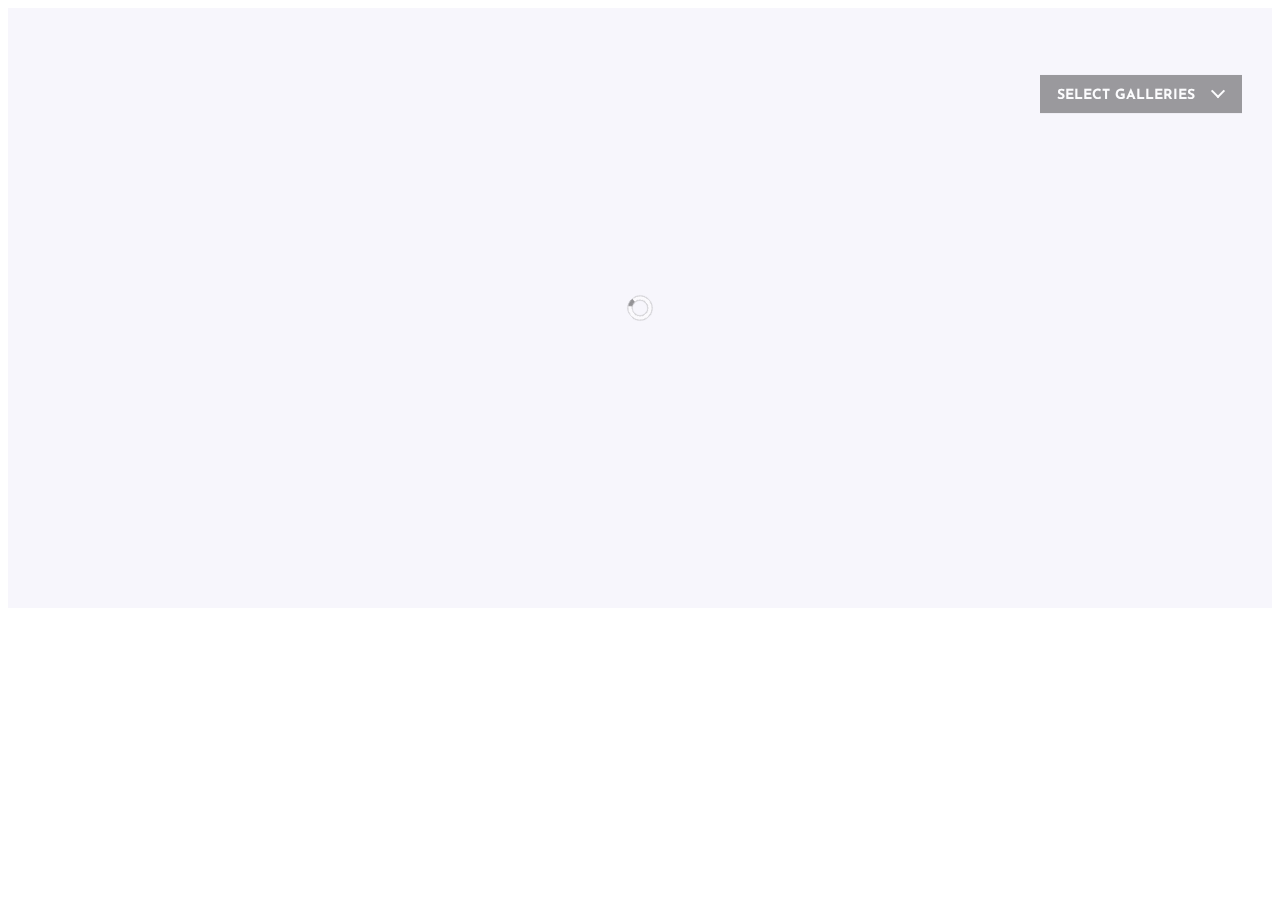
<file: start/after-parent.html>
<!DOCTYPE html>
<html xmlns="http://www.w3.org/1999/xhtml">
<head>
	<meta http-equiv="Content-Type" content="text/html; charset=utf-8" />
	<meta name="viewport" content="initial-scale=1, maximum-scale=1, user-scalable=no"/>
	
	<title>Infinite Grid Pro</title>
	
	<!-- Import CSS and JS files. -->
	<link rel="stylesheet" type="text/css"  href="content/global.css"/>
	<script type="text/javascript" src="java/FWDIGP.js"></script>
	
	<!-- Import Roboto font. -->
	<link href="https://fonts.googleapis.com/css?family=Josefin+Sans:400,700|Open+Sans&display=swap" rel="stylesheet">
	
	<script type="text/javascript">
		
		FWDIGPUtils.onReady(function(){
			
			new FWDIGP({

				// Main settings.
				rightClickContextMenu:"developer",
				instanceName:"myIGP0",
				parentId:"myDiv",
				mainFolderPath:"content",
				galleryId:"myGallery",
				displayType:"afterParent",
				dragDirection:"both",
				initializeOnlyWhenVisible:"no",
				thumbnailTransitionType:"motion",
				autoScale:"yes",
				paralax:"no",
				autoScroll:"no",
				autoScrollDirection:"right",
				autoScrollSpeed:2,
				enableVisitedThumbnails:"no",
				visitedThumbnailsOverlayOpacity:.2,
				showLookScrollButton:"yes",
				keepThumbnailsOriginalSizeOnGridStart:"no",
				addZoomSupport:"yes",
				addDragAndSwipeSupport:"yes",
				disableThumbnailInteractivity:"no",
				showThumbnailOverlay:"yes",
				showThumbnailIcon:"yes",
				openOnSingleTouch:"no",
				showCaption:"yes",
				showCaptionOnThumbVideo:"yes",
				maxWidth:1920,
				maxHeight:900,
				offsetWidth:700,
				minHeight:400,
				thumbnailMaxWidth:489,
				thumbnailMaxHeight:321,
				maxScale:1.6,
				minScale:.8,
				backgroundColor:"#f7f6fc",
				thumbnailBackgroundColor:"#eeecf9",
				thumbnailOverlayColor:"#000000",
				thumbnailOverlayOpacity:.6,

				// Categories select box settings.
				showGalleriesMenu:"yes",
				galleriesMenuSelectLabel:"Select galleries",
				allGalleriesMenuLabel:"All galleries (mixed)",
				showAllGalleries:"yes",
				randomizeGalleries:"yes",
				startAtGallery:1,

				// Video player in thumbs.
				useVideoInThumb:"yes",
				vdPreloaderBkColor:"#2e2e2e",
				vdPreloaderFillColor:"#FFFFFF",
				vdFillEntireVideoScreen:"yes",
				vdUseKeyboard:"yes",
				vdVolume:1,
				vdBackgroundColor:"#000000",
				vdShowLogo:"yes",
				vdLogoPath:"",
				vdLogoLink:"",
				vdButtonsHideDelay:5,
				vdShowScrubberWhenControllerIsHidden:"yes",
				vdShowVolumeButton:"yes",
				vdShowVolumeScrubber:"yes",
				vdShowTime:"yes",
				vdShowRewindButton:"no",
				vdShowFullScreenButton:"yes",
				vdShowScrubberToolTipLabel:"yes",
				vdTimeColor:"#B9B9B9",
				vdScrubbersToolTipLabelBackgroundColor:"#FFFFFF",
				vdScrubbersToolTipLabelFontColor:"#5a5a5a",
				vdShowPlaybackRateButton:"no",
				vdThumbnailsPreviewWidth:110,
				vdThumbnailsPreviewBackgroundColor:"#2e2e2e",
				vdThumbnailsPreviewBorderColor:"#414141",
				vdThumbnailsPreviewLabelBackgroundColor:"#414141",
				vdThumbnailsPreviewLabelFontColor:"#CCCCCC",

				// Ligtbox settings (optional).
				useLightbox:"yes",
				rlUseDeepLinking:"yes",
				rlItemBackgroundColor:"#212121",
				rlDefaultItemWidth:1527,
				rlDefaultItemHeight:859,
				rlItemOffsetHeight:37,
				rlItemOffsetHeightButtonsTop:47,
				rlItemBorderSize:0,
				rlItemBorderColor:"#FFFFFF",
				rlMaxZoom:1.2,
				rlPreloaderBkColor:"#2e2e2e",
				rlPreloaderFillColor:"#FFFFFF",
				rlButtonsAlignment:"in",
				rlButtonsHideDelay:5,
				rlMediaLazyLoading:"yes",
				rlUseDrag:"yes",
				rlUseAsModal:"no",
				rlShowSlideShowButton:"yes",
				rlShowSlideShowAnimation:"yes",
				rlSlideShowAutoPlay:"no",
				rlSlideShowAutoStop:"no",
				rlSlideShowDelay:6,
				rlSlideShowBkColor:"#2e2e2e",
				rlSlideShowFillColor:"#FFFFFF",
				rlUseKeyboard:"yes",
				rlUseDoubleClick:"yes",
				rlShowCloseButton:"yes",
				rlShowFullscreenButton:"yes",
				rlShowZoomButton:"yes",
				rlShowCounter:"yes",
				rlShowNextAndPrevBtns:"yes",
				rlSpaceBetweenBtns:8,
				rlButtonsOffsetIn:10,
				rlButtonsOffsetOut:10,
				rlBackgroundColor:"rgba(0,0,0,1)",
				rlShareButtons:['facebook', 'twitter', 'linkedin', 'tumblr', 'pinterest', 'reddit', 'buffer', 'digg','blogger'],
				rlShareText:"Share on",
				rlSharedURL:"deeplink",
				rlShareMainBackgroundColor:"rgba(0,0,0,.4)",
				rlShareBackgroundColor:"#FFFFFF",
				rlShowThumbnails:"yes",
				rlShowThumbnailsIcon:"yes",
				rlThumbnailsHeight:80,
				rlThumbnailsOverlayColor:"rgba(0,0,0,.4)",
				rlThumbnailsBorderSize:2,
				rlThumbnailsBorderColor:"#FFFFFF",
				rlSpaceBetweenThumbnailsAndItem:10,
				rlThumbnailsOffsetBottom:10,
				rlSpaceBetweenThumbnails:5,
				rlShowCaption:"yes",
				rlCaptionPosition:"bottomout",
				rlShowCaptionOnSmallScreens:"no",
				rlCaptionAnimationType:"motion",
				rlUseVideo:"yes",
				rlFillEntireScreenWithPoster:"yes",
				rlFillEntireVideoScreen:"no",
				rlVolume:1,
				rlVideoAutoPlay:"no",
				rlNextVideoAutoPlay:"no",
				rlVideoAutoPlayText:"Click to unmute",
				rlShowLogo:"yes",
				rlLogoPath:"",
				rlLogoLink:"",
				rlShowDefaultControllerForVimeo:"yes",
				rlShowScrubberWhenControllerIsHidden:"yes",
				rlShowRewindButton:"yes",
				rlShowVolumeButton:"yes",
				rlShowChromecastButton:"yes",
				rlShowPlaybackRateButton:"yes",
				rlShowQualityButton:"yes",
				rlVideoShowFullScreenButton:"yes",
				rlShowScrubberToolTipLabel:"yes",
				rlShowTime:"yes",
				rlTimeColor:"#B9B9B9",
				rlYoutubeQualityButtonNormalColor:"#B9B9B9",
				rlYoutubeQualityButtonSelectedColor:"#FFFFFF",
				rlScrubbersToolTipLabelBackgroundColor:"#FFFFFF",
				rlScrubbersToolTipLabelFontColor:"#5a5a5a",
				rlAudioVisualizerLinesColor:"#5948C5",
				rlAudioVisualizerCircleColor:"#FFFFFF",
				rlThumbnailsPreviewWidth:196,
				rlThumbnailsPreviewBackgroundColor:"#2e2e2e",
				rlThumbnailsPreviewBorderColor:"#414141",
				rlThumbnailsPreviewLabelBackgroundColor:"#414141",
				rlThumbnailsPreviewLabelFontColor:"#CCCCCC",
				rlSkipToVideoText:"You can skip to video in: ",
				rlSkipToVideoButtonText:"Skip Ad",
				//preset
				preset:''
			});
		});
	</script>

</head>

<body>

	<div id="myDiv" style="background-color:#FF0000; width:100%; height:600px; "></div>
	
	<div id="myGallery" style="display:none">

		<!-- Gallery  -->
		<div data-cat="Multimedia gallery">

			<ul>
				<li data-thumb-src="media/thumbnails/video-thumb.jpg" data-thumb-overlay-color="#FF0000" data-thumb-video-src="media/videos/girls.mp4"></li>
				<li data-thumb-caption="">
					<p class="title">Thumbnail video support</p>
					<p class="desc">Thumbmail caption support, self hoster or external hoster .mp4.</p>
				</li>
			</ul>

			<ul>
				<li data-thumb-src="media/thumbnails/video-thumb-pass.jpg" data-thumb-video-src="media/videos/girls.mp4" data-thumb-password="dd1d878544e988bb644756ca5e0ba56b"></li>
				<li data-thumb-caption="">
					<p class="title">Thumbnail video password</p>
					<p class="desc">Support for optional thumbnail video password, test password is <strong>Meli</strong>.</p>
				</li>
			</ul>

			<ul>
				<li data-thumb-src="media/thumbnails/video-thumb-sub.jpg" data-thumb-video-src="media/videos/girls.mp4" data-thumb-subtitle-src="media/subtitles/english_subtitle.srt"></li>
				<li data-thumb-caption="">
					<p class="title">Thumbnail video subtitle</p>
					<p class="desc">Support for optional thumbnail subtitle .srt.</p>
				</li>
			</ul>

			<ul>
				<li data-thumb-src="media/thumbnails/video-thumb-preview.jpg" data-thumb-video-src="media/videos/girls.mp4" data-thumb-preview="auto"></li>
				<li data-thumb-caption="">
					<p class="title">Thumbnail video preview</p>
					<p class="desc">Support for optional thumbanils preview.</p>
				</li>
			</ul>

			<ul>
				<li data-thumb-src="media/thumbnails/audio-thumb.jpg" data-thumb-video-src="media/audio/audio1.mp3"></li>
				<li data-thumb-caption="">
					<p class="title">Thumbnail audio support</p>
					<p class="desc">Thumbmail audio support, self hoster or external hoster .mp4.</p>
				</li>
			</ul>

			<ul>
				<li data-thumb-src="media/thumbnails/audio-thumb-pass.jpg" data-thumb-video-src="media/audio/audio1.mp3" data-thumb-password="dd1d878544e988bb644756ca5e0ba56b"></li>
				<li data-thumb-caption="">
					<p class="title">Thumbnail audio password</p>
					<p class="desc">Support for optional thumbnail video password, test password is <strong>Meli</strong>.</p>
				</li>
			</ul>

			<ul>
				<li data-rl-src="media/images/10.jpg"></li>
				<li data-thumb-src="media/thumbnails/img.jpg"></li>
				<li data-thumb-caption="">
					<p class="title">Lightbox Image Support</p>
					<p class="desc">Lightbox Image Support (.jpg, .jpeg, .webp, .png, .bmp, .gif, .tif, .tiff, .jfi, .jfif, .exif, .svg).</p>
				</li>
				<li data-rl-caption="">
					<p class="fwdrl-title">Lightbox Image Support</p>
					<p class="fwdrl-desc">Lightbox Image Support (.jpg, .jpeg, .webp, .png, .bmp, .gif, .tif, .tiff, .jfi, .jfif, .exif, .svg).</p>
				</li>
			</ul>

			<ul>
				<li data-thumb-src="media/thumbnails/link.jpg" data-thumb-link="https://webdesign-flash.ro/p/u3dcar" data-thumb-target="_blank"></li>
				<li data-thumb-caption="">
					<p class="title">Linck Click Support</p>
					<p class="desc">Open a custom page with in the same or a different tab.</a>.</p>
				</li>
			</ul> 

			<ul>
				<li data-rl-src="media/videos/fwd-1080p.mp4" data-rl-poster-src="media/images/adsense.jpg" data-rl-vast-src="//googleads.g.doubleclick.net/pagead/ads?ad_type=video&client=ca-video-pub-4968145218643279&videoad_start_delay=0&description_url=http%3A%2F%2Fwww.google.com&max_ad_duration=40000&adtest=on"></li>
				<li data-thumb-src="media/thumbnails/adsense.jpg"></li>
				<li data-thumb-caption="">
					<p class="title">Lightbox Monetization</p>
					<p class="desc">Google Adsense & IMA SDK/Interactive Media Ads support, <a href='https://webdesign-flash.ro/p/evp' target='_blank'>Easy Video Player</a>.</p>
				</li>
				<li data-rl-caption="">
					<p class="fwdrl-title">Google Adsense & IMA SDK/Interactive Media Ads</p>
					<p class="fwdrl-desc">Google Adsense & IMA SDK/Interactive Media Ads support, <a href='https://webdesign-flash.ro/p/evp' target='_blank'>Easy Video Player</a>.</p>
				</li>
			</ul>

			<ul>
				<li data-rl-src="https://www.googleapis.com/drive/v3/files/1CaDKmLq_Ta_IEPUq7XK7oy7uTppQ2uLj?alt=media&key=AIzaSyCpMiFIS8G-1XrZmYXe9crmqhRM7sWC5js&v=.mp4" data-rl-poster-src="media/images/GD.jpg"></li>
				<li data-thumb-src="media/thumbnails/GD.jpg"></li>
				<li data-thumb-caption="">
					<p class="title">Lightbox Cloud Storage</p>
					<p class="desc">Google Drive, Dropbox, and pretty much all cloud storage platforms, <a href='https://webdesign-flash.ro/p/evp' target='_blank'>Easy Video Player</a>.</p>
				</li>
				<li data-rl-caption="">
					<p class="fwdrl-title">Google Drive And Other Cloud Storage</p>
					<p class="fwdrl-desc">Google Drive, Dropbox, and pretty much all cloud storage platforms, <a href='https://webdesign-flash.ro/p/evp' target='_blank'>Easy Video Player</a>.</p>
				</li>
			</ul>
		
			<ul>
				<li data-rl-src="media/audio/audio1.mp3" data-rl-poster-src="media/images/mp3.jpg"></li>
				<li data-thumb-src="media/thumbnails/mp3.jpg"></li>
				<li data-thumb-caption="">
					<p class="title">Lightbox Audio</p>
					<p class="desc">Ultimate 3D Carousel has included <a href='https://webdesign-flash.ro/p/evp' target='_blank'>Easy Video Player</a> with amazing features.</p>
				</li>
				<li data-rl-caption="">
					<p class="fwdrl-title">MP3 Self Hosted Or External Hosted</p>
					<p class="fwdrl-desc">Ultimate 3D Carousel has included <a href='https://webdesign-flash.ro/p/evp' target='_blank'>Easy Video Player</a> with amazing features.</p>
				</li>
			</ul>

			<ul>
				<li data-rl-src="https://bitdash-a.akamaihd.net/content/MI201109210084_1/m3u8s/f08e80da-bf1d-4e3d-8899-f0f6155f6efa.m3u8" data-rl-poster-src="media/images/hls.jpg"></li>
				<li data-thumb-src="media/thumbnails/hls.jpg"></li>
				<li data-thumb-caption="">
					<p class="title">Lightbox Live Streaming</p>
					<p class="desc">Support for the HLS/HTTP Live Streaming and DASH MPEG formats, <a href='https://webdesign-flash.ro/p/evp' target='_blank'>Easy Video Player</a>.</p>
				</li>
				<li data-rl-caption="">
					<p class="fwdrl-title">HLS/HTTP Live Streaming & DASH MEPG</p>
					<p class="fwdrl-desc">Support for the HLS/HTTP Live Streaming and DASH MPEG formats, <a href='https://webdesign-flash.ro/p/evp' target='_blank'>Easy Video Player</a>.</p>
				</li>
			</ul>

			<ul>
				<li data-rl-src="media/videos/fwd-1080p.mp4" data-rl-poster-src="media/images/mp4.jpg" data-rl-subtitle-src="media/subtitles/english_subtitle.srt"></li>
				<li data-thumb-src="media/thumbnails/mp4.jpg"></li>
				<li data-thumb-caption="">
					<p class="title">Lightbox Video With Subtitle</p>
					<p class="desc">Ultimate 3D Carousel has included <a href="https://webdesign-flash.ro/p/evp" target="_blank">Easy Video Player</a> with amazing features.</p>
				</li>
				<li data-rl-caption="">
					<p class="fwdrl-title">MP4 Self/External Hosted With Subtitle</p>
					<p class="fwdrl-desc">Ultimate 3D Carousel has included <a href="https://webdesign-flash.ro/p/evp" target="_blank">Easy Video Player</a> with amazing features.</p>
				</li>
			</ul>

			<ul>
				<li data-rl-src="media/videos/fwd-1080p.mp4" data-rl-poster-src="media/images/pass.jpg" data-rl-password="dd1d878544e988bb644756ca5e0ba56b" data-rl-preview-src="auto"></li>
				<li data-thumb-src="media/thumbnails/pass.jpg"></li>
				<li data-thumb-caption="">
					<p class="title">Lightbox Private With Thumbnails Preview</p>
					<p class="desc">Private/password protected videos with auto-generated thumbnails preview, test password is <strong>Meli</strong>.</p>
				</li>
				<li data-rl-caption="">
					<p class="fwdrl-title">Private/Protected Video With Thumbnails Preview</p>
					<p class="fwdrl-desc">Private/password protected videos with auto-generated thumbnails preview, test password is <strong>Meli</strong>.</p>
				</li>
			</ul>

			<ul>
				<li data-rl-src="https://www.youtube.com/watch?v=IDZTCLNOfqU" data-rl-poster-src="media/images/youtube.jpg"></li>
				<li data-thumb-src="media/thumbnails/youtube.jpg"></li>
				<li data-thumb-caption="">
					<p class="title">Lightbox Youtube</p>
					<p class="desc">Youtube support, <a href='https://webdesign-flash.ro/p/evp' target='_blank'>Easy Video Player</a>.</p>
				</li>
				<li data-rl-caption="">
					<p class="fwdrl-title">Youtube</p>
					<p class="fwdrl-desc">Youtube support, <a href='https://webdesign-flash.ro/p/evp' target='_blank'>Easy Video Player</a>.</p>
				</li>
			</ul>
			
			<ul>
				<li data-rl-src="https://vimeo.com/307791576" data-rl-poster-src="media/images/vimeo.jpg"></li>
				<li data-thumb-src="media/thumbnails/vimeo.jpg"></li>
				<li data-thumb-caption="">
					<p class="title">Lightbox Vimeo & Vimeo Pro</p>
					<p class="desc">Vimeo & Vimeo Pro support, <a href='https://webdesign-flash.ro/p/evp' target='_blank'>Easy Video Player</a>.</p>
				</li>
				<li data-rl-caption="">
					<p class="fwdrl-title">Vimeo & Vimeo Pro</p>
					<p class="fwdrl-desc">Vimeo & Vimeo Pro support, <a href='https://webdesign-flash.ro/p/evp' target='_blank'>Easy Video Player</a>.</p>
				</li>
			</ul>
			
			<ul>
				<li data-rl-src="media/videos/fwd-1080p.mp4" data-rl-poster-src="media/images/vast.jpg" data-rl-vast-src="media/vast/VMAP - Pre-roll Single Ad, Mid-roll Standard Pod with 3 ads, Post-roll Single (non linear between breaks) Ad.xml"></li>
				<li data-thumb-src="media/thumbnails/vast.jpg"></li>
				<li data-thumb-caption="">
					<p class="title">Lightbox VAST & VMAP</p>
					<p class="desc">VAST/Video Ad Serving Template & VMAP/Video Multiple Ad Playlist support, <a href='https://webdesign-flash.ro/p/evp' target='_blank'>Easy Video Player</a>.</p>
				</li>
				<li data-rl-caption="">
					<p class="fwdrl-title">VAST & VMAP</p>
					<p class="fwdrl-desc">VAST/Video Ad Serving Template & VMAP/Video Multiple Ad Playlist support, <a href='https://webdesign-flash.ro/p/evp' target='_blank'>Easy Video Player</a>.</p>
				</li>
			</ul>

			<ul>
				<li data-rl-src="https://www.google.com/maps/embed/v1/place?q=castelul%20hunedoara&key=AIzaSyDYlgLIneg_UOd8STBfJEgq2JgmT5nNJKU"></li>
				<li data-thumb-src="media/thumbnails/maps.jpg"></li>
				<li data-thumb-caption="">
					<p class="title">Lightbox Google Maps</p>
					<p class="desc">Google maps support using Iframe embed.</p>
				</li>
				<li data-rl-caption="">
					<p class="fwdrl-title">Google Maps Support</p>
					<p class="fwdrl-desc">Google maps support using <a href="https://webdesign-flash.ro/" target="_blank">Iframe</a> embed.</p>
				</li>
			</ul>

			<ul>
				<li data-rl-src="media/sample.pdf"></li>
				<li data-thumb-src="media/thumbnails/pdf.jpg"></li>
				<li data-thumb-caption="">
					<p class="title">Lightbox PDF Support</p>
					<p class="desc">Easily display <a href="https://webdesign-flash.ro/" target="_blank">.pdf format</a>.</p>
				</li>
				<li data-rl-caption="">
					<p class="fwdrl-title">PDF Support</p>
					<p class="fwdrl-desc">Easily display <a href="https://webdesign-flash.ro/" target="_blank">.pdf format</a>.</p>
				</li>
			</ul>
			
		</div>
		<!-- end  -->

		<!-- Gallery  -->
		<div data-cat="Image Gallery">

			<ul>
				<li data-rl-src="media/images/img-9.jpg"></li>
				<li data-thumb-src="media/thumbnails/img-9.jpg"></li>
				<li data-thumb-caption="">
					<p class="title">Lightbox Image Support</p>
					<p class="desc">Lightbox Image Support (.jpg, .jpeg, .webp, .png, .bmp, .gif, .tif, .tiff, .jfi, .jfif, .exif, .svg).</p>
				</li>
				<li data-rl-caption="">
					<p class="fwdrl-title">Lightbox Image Support</p>
					<p class="fwdrl-desc">Lightbox Image Support (.jpg, .jpeg, .webp, .png, .bmp, .gif, .tif, .tiff, .jfi, .jfif, .exif, .svg).</p>
				</li>
			</ul>

			<ul>
				<li data-rl-src="media/images/img-1.jpg"></li>
				<li data-thumb-src="media/thumbnails/img-1.jpg"></li>
				<li data-thumb-caption="">
					<p class="title">Maximize & Minimize For Images</p>
					<p class="desc">Maximize/minimize button and maximize/minimize double click/tap feature for images.</p>
				</li>
				<li data-rl-caption="">
					<p class="fwdrl-title">Maximize & Minimize For Images</p>
					<p class="fwdrl-desc">Maximize/minimize button and maximize/minimize double click/tap feature for images. The maximize zoom factor can be set to a custom value to allow fine tune controll on the maximized image..</p>
				</li>
			</ul>

			<ul>
				<li data-rl-src="media/images/v-1.jpg"></li>
				<li data-thumb-src="media/thumbnails/v-1.jpg"></li>
				<li data-thumb-caption="">
					<p class="title">Infinite Loop</p>
					<p class="desc">Drag the grid infintelly.</p>
				</li>
				<li data-rl-caption="">
					<p class="fwdrl-title">Infinite Loop</p>
					<p class="fwdrl-desc">IGP can be dragged infinitelly horizontal, veritcal or both.</p>
				</li>
			</ul>

			<ul>
				<li data-rl-src="media/images/img-2.jpg"></li>
				<li data-thumb-src="media/thumbnails/img-2.jpg"></li>
				<li data-thumb-caption="">
					<p class="title">Revolution Lightbox Included</p>
					<p class="desc">The most powerful lightbox in the world.</p>
				</li>
				<li data-rl-caption="">
					<p class="fwdrl-title">Revolution Lightbox Includedt</p>
					<p class="fwdrl-desc">The most powerful <a href="https://webdesign-flash.ro/p/rl/" target="_blank">lightbox</a> in the world.</p>
				</li>
			</ul>

			<ul>
				<li data-rl-src="media/images/img-3.jpg"></li>
				<li data-thumb-src="media/thumbnails/img-3.jpg"></li>
				<li data-thumb-caption="">
					<p class="title">Responsive Layout</p>
					<p class="desc">Resposive and multiple display types.</p>
				</li>
				<li data-rl-caption="">
					<p class="fwdrl-title">Responsive Layout</p>
					<p class="fwdrl-desc">Fully responsive and adaptable regardless of which device is used.</p>
				</li>
			</ul>

			<ul>
				<li data-rl-src="media/images/img-5.jpg"></li>
				<li data-thumb-src="media/thumbnails/img-5.jpg"></li>
				<li data-thumb-caption="">
					<p class="title">Easy To Configure And Install</p>
					<p class="desc">Easy to include in your project.</p>
				</li>
				<li data-rl-caption="">
					<p class="fwdrl-title">Easy To Configure And Install</p>
					<p class="fwdrl-desc">Easy to include in your project. Featuring detailed documentation and video tutorials with sample demo pages ready for use.</p>
				</li>
			</ul>

			<ul>
				<li data-rl-src="media/images/img-12.jpg"></li>
				<li data-thumb-src="media/thumbnails/img-12.jpg"></li>
				<li data-thumb-caption="">
					<p class="title">Video & Audio In Thumbnails</p>
					<p class="desc">Support for video and audio directly in the grid thumbnails.</p>
				</li>
				<li data-rl-caption="">
					<p class="fwdrl-title">Video & Audio In Thumbnails</p>
					<p class="fwdrl-desc">Support for video and audio directly in the grid thumbnails.</p>
				</li>
			</ul>

			<ul>
				<li data-rl-src="media/images/img-6.jpg"></li>
				<li data-thumb-src="media/thumbnails/img-6.jpg"></li>
				<li data-thumb-caption="">
					<p class="title">True Multimedia Content</p>
					<p class="desc">Support for images, video and multiple video formats.</p>
				</li>
				<li data-rl-caption="">
					<p class="fwdrl-title">True Multimedia Content</p>
					<p class="fwdrl-desc">Support for images (.jpg, .jpeg, .webp, .png, .bmp, .gif, .tif, .tiff, .jfi, .jfif, .exif, .svg), audio (.mp3, m4a, .acc), Shoutcast, Icecast, video (.mp4, .webm, .ogv), Google Drive, Dropbox or other cloud platforms, Youtube, Vimeo, HLS/HTTP Live Streaming m3u8, DASH MPEG, Google maps, PDF, HTML content, Iframe and more.</p>
				</li>
			</ul>

			<ul>
				<li data-rl-src="media/images/img-18.jpg"></li>
				<li data-thumb-src="media/thumbnails/img-18.jpg"></li>
				<li data-thumb-caption="">
					<p class="title">Share Button And Share Window</p>
					<p class="desc">Share button and share window with nine share social platforms.</p>
				</li>
				<li data-rl-caption="">
					<p class="fwdrl-title">Share Button And Share Window</p>
					<p class="fwdrl-desc">Share button and share window with nine share social platforms, the share social platforms buttons can be ordered and also removed as needed.</p>
				</li>
			</ul>

			<ul>
				<li data-rl-src="media/images/v-5.jpg"></li>
				<li data-thumb-src="media/thumbnails/v-5.jpg"></li>
				<li data-thumb-caption="">
					<p class="title">Advanced Video Advertising</p>
					<p class="desc">VAST - Video Ad Serving Template and VMAP, IMA SDK for HTML5 and DFP / Google Doubleclick IMA tags.</p>
				</li>
				<li data-rl-caption="">
					<p class="fwdrl-title">Advanced Video Advertising</p>
					<p class="fwdrl-desc">VAST - Video Ad Serving Template and VMAP - Video Multiple Ad Playlist support and Google Adsense Interactive Media Ads SDKs - IMA SDK for HTML5 and DFP / Google Doubleclick IMA tags.</p>
				</li>
			</ul>

			<ul>
				<li data-rl-src="media/images/img-13.jpg"></li>
				<li data-thumb-src="media/thumbnails/img-13.jpg"></li>
				<li data-thumb-caption="">
					<p class="title">Caption Support</p>
					<p class="desc">Customizable CSS formatted caption with two animation types (opacity and motion).</p>
				</li>
				<li data-rl-caption="">
					<p class="fwdrl-title">Caption Support</p>
					<p class="fwdrl-desc">Customizable CSS formatted caption with two animation types (opacity and motion) and three-position type (over the lightbox item at the top or bottom or under the lightbox item).</p>
				</li>
			</ul>

			<ul>
				<li data-rl-src="media/images/img-10.jpg"></li>
				<li data-thumb-src="media/thumbnails/img-10.jpg"></li>
				<li data-thumb-caption="">
					<p class="title">Chromecast Support</p>
					<p class="desc">Play mp4 video, mp3 audio or HLS/m3u8 files on your TV screen using Chromecast.</p>
				</li>
				<li data-rl-caption="">
					<p class="fwdrl-title">Chromecast Support</p>
					<p class="fwdrl-desc">Play mp4 video, mp3 audio or HLS/m3u8 files on your TV screen using Chromecast, the media can be controlled via the video player interface basically, the browser and the video player become a remote tv, example here.</p>
				</li>
			</ul>

			<ul>
				<li data-rl-src="media/images/img-11.jpg"></li>
				<li data-thumb-src="media/thumbnails/img-11.jpg"></li>
				<li data-thumb-caption="">
					<p class="title">Video Thumbnails Live Preview</p>
					<p class="desc">Video thumbnails preview created from a .vtt file or live auto-generated video thumbnails.</p>
				</li>
				<li data-rl-caption="">
					<p class="fwdrl-title">Video Thumbnails Live Preview</p>
					<p class="fwdrl-desc">Video thumbnails preview created from a .vtt file or live auto-generated video thumbnails.</p>
				</li>
			</ul>

			<ul>
				<li data-rl-src="media/images/v-3.jpg"></li>
				<li data-thumb-src="media/thumbnails/v-3.jpg"></li>
				<li data-thumb-caption="">
					<p class="title">Private Password Protected Video/Audio</p>
					<p class="desc">Private Video/Audio with MD5 encrypted password, this feature applies to Youtube and Vimeo as well.</p>
				</li>
				<li data-rl-caption="">
					<p class="fwdrl-title">Private Password Protected Video/Audio</p>
					<p class="fwdrl-desc">Private Video/Audio with MD5 encrypted password, this feature applies to Youtube and Vimeo as well.</p>
				</li>
			</ul>

			<ul>
				<li data-rl-src="media/images/img-4.jpg"></li>
				<li data-thumb-src="media/thumbnails/img-4.jpg"></li>
				<li data-thumb-caption="">
					<p class="title">Desktop And Mobile Optimized</p>
					<p class="desc">Support for mouse and touch for mobile devices and touch screens.</p>
				</li>
				<li data-rl-caption="">
					<p class="fwdrl-title">Desktop And Mobile Optimized</p>
					<p class="fwdrl-desc">Support for mouse and touch for mobile devices and touch screens.</p>
				</li>
			</ul>

			<ul>
				<li data-rl-src="media/images/v-2.jpg"></li>
				<li data-thumb-src="media/thumbnails/v-2.jpg"></li>
				<li data-thumb-caption="">
					<p class="title">Deeplinking</p>
					<p class="desc">Unique and shareable link for the current opened gallery item.</p>
				</li>
				<li data-rl-caption="">
					<p class="fwdrl-title">Deeplinking</p>
					<p class="fwdrl-desc">Unique and shareable link for the current opened gallery item.</p>
				</li>
			</ul>

			<ul>
				<li data-rl-src="media/images/img-7.jpg"></li>
				<li data-thumb-src="media/thumbnails/img-7.jpg"></li>
				<li data-thumb-caption="">
					<p class="title">Youtube and Vimeo support</p>
					<p class="desc">Revolution Lightbox Youtube and Vimeo support.</p>
				</li>
				<li data-rl-caption="">
					<p class="fwdrl-title">Youtube and Vimeo support</p>
					<p class="fwdrl-desc">Revolution Lightbox Youtube and Vimeo support.</p>
				</li>
			</ul>

			<ul>
				<li data-rl-src="media/images/img-14.jpg"></li>
				<li data-thumb-src="media/thumbnails/img-14.jpg"></li>
				<li data-thumb-caption="">
					<p class="title">Video & Audio Subtitles</p>
					<p class="desc">Support for subtitles, the format can be .txt, .srt or .vtt.</p>
				</li>
				<li data-rl-caption="">
					<p class="fwdrl-title">Video & Audio Subtitles</p>
					<p class="fwdrl-desc">Support for subtitles, the format can be .txt, .srt or .vtt.</p>
				</li>
			</ul>

			<ul>
				<li data-rl-src="media/images/img-15.jpg"></li>
				<li data-thumb-src="media/thumbnails/img-15.jpg"></li>
				<li data-thumb-caption="">
					<p class="title">Constant Development And Updates</p>
					<p class="desc">Once purchased, infinite Grid Pro comes with access to support and free updates.</p>
				</li>
				<li data-rl-caption="">
					<p class="fwdrl-title">Constant Development And Updates</p>
					<p class="fwdrl-desc">Once purchased, infinite Grid Pro comes with access to support and free updates.</p>
				</li>
			</ul>

			<ul>
				<li data-rl-src="media/images/v-6.jpg"></li>
				<li data-thumb-src="media/thumbnails/v-6.jpg"></li>
				<li data-thumb-caption="">
					<p class="title">Direct support from the developer</p>
					<p class="desc">Once you buy Revolution Lightbox you will also receive direct support and attention from the developer. <strong>Tibi</strong> @ FWD.</p>
				</li>
				<li data-rl-caption="">
					<p class="fwdrl-title">Lightbox Image Support</p>
					<p class="fwdrl-desc">Once you buy Revolution Lightbox you will also receive direct support and attention from the developer. <strong>Tibi</strong> @ FWD.</p>
				</li>
			</ul>

			<ul>
				<li data-rl-src="media/images/img-16.jpg"></li>
				<li data-thumb-src="media/thumbnails/img-16.jpg"></li>
				<li data-thumb-caption="">
					<p class="title">Video And Audio Keyboard support</p>
					<p class="desc">Control the video and audio uing the keyboard.</p>
				</li>
				<li data-rl-caption="">
					<p class="fwdrl-title">Video And Audio Keyboard support</p>
					<p class="fwdrl-desc">Control the video and audio uing the keyboard.</p>
				</li>
			</ul>

			<ul>
				<li data-rl-src="media/images/img-17.jpg"></li>
				<li data-thumb-src="media/thumbnails/img-17.jpg"></li>
				<li data-thumb-caption="">
					<p class="title">Parallax Scrolling Effect</p>
					<p class="desc">Optional parallax support when the page is scrolled..</p>
				</li>
				<li data-rl-caption="">
					<p class="fwdrl-title">Parallax Scrolling Effect</p>
					<p class="fwdrl-desc">Optional parallax support when the page is scrolled..</p>
				</li>
			</ul>


			<ul>
				<li data-rl-src="media/images/img-8.jpg"></li>
				<li data-thumb-src="media/thumbnails/img-8.jpg"></li>
				<li data-thumb-caption="">
					<p class="title">Random Images</p>
					<p class="desc">The option to randomize the images order everytime the page is visited.</p>
				</li>
				<li data-rl-caption="">
					<p class="fwdrl-title">Random Images</p>
					<p class="fwdrl-desc">The option to randomize the images order everytime the page is visited.</p>
				</li>
			</ul>
		
		</div>
		<!-- end  -->
		
	</div>

</body>
</html>
</file>
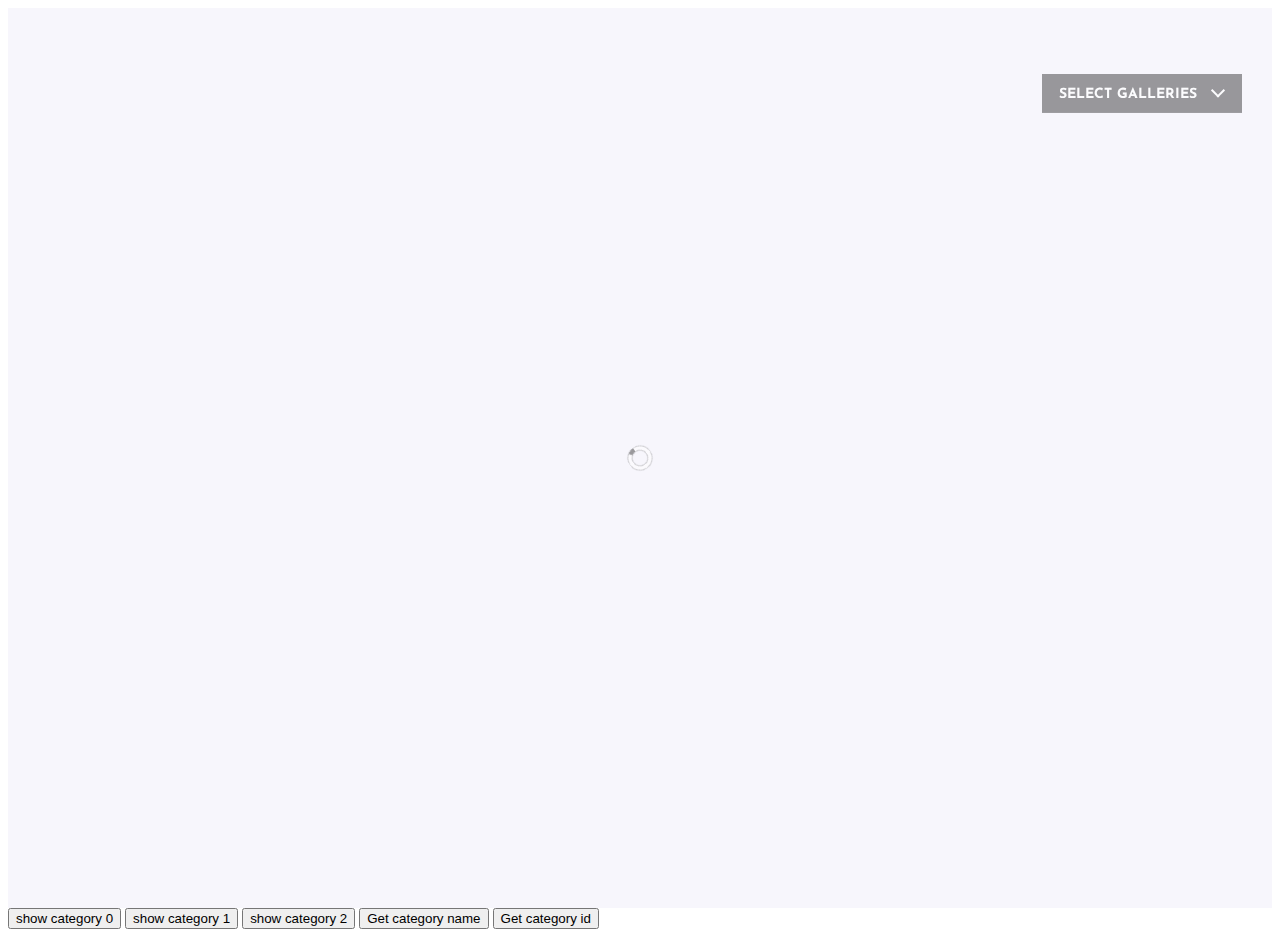
<file: start/API-example.html>
<!DOCTYPE html>
<html xmlns="http://www.w3.org/1999/xhtml">
<head>
	<meta http-equiv="Content-Type" content="text/html; charset=utf-8" />
	<meta name="viewport" content="initial-scale=1, maximum-scale=1, user-scalable=no"/>
	
	<title>Infinite Grid Pro</title>
	
	<!-- Import CSS and JS files. -->
	<link rel="stylesheet" type="text/css"  href="content/global.css"/>
	<script type="text/javascript" src="java/FWDIGP.js"></script>

	<!-- Import Roboto font. -->
	<link href="https://fonts.googleapis.com/css?family=Josefin+Sans:400,700|Open+Sans&display=swap" rel="stylesheet">
	
	<script type="text/javascript">
	
		FWDIGPUtils.onReady(function(){
				
			new FWDIGP({

				// Main settings.
				rightClickContextMenu:"developer",
				instanceName:"myIGP0",
				parentId:"myDiv",
				mainFolderPath:"content",
				galleryId:"myGallery",
				displayType:"responsive",
				dragDirection:"both",
				initializeOnlyWhenVisible:"no",
				thumbnailTransitionType:"motion",
				autoScale:"yes",
				paralax:"no",
				autoScroll:"no",
				autoScrollDirection:"right",
				autoScrollSpeed:2,
				enableVisitedThumbnails:"no",
				visitedThumbnailsOverlayOpacity:.2,
				showLookScrollButton:"yes",
				keepThumbnailsOriginalSizeOnGridStart:"no",
				addZoomSupport:"yes",
				addDragAndSwipeSupport:"yes",
				disableThumbnailInteractivity:"no",
				showThumbnailOverlay:"yes",
				showThumbnailIcon:"yes",
				openOnSingleTouch:"no",
				showCaption:"yes",
				showCaptionOnThumbVideo:"yes",
				maxWidth:1920,
				maxHeight:900,
				offsetWidth:700,
				minHeight:400,
				thumbnailMaxWidth:489,
				thumbnailMaxHeight:321,
				maxScale:1.6,
				minScale:.8,
				backgroundColor:"#f7f6fc",
				thumbnailBackgroundColor:"#eeecf9",
				thumbnailOverlayColor:"#000000",
				thumbnailOverlayOpacity:.6,

				// Categories select box settings.
				showGalleriesMenu:"yes",
				galleriesMenuSelectLabel:"Select galleries",
				allGalleriesMenuLabel:"All galleries (mixed)",
				showAllGalleries:"yes",
				randomizeGalleries:"yes",
				startAtGallery:1,

				// Video player in thumbs.
				useVideoInThumb:"yes",
				vdPreloaderBkColor:"#2e2e2e",
				vdPreloaderFillColor:"#FFFFFF",
				vdFillEntireVideoScreen:"yes",
				vdUseKeyboard:"yes",
				vdVolume:1,
				vdBackgroundColor:"#000000",
				vdShowLogo:"yes",
				vdLogoPath:"",
				vdLogoLink:"",
				vdButtonsHideDelay:5,
				vdShowScrubberWhenControllerIsHidden:"yes",
				vdShowVolumeButton:"yes",
				vdShowVolumeScrubber:"yes",
				vdShowTime:"yes",
				vdShowRewindButton:"no",
				vdShowFullScreenButton:"yes",
				vdShowScrubberToolTipLabel:"yes",
				vdTimeColor:"#B9B9B9",
				vdScrubbersToolTipLabelBackgroundColor:"#FFFFFF",
				vdScrubbersToolTipLabelFontColor:"#5a5a5a",
				vdShowPlaybackRateButton:"no",
				vdThumbnailsPreviewWidth:110,
				vdThumbnailsPreviewBackgroundColor:"#2e2e2e",
				vdThumbnailsPreviewBorderColor:"#414141",
				vdThumbnailsPreviewLabelBackgroundColor:"#414141",
				vdThumbnailsPreviewLabelFontColor:"#CCCCCC",

				// Ligtbox settings (optional).
				useLightbox:"yes",
				rlUseDeepLinking:"yes",
				rlItemBackgroundColor:"#212121",
				rlDefaultItemWidth:1527,
				rlDefaultItemHeight:859,
				rlItemOffsetHeight:37,
				rlItemOffsetHeightButtonsTop:47,
				rlItemBorderSize:0,
				rlItemBorderColor:"#FFFFFF",
				rlMaxZoom:1.2,
				rlPreloaderBkColor:"#2e2e2e",
				rlPreloaderFillColor:"#FFFFFF",
				rlButtonsAlignment:"in",
				rlButtonsHideDelay:5,
				rlMediaLazyLoading:"yes",
				rlUseDrag:"yes",
				rlUseAsModal:"no",
				rlShowSlideShowButton:"yes",
				rlShowSlideShowAnimation:"yes",
				rlSlideShowAutoPlay:"no",
				rlSlideShowAutoStop:"no",
				rlSlideShowDelay:6,
				rlSlideShowBkColor:"#2e2e2e",
				rlSlideShowFillColor:"#FFFFFF",
				rlUseKeyboard:"yes",
				rlUseDoubleClick:"yes",
				rlShowCloseButton:"yes",
				rlShowFullscreenButton:"yes",
				rlShowZoomButton:"yes",
				rlShowCounter:"yes",
				rlShowNextAndPrevBtns:"yes",
				rlSpaceBetweenBtns:8,
				rlButtonsOffsetIn:10,
				rlButtonsOffsetOut:10,
				rlBackgroundColor:"rgba(0,0,0,1)",
				rlShareButtons:['facebook', 'twitter', 'linkedin', 'tumblr', 'pinterest', 'reddit', 'buffer', 'digg','blogger'],
				rlShareText:"Share on",
				rlSharedURL:"deeplink",
				rlShareMainBackgroundColor:"rgba(0,0,0,.4)",
				rlShareBackgroundColor:"#FFFFFF",
				rlShowThumbnails:"yes",
				rlShowThumbnailsIcon:"yes",
				rlThumbnailsHeight:80,
				rlThumbnailsOverlayColor:"rgba(0,0,0,.4)",
				rlThumbnailsBorderSize:2,
				rlThumbnailsBorderColor:"#FFFFFF",
				rlSpaceBetweenThumbnailsAndItem:10,
				rlThumbnailsOffsetBottom:10,
				rlSpaceBetweenThumbnails:5,
				rlShowCaption:"yes",
				rlCaptionPosition:"bottomout",
				rlShowCaptionOnSmallScreens:"no",
				rlCaptionAnimationType:"motion",
				rlUseVideo:"yes",
				rlFillEntireScreenWithPoster:"yes",
				rlFillEntireVideoScreen:"no",
				rlVolume:1,
				rlVideoAutoPlay:"no",
				rlNextVideoAutoPlay:"no",
				rlVideoAutoPlayText:"Click to unmute",
				rlShowLogo:"yes",
				rlLogoPath:"",
				rlLogoLink:"",
				rlShowDefaultControllerForVimeo:"yes",
				rlShowScrubberWhenControllerIsHidden:"yes",
				rlShowRewindButton:"yes",
				rlShowVolumeButton:"yes",
				rlShowChromecastButton:"yes",
				rlShowPlaybackRateButton:"yes",
				rlShowQualityButton:"yes",
				rlVideoShowFullScreenButton:"yes",
				rlShowScrubberToolTipLabel:"yes",
				rlShowTime:"yes",
				rlTimeColor:"#B9B9B9",
				rlYoutubeQualityButtonNormalColor:"#B9B9B9",
				rlYoutubeQualityButtonSelectedColor:"#FFFFFF",
				rlScrubbersToolTipLabelBackgroundColor:"#FFFFFF",
				rlScrubbersToolTipLabelFontColor:"#5a5a5a",
				rlAudioVisualizerLinesColor:"#5948C5",
				rlAudioVisualizerCircleColor:"#FFFFFF",
				rlThumbnailsPreviewWidth:196,
				rlThumbnailsPreviewBackgroundColor:"#2e2e2e",
				rlThumbnailsPreviewBorderColor:"#414141",
				rlThumbnailsPreviewLabelBackgroundColor:"#414141",
				rlThumbnailsPreviewLabelFontColor:"#CCCCCC",
				rlSkipToVideoText:"You can skip to video in: ",
				rlSkipToVideoButtonText:"Skip Ad",
				//preset
				preset:''
			});
			
			myIGP0.addListener(FWDIGP.READY, readyHandler);
			myIGP0.addListener(FWDIGP.CATEGORY_UPDATE, categoryUpdateHandler);
			myIGP0.addListener(FWDIGP.LIGHTBOX_SHOW_START, lightboxShowStartHandler);
			myIGP0.addListener(FWDIGP.LIGHTBOX_SHOW_COMPLETE, lightboxShowCompleteHandler);
			myIGP0.addListener(FWDIGP.LIGHTBOX_HIDE_START, lightboxHideStartHandler);
			myIGP0.addListener(FWDIGP.LIGHTBOX_HIDE_COMPLETE, lightboxHideCompleteHandler);
		});
		
		function readyHandler(){
			console.log("IGP API ready!");
		};
		
		function categoryUpdateHandler(){
			console.log("IGP category update - " + myIGP0.getCategoryId());
		};
		
		function lightboxShowStartHandler(){
			console.log("IGP lightbox show start");
		};
		
		function lightboxShowCompleteHandler(){
			console.log("IGP lightbox show complete");
		};
		
		function lightboxHideStartHandler(){
			console.log("IGP lightbox hide start");
		};
		
		function lightboxHideCompleteHandler(){
			console.log("IGP lightbox hide complete");
		};
		
		function getCategoryName(id){
			console.log(myIGP0.getCategoryName(id));
		}
		
		function getCategoryId(){
			console.log(myIGP0.getCategoryId());
		}
	</script>
</head>

<body>

	<!-- grid holder -->
	<div id="myDiv"></div>
	
	<button onclick="myIGP0.updateCategory(0)">show category 0</button>
	<button onclick="myIGP0.updateCategory(1)">show category 1</button>
	<button onclick="myIGP0.updateCategory(2)">show category 2</button>
	<button onclick="getCategoryName()">Get category name</button>
	<button onclick="getCategoryId()">Get category id</button>
	
	<!-- playlist -->
	<div id="myPlaylist" style="display:none">
		<ul data-category-name="Category 1 (image gallery)">
			<li data-thumbnail-path="content/media/thumbnails/1.jpg" data-url="content/media/images/1.jpg" >
				<div>
					<p class="gallery1DecHeader">Infinite Grid Pro</p>
					<p class="gallery1DescP">Multimedia infinite grid for your website that can only be found on sale here, it runs on all major browsers and mobile devices like iPhone, iPad, IOS, Android and Windows8.</p>
				</div>
			</li>
			<li data-thumbnail-path="content/media/thumbnails/2.jpg" data-url="content/media/images/2.jpg">
				<div>
					<p class="gallery1DecHeader">Revolution Lightbox, think outside the lightbox!</p>
					<p class="gallery1DescP">Full blown multimedia responsive lightbox included, it runs on all major browsers and mobile devices like iPhone, iPad, iOS, Android and Windows8. It has support for image, video (mp4), audio (mp3), Vimeo, YouTube, iFrame, Google maps and flash.</p>
				</div>
			</li>
			<li data-thumbnail-path="content/media/thumbnails/3.jpg" data-url="content/media/images/3.jpg">
				<div>
					<p class="gallery1DecHeader">Support for unlimited categories!</p>
					<p class="gallery1DescP">Supports unlimited categories and each categories can have unlimited content.</p>
				</div>
			</li>
			<li data-thumbnail-path="content/media/thumbnails/4.jpg" data-url="content/media/images/4.jpg">
				<div>
					<p class="gallery1DecHeader">Customizable thumbnails action</p>
					<p class="gallery1DescP"> When a thumbnail is pressed you can choose to do nothing, display multimedia content using our great <a href="http://www.webdesign-flash.ro/p/rl/" target="_blank">revolution lightbox</a>, or to open a new webpage. The lightbox has support for image, video (mp4), audio (mp3), Vimeo, YouTube, iFrame, Google maps and flash.</p>
				</div>
			</li>
			<li data-thumbnail-path="content/media/thumbnails/5.jpg" data-url="content/media/images/5.jpg">
				<div>
					<p class="gallery1DecHeader">Outstanding performance using OOP code and CSS3</p>
					<p class="gallery1DescP">High performance using OOP code and the latest CSS3 techniques, ready for mobile with swipe and pinch support, very flexible, easy to setup and extremely customizable.</p>
				</div>
			</li>
			<li data-thumbnail-path="content/media/thumbnails/6.jpg" data-url="content/media/images/6.jpg">
				<div>
					<p class="gallery1DecHeader">Support for four display types</p>
					<p class="gallery1DescP">Support for four display types, responsive, fixed, fullscreen and fluid width.</p>
				</div>
			</li>
			<li data-thumbnail-path="content/media/thumbnails/7.jpg" data-url="content/media/images/7.jpg">
				<div>
					<p class="gallery1DecHeader">Optional drop down categories menu</p>
					<p class="gallery1DescP">Optional drop down categories menu, this categories selector can be positioned on the left or right side of the grid canvas.</p>
				</div>
			</li>
			<li data-thumbnail-path="content/media/thumbnails/8.jpg" data-url="content/media/images/8.jpg">
				<div>
					<p class="gallery1DecHeader">Customizable drag</p>
					<p class="gallery1DescP">Customizable drag, the grid drag direction can be set to horizontal, vertical, both or none.</p>
				</div>
			</li>
			<li data-thumbnail-path="content/media/thumbnails/9.jpg" data-url="content/media/images/9.jpg">
				<div>
					<p class="gallery1DecHeader">Auto scroll</p>
					<p class="gallery1DescP">Auto scroll, the grid can be set to auto scroll, the auto scroll direction and speed are customizable.</p>
				</div>
			</li>
		</ul>
		
		<ul data-category-name="Category 2 (multimedia content)" style="display:none">
			<li data-thumbnail-path="content/media/thumbnails/image1.jpg" data-url="content/media/images/1.jpg">
				<div>
					<p class="gallery1DecHeader">Infinite Grid Pro</p>
					<p class="gallery1DescP">Multimedia infinite grid for your website that can only be found on sale here, it runs on all major browsers and mobile devices like iPhone, iPad, IOS, Android and Windows8.</p>
				</div>
			</li>
			<li data-thumbnail-path="content/media/thumbnails/video1.jpg" data-url="content/media/videos/video-desktop.mp4,content/media/videos/video-mobile.mp4" data-poster-path="content/media/posters/video-desktop.jpg,content/media/posters/video-mobile.jpg" data-width="900" data-height="506">
				<div>
					<p class="gallery1DecHeader">Revolution Lightbox, think outside the lightbox!</p>
					<p class="gallery1DescP">Full blown multimedia responsive lightbox included, it runs on all major browsers and mobile devices like iPhone, iPad, iOS, Android and Windows8. It has support for image, video (mp4), audio (mp3), Vimeo, YouTube, iFrame, Google maps and flash.</p>
				</div>
			</li>
			<li data-thumbnail-path="content/media/thumbnails/audio1.jpg" data-url="content/media/audio/audio.mp3">
				<div>
					<p class="gallery1DecHeader">Support for unlimited categories!</p>
					<p class="gallery1DescP">Supports unlimited categories and each categories can have unlimited content.</p>
				</div>
			</li>
			<li data-thumbnail-path="content/media/thumbnails/youtube1.jpg" data-url="https://www.youtube.com/watch?v=9bZkp7q19f0" data-width="1000" data-height="550">
				<div>
					<p class="gallery1DecHeader">Customizable thumbnails action</p>
					<p class="gallery1DescP"> When a thumbnail is pressed you can choose to do nothing, display multimedia content using our great <a href="http://www.webdesign-flash.ro/p/rl/" target="_blank">revolution lightbox</a>, or to open a new webpage. The lightbox has support for image, video (mp4), audio (mp3), Vimeo, YouTube, iFrame, Google maps and flash.</p>
				</div>
			</li>
			<li data-thumbnail-path="content/media/thumbnails/vimeo1.jpg" data-url="http://vimeo.com/50747914" data-width="900" data-height="550">
				<div>
					<p class="gallery1DecHeader">Outstanding performance using OOP code and CSS3</p>
					<p class="gallery1DescP">High performance using OOP code and the latest CSS3 techniques, ready for mobile with swipe and pinch support, very flexible, easy to setup and extremely customizable.</p>
				</div>
			</li>
			<li data-thumbnail-path="content/media/thumbnails/flash1.jpg" data-url="content/media/flash/fwd.swf" data-width="800" data-height="500">
				<div>
					<p class="gallery1DecHeader">Support for four display types</p>
					<p class="gallery1DescP">Support for four display types, responsive, fixed, fullscreen and fluid width.</p>
				</div>
			</li>
			<li data-thumbnail-path="content/media/thumbnails/link1.jpg" data-url="link:http://www.webdesign-flash.ro" data-target="_blank">
				<div>
					<p class="gallery1DecHeader">Optional drop down categories menu</p>
					<p class="gallery1DescP">Optional drop down categories menu, this categories selector can be positioned on the left or right side of the grid canvas.</p>
				</div>
			</li>
			<li data-thumbnail-path="content/media/thumbnails/iframe1.jpg" data-url="http://www.webdesign-flash.ro/iframe.html" data-width="900" data-height="650">
				<div>
					<p class="gallery1DecHeader">Optional drop down categories menu</p>
					<p class="gallery1DescP">Optional drop down categories menu, this categories selector can be positioned on the left or right side of the grid canvas.</p>
				</div>
			</li>
			<li data-thumbnail-path="content/media/thumbnails/maps1.jpg" data-url="https://www.google.com/maps/embed/v1/place?q=castelul%20hunedoara&key=..." data-width="1100", data-height="650">
				<div>
					<p class="gallery1DecHeader">Customizable thumbnails action</p>
					<p class="gallery1DescP"> When a thumbnail is pressed you can choose to do nothing, display multimedia content using our great <a href="http://www.webdesign-flash.ro/p/rl/" target="_blank">revolution lightbox</a>, or to open a new webpage. The lightbox has support for image, video (mp4), audio (mp3), Vimeo, YouTube, iFrame, Google maps and flash.</p>
				</div>
			</li>
		</ul>
		
	</div><div id="myGallery" style="display:none">

		<!-- Gallery  -->
		<div data-cat="Multimedia gallery">

			<ul>
				<li data-thumb-src="media/thumbnails/video-thumb.jpg" data-thumb-overlay-color="#FF0000" data-thumb-video-src="media/videos/girls.mp4"></li>
				<li data-thumb-caption="">
					<p class="title">Thumbnail video support</p>
					<p class="desc">Thumbmail caption support, self hoster or external hoster .mp4.</p>
				</li>
			</ul>

			<ul>
				<li data-thumb-src="media/thumbnails/video-thumb-pass.jpg" data-thumb-video-src="media/videos/girls.mp4" data-thumb-password="dd1d878544e988bb644756ca5e0ba56b"></li>
				<li data-thumb-caption="">
					<p class="title">Thumbnail video password</p>
					<p class="desc">Support for optional thumbnail video password, test password is <strong>Meli</strong>.</p>
				</li>
			</ul>

			<ul>
				<li data-thumb-src="media/thumbnails/video-thumb-sub.jpg" data-thumb-video-src="media/videos/girls.mp4" data-thumb-subtitle-src="media/subtitles/english_subtitle.srt"></li>
				<li data-thumb-caption="">
					<p class="title">Thumbnail video subtitle</p>
					<p class="desc">Support for optional thumbnail subtitle .srt.</p>
				</li>
			</ul>

			<ul>
				<li data-thumb-src="media/thumbnails/video-thumb-preview.jpg" data-thumb-video-src="media/videos/girls.mp4" data-thumb-preview="auto"></li>
				<li data-thumb-caption="">
					<p class="title">Thumbnail video preview</p>
					<p class="desc">Support for optional thumbanils preview.</p>
				</li>
			</ul>

			<ul>
				<li data-thumb-src="media/thumbnails/audio-thumb.jpg" data-thumb-video-src="media/audio/audio1.mp3"></li>
				<li data-thumb-caption="">
					<p class="title">Thumbnail audio support</p>
					<p class="desc">Thumbmail audio support, self hoster or external hoster .mp4.</p>
				</li>
			</ul>

			<ul>
				<li data-thumb-src="media/thumbnails/audio-thumb-pass.jpg" data-thumb-video-src="media/audio/audio1.mp3" data-thumb-password="dd1d878544e988bb644756ca5e0ba56b"></li>
				<li data-thumb-caption="">
					<p class="title">Thumbnail audio password</p>
					<p class="desc">Support for optional thumbnail video password, test password is <strong>Meli</strong>.</p>
				</li>
			</ul>

			<ul>
				<li data-rl-src="media/images/10.jpg"></li>
				<li data-thumb-src="media/thumbnails/img.jpg"></li>
				<li data-thumb-caption="">
					<p class="title">Lightbox Image Support</p>
					<p class="desc">Lightbox Image Support (.jpg, .jpeg, .webp, .png, .bmp, .gif, .tif, .tiff, .jfi, .jfif, .exif, .svg).</p>
				</li>
				<li data-rl-caption="">
					<p class="fwdrl-title">Lightbox Image Support</p>
					<p class="fwdrl-desc">Lightbox Image Support (.jpg, .jpeg, .webp, .png, .bmp, .gif, .tif, .tiff, .jfi, .jfif, .exif, .svg).</p>
				</li>
			</ul>

			<ul>
				<li data-thumb-src="media/thumbnails/link.jpg" data-thumb-link="https://webdesign-flash.ro/p/u3dcar" data-thumb-target="_blank"></li>
				<li data-thumb-caption="">
					<p class="title">Linck Click Support</p>
					<p class="desc">Open a custom page with in the same or a different tab.</a>.</p>
				</li>
			</ul> 

			<ul>
				<li data-rl-src="media/videos/fwd-1080p.mp4" data-rl-poster-src="media/images/adsense.jpg" data-rl-vast-src="//googleads.g.doubleclick.net/pagead/ads?ad_type=video&client=ca-video-pub-4968145218643279&videoad_start_delay=0&description_url=http%3A%2F%2Fwww.google.com&max_ad_duration=40000&adtest=on"></li>
				<li data-thumb-src="media/thumbnails/adsense.jpg"></li>
				<li data-thumb-caption="">
					<p class="title">Lightbox Monetization</p>
					<p class="desc">Google Adsense & IMA SDK/Interactive Media Ads support, <a href='https://webdesign-flash.ro/p/evp' target='_blank'>Easy Video Player</a>.</p>
				</li>
				<li data-rl-caption="">
					<p class="fwdrl-title">Google Adsense & IMA SDK/Interactive Media Ads</p>
					<p class="fwdrl-desc">Google Adsense & IMA SDK/Interactive Media Ads support, <a href='https://webdesign-flash.ro/p/evp' target='_blank'>Easy Video Player</a>.</p>
				</li>
			</ul>

			<ul>
				<li data-rl-src="https://www.googleapis.com/drive/v3/files/1CaDKmLq_Ta_IEPUq7XK7oy7uTppQ2uLj?alt=media&key=AIzaSyCpMiFIS8G-1XrZmYXe9crmqhRM7sWC5js&v=.mp4" data-rl-poster-src="media/images/GD.jpg"></li>
				<li data-thumb-src="media/thumbnails/GD.jpg"></li>
				<li data-thumb-caption="">
					<p class="title">Lightbox Cloud Storage</p>
					<p class="desc">Google Drive, Dropbox, and pretty much all cloud storage platforms, <a href='https://webdesign-flash.ro/p/evp' target='_blank'>Easy Video Player</a>.</p>
				</li>
				<li data-rl-caption="">
					<p class="fwdrl-title">Google Drive And Other Cloud Storage</p>
					<p class="fwdrl-desc">Google Drive, Dropbox, and pretty much all cloud storage platforms, <a href='https://webdesign-flash.ro/p/evp' target='_blank'>Easy Video Player</a>.</p>
				</li>
			</ul>
		
			<ul>
				<li data-rl-src="media/audio/audio1.mp3" data-rl-poster-src="media/images/mp3.jpg"></li>
				<li data-thumb-src="media/thumbnails/mp3.jpg"></li>
				<li data-thumb-caption="">
					<p class="title">Lightbox Audio</p>
					<p class="desc">Ultimate 3D Carousel has included <a href='https://webdesign-flash.ro/p/evp' target='_blank'>Easy Video Player</a> with amazing features.</p>
				</li>
				<li data-rl-caption="">
					<p class="fwdrl-title">MP3 Self Hosted Or External Hosted</p>
					<p class="fwdrl-desc">Ultimate 3D Carousel has included <a href='https://webdesign-flash.ro/p/evp' target='_blank'>Easy Video Player</a> with amazing features.</p>
				</li>
			</ul>

			<ul>
				<li data-rl-src="https://bitdash-a.akamaihd.net/content/MI201109210084_1/m3u8s/f08e80da-bf1d-4e3d-8899-f0f6155f6efa.m3u8" data-rl-poster-src="media/images/hls.jpg"></li>
				<li data-thumb-src="media/thumbnails/hls.jpg"></li>
				<li data-thumb-caption="">
					<p class="title">Lightbox Live Streaming</p>
					<p class="desc">Support for the HLS/HTTP Live Streaming and DASH MPEG formats, <a href='https://webdesign-flash.ro/p/evp' target='_blank'>Easy Video Player</a>.</p>
				</li>
				<li data-rl-caption="">
					<p class="fwdrl-title">HLS/HTTP Live Streaming & DASH MEPG</p>
					<p class="fwdrl-desc">Support for the HLS/HTTP Live Streaming and DASH MPEG formats, <a href='https://webdesign-flash.ro/p/evp' target='_blank'>Easy Video Player</a>.</p>
				</li>
			</ul>

			<ul>
				<li data-rl-src="media/videos/fwd-1080p.mp4" data-rl-poster-src="media/images/mp4.jpg" data-rl-subtitle-src="media/subtitles/english_subtitle.srt"></li>
				<li data-thumb-src="media/thumbnails/mp4.jpg"></li>
				<li data-thumb-caption="">
					<p class="title">Lightbox Video With Subtitle</p>
					<p class="desc">Ultimate 3D Carousel has included <a href="https://webdesign-flash.ro/p/evp" target="_blank">Easy Video Player</a> with amazing features.</p>
				</li>
				<li data-rl-caption="">
					<p class="fwdrl-title">MP4 Self/External Hosted With Subtitle</p>
					<p class="fwdrl-desc">Ultimate 3D Carousel has included <a href="https://webdesign-flash.ro/p/evp" target="_blank">Easy Video Player</a> with amazing features.</p>
				</li>
			</ul>

			<ul>
				<li data-rl-src="media/videos/fwd-1080p.mp4" data-rl-poster-src="media/images/pass.jpg" data-rl-password="dd1d878544e988bb644756ca5e0ba56b" data-rl-preview-src="auto"></li>
				<li data-thumb-src="media/thumbnails/pass.jpg"></li>
				<li data-thumb-caption="">
					<p class="title">Lightbox Private With Thumbnails Preview</p>
					<p class="desc">Private/password protected videos with auto-generated thumbnails preview, test password is <strong>Meli</strong>.</p>
				</li>
				<li data-rl-caption="">
					<p class="fwdrl-title">Private/Protected Video With Thumbnails Preview</p>
					<p class="fwdrl-desc">Private/password protected videos with auto-generated thumbnails preview, test password is <strong>Meli</strong>.</p>
				</li>
			</ul>

			<ul>
				<li data-rl-src="https://www.youtube.com/watch?v=IDZTCLNOfqU" data-rl-poster-src="media/images/youtube.jpg"></li>
				<li data-thumb-src="media/thumbnails/youtube.jpg"></li>
				<li data-thumb-caption="">
					<p class="title">Lightbox Youtube</p>
					<p class="desc">Youtube support, <a href='https://webdesign-flash.ro/p/evp' target='_blank'>Easy Video Player</a>.</p>
				</li>
				<li data-rl-caption="">
					<p class="fwdrl-title">Youtube</p>
					<p class="fwdrl-desc">Youtube support, <a href='https://webdesign-flash.ro/p/evp' target='_blank'>Easy Video Player</a>.</p>
				</li>
			</ul>
			
			<ul>
				<li data-rl-src="https://vimeo.com/307791576" data-rl-poster-src="media/images/vimeo.jpg"></li>
				<li data-thumb-src="media/thumbnails/vimeo.jpg"></li>
				<li data-thumb-caption="">
					<p class="title">Lightbox Vimeo & Vimeo Pro</p>
					<p class="desc">Vimeo & Vimeo Pro support, <a href='https://webdesign-flash.ro/p/evp' target='_blank'>Easy Video Player</a>.</p>
				</li>
				<li data-rl-caption="">
					<p class="fwdrl-title">Vimeo & Vimeo Pro</p>
					<p class="fwdrl-desc">Vimeo & Vimeo Pro support, <a href='https://webdesign-flash.ro/p/evp' target='_blank'>Easy Video Player</a>.</p>
				</li>
			</ul>
			
			<ul>
				<li data-rl-src="media/videos/fwd-1080p.mp4" data-rl-poster-src="media/images/vast.jpg" data-rl-vast-src="media/vast/VMAP - Pre-roll Single Ad, Mid-roll Standard Pod with 3 ads, Post-roll Single (non linear between breaks) Ad.xml"></li>
				<li data-thumb-src="media/thumbnails/vast.jpg"></li>
				<li data-thumb-caption="">
					<p class="title">Lightbox VAST & VMAP</p>
					<p class="desc">VAST/Video Ad Serving Template & VMAP/Video Multiple Ad Playlist support, <a href='https://webdesign-flash.ro/p/evp' target='_blank'>Easy Video Player</a>.</p>
				</li>
				<li data-rl-caption="">
					<p class="fwdrl-title">VAST & VMAP</p>
					<p class="fwdrl-desc">VAST/Video Ad Serving Template & VMAP/Video Multiple Ad Playlist support, <a href='https://webdesign-flash.ro/p/evp' target='_blank'>Easy Video Player</a>.</p>
				</li>
			</ul>

			<ul>
				<li data-rl-src="https://www.google.com/maps/embed/v1/place?q=castelul%20hunedoara&key=AIzaSyDYlgLIneg_UOd8STBfJEgq2JgmT5nNJKU"></li>
				<li data-thumb-src="media/thumbnails/maps.jpg"></li>
				<li data-thumb-caption="">
					<p class="title">Lightbox Google Maps</p>
					<p class="desc">Google maps support using Iframe embed.</p>
				</li>
				<li data-rl-caption="">
					<p class="fwdrl-title">Google Maps Support</p>
					<p class="fwdrl-desc">Google maps support using <a href="https://webdesign-flash.ro/" target="_blank">Iframe</a> embed.</p>
				</li>
			</ul>

			<ul>
				<li data-rl-src="media/sample.pdf"></li>
				<li data-thumb-src="media/thumbnails/pdf.jpg"></li>
				<li data-thumb-caption="">
					<p class="title">Lightbox PDF Support</p>
					<p class="desc">Easily display <a href="https://webdesign-flash.ro/" target="_blank">.pdf format</a>.</p>
				</li>
				<li data-rl-caption="">
					<p class="fwdrl-title">PDF Support</p>
					<p class="fwdrl-desc">Easily display <a href="https://webdesign-flash.ro/" target="_blank">.pdf format</a>.</p>
				</li>
			</ul>
			
		</div>
		<!-- end  -->

		<!-- Gallery  -->
		<div data-cat="Image Gallery">

			<ul>
				<li data-rl-src="media/images/img-9.jpg"></li>
				<li data-thumb-src="media/thumbnails/img-9.jpg"></li>
				<li data-thumb-caption="">
					<p class="title">Lightbox Image Support</p>
					<p class="desc">Lightbox Image Support (.jpg, .jpeg, .webp, .png, .bmp, .gif, .tif, .tiff, .jfi, .jfif, .exif, .svg).</p>
				</li>
				<li data-rl-caption="">
					<p class="fwdrl-title">Lightbox Image Support</p>
					<p class="fwdrl-desc">Lightbox Image Support (.jpg, .jpeg, .webp, .png, .bmp, .gif, .tif, .tiff, .jfi, .jfif, .exif, .svg).</p>
				</li>
			</ul>

			<ul>
				<li data-rl-src="media/images/img-1.jpg"></li>
				<li data-thumb-src="media/thumbnails/img-1.jpg"></li>
				<li data-thumb-caption="">
					<p class="title">Maximize & Minimize For Images</p>
					<p class="desc">Maximize/minimize button and maximize/minimize double click/tap feature for images.</p>
				</li>
				<li data-rl-caption="">
					<p class="fwdrl-title">Maximize & Minimize For Images</p>
					<p class="fwdrl-desc">Maximize/minimize button and maximize/minimize double click/tap feature for images. The maximize zoom factor can be set to a custom value to allow fine tune controll on the maximized image..</p>
				</li>
			</ul>

			<ul>
				<li data-rl-src="media/images/v-1.jpg"></li>
				<li data-thumb-src="media/thumbnails/v-1.jpg"></li>
				<li data-thumb-caption="">
					<p class="title">Infinite Loop</p>
					<p class="desc">Drag the grid infintelly.</p>
				</li>
				<li data-rl-caption="">
					<p class="fwdrl-title">Infinite Loop</p>
					<p class="fwdrl-desc">IGP can be dragged infinitelly horizontal, veritcal or both.</p>
				</li>
			</ul>

			<ul>
				<li data-rl-src="media/images/img-2.jpg"></li>
				<li data-thumb-src="media/thumbnails/img-2.jpg"></li>
				<li data-thumb-caption="">
					<p class="title">Revolution Lightbox Included</p>
					<p class="desc">The most powerful lightbox in the world.</p>
				</li>
				<li data-rl-caption="">
					<p class="fwdrl-title">Revolution Lightbox Includedt</p>
					<p class="fwdrl-desc">The most powerful <a href="https://webdesign-flash.ro/p/rl/" target="_blank">lightbox</a> in the world.</p>
				</li>
			</ul>

			<ul>
				<li data-rl-src="media/images/img-3.jpg"></li>
				<li data-thumb-src="media/thumbnails/img-3.jpg"></li>
				<li data-thumb-caption="">
					<p class="title">Responsive Layout</p>
					<p class="desc">Resposive and multiple display types.</p>
				</li>
				<li data-rl-caption="">
					<p class="fwdrl-title">Responsive Layout</p>
					<p class="fwdrl-desc">Fully responsive and adaptable regardless of which device is used.</p>
				</li>
			</ul>

			<ul>
				<li data-rl-src="media/images/img-5.jpg"></li>
				<li data-thumb-src="media/thumbnails/img-5.jpg"></li>
				<li data-thumb-caption="">
					<p class="title">Easy To Configure And Install</p>
					<p class="desc">Easy to include in your project.</p>
				</li>
				<li data-rl-caption="">
					<p class="fwdrl-title">Easy To Configure And Install</p>
					<p class="fwdrl-desc">Easy to include in your project. Featuring detailed documentation and video tutorials with sample demo pages ready for use.</p>
				</li>
			</ul>

			<ul>
				<li data-rl-src="media/images/img-12.jpg"></li>
				<li data-thumb-src="media/thumbnails/img-12.jpg"></li>
				<li data-thumb-caption="">
					<p class="title">Video & Audio In Thumbnails</p>
					<p class="desc">Support for video and audio directly in the grid thumbnails.</p>
				</li>
				<li data-rl-caption="">
					<p class="fwdrl-title">Video & Audio In Thumbnails</p>
					<p class="fwdrl-desc">Support for video and audio directly in the grid thumbnails.</p>
				</li>
			</ul>

			<ul>
				<li data-rl-src="media/images/img-6.jpg"></li>
				<li data-thumb-src="media/thumbnails/img-6.jpg"></li>
				<li data-thumb-caption="">
					<p class="title">True Multimedia Content</p>
					<p class="desc">Support for images, video and multiple video formats.</p>
				</li>
				<li data-rl-caption="">
					<p class="fwdrl-title">True Multimedia Content</p>
					<p class="fwdrl-desc">Support for images (.jpg, .jpeg, .webp, .png, .bmp, .gif, .tif, .tiff, .jfi, .jfif, .exif, .svg), audio (.mp3, m4a, .acc), Shoutcast, Icecast, video (.mp4, .webm, .ogv), Google Drive, Dropbox or other cloud platforms, Youtube, Vimeo, HLS/HTTP Live Streaming m3u8, DASH MPEG, Google maps, PDF, HTML content, Iframe and more.</p>
				</li>
			</ul>

			<ul>
				<li data-rl-src="media/images/img-18.jpg"></li>
				<li data-thumb-src="media/thumbnails/img-18.jpg"></li>
				<li data-thumb-caption="">
					<p class="title">Share Button And Share Window</p>
					<p class="desc">Share button and share window with nine share social platforms.</p>
				</li>
				<li data-rl-caption="">
					<p class="fwdrl-title">Share Button And Share Window</p>
					<p class="fwdrl-desc">Share button and share window with nine share social platforms, the share social platforms buttons can be ordered and also removed as needed.</p>
				</li>
			</ul>

			<ul>
				<li data-rl-src="media/images/v-5.jpg"></li>
				<li data-thumb-src="media/thumbnails/v-5.jpg"></li>
				<li data-thumb-caption="">
					<p class="title">Advanced Video Advertising</p>
					<p class="desc">VAST - Video Ad Serving Template and VMAP, IMA SDK for HTML5 and DFP / Google Doubleclick IMA tags.</p>
				</li>
				<li data-rl-caption="">
					<p class="fwdrl-title">Advanced Video Advertising</p>
					<p class="fwdrl-desc">VAST - Video Ad Serving Template and VMAP - Video Multiple Ad Playlist support and Google Adsense Interactive Media Ads SDKs - IMA SDK for HTML5 and DFP / Google Doubleclick IMA tags.</p>
				</li>
			</ul>

			<ul>
				<li data-rl-src="media/images/img-13.jpg"></li>
				<li data-thumb-src="media/thumbnails/img-13.jpg"></li>
				<li data-thumb-caption="">
					<p class="title">Caption Support</p>
					<p class="desc">Customizable CSS formatted caption with two animation types (opacity and motion).</p>
				</li>
				<li data-rl-caption="">
					<p class="fwdrl-title">Caption Support</p>
					<p class="fwdrl-desc">Customizable CSS formatted caption with two animation types (opacity and motion) and three-position type (over the lightbox item at the top or bottom or under the lightbox item).</p>
				</li>
			</ul>

			<ul>
				<li data-rl-src="media/images/img-10.jpg"></li>
				<li data-thumb-src="media/thumbnails/img-10.jpg"></li>
				<li data-thumb-caption="">
					<p class="title">Chromecast Support</p>
					<p class="desc">Play mp4 video, mp3 audio or HLS/m3u8 files on your TV screen using Chromecast.</p>
				</li>
				<li data-rl-caption="">
					<p class="fwdrl-title">Chromecast Support</p>
					<p class="fwdrl-desc">Play mp4 video, mp3 audio or HLS/m3u8 files on your TV screen using Chromecast, the media can be controlled via the video player interface basically, the browser and the video player become a remote tv, example here.</p>
				</li>
			</ul>

			<ul>
				<li data-rl-src="media/images/img-11.jpg"></li>
				<li data-thumb-src="media/thumbnails/img-11.jpg"></li>
				<li data-thumb-caption="">
					<p class="title">Video Thumbnails Live Preview</p>
					<p class="desc">Video thumbnails preview created from a .vtt file or live auto-generated video thumbnails.</p>
				</li>
				<li data-rl-caption="">
					<p class="fwdrl-title">Video Thumbnails Live Preview</p>
					<p class="fwdrl-desc">Video thumbnails preview created from a .vtt file or live auto-generated video thumbnails.</p>
				</li>
			</ul>

			<ul>
				<li data-rl-src="media/images/v-3.jpg"></li>
				<li data-thumb-src="media/thumbnails/v-3.jpg"></li>
				<li data-thumb-caption="">
					<p class="title">Private Password Protected Video/Audio</p>
					<p class="desc">Private Video/Audio with MD5 encrypted password, this feature applies to Youtube and Vimeo as well.</p>
				</li>
				<li data-rl-caption="">
					<p class="fwdrl-title">Private Password Protected Video/Audio</p>
					<p class="fwdrl-desc">Private Video/Audio with MD5 encrypted password, this feature applies to Youtube and Vimeo as well.</p>
				</li>
			</ul>

			<ul>
				<li data-rl-src="media/images/img-4.jpg"></li>
				<li data-thumb-src="media/thumbnails/img-4.jpg"></li>
				<li data-thumb-caption="">
					<p class="title">Desktop And Mobile Optimized</p>
					<p class="desc">Support for mouse and touch for mobile devices and touch screens.</p>
				</li>
				<li data-rl-caption="">
					<p class="fwdrl-title">Desktop And Mobile Optimized</p>
					<p class="fwdrl-desc">Support for mouse and touch for mobile devices and touch screens.</p>
				</li>
			</ul>

			<ul>
				<li data-rl-src="media/images/v-2.jpg"></li>
				<li data-thumb-src="media/thumbnails/v-2.jpg"></li>
				<li data-thumb-caption="">
					<p class="title">Deeplinking</p>
					<p class="desc">Unique and shareable link for the current opened gallery item.</p>
				</li>
				<li data-rl-caption="">
					<p class="fwdrl-title">Deeplinking</p>
					<p class="fwdrl-desc">Unique and shareable link for the current opened gallery item.</p>
				</li>
			</ul>

			<ul>
				<li data-rl-src="media/images/img-7.jpg"></li>
				<li data-thumb-src="media/thumbnails/img-7.jpg"></li>
				<li data-thumb-caption="">
					<p class="title">Youtube and Vimeo support</p>
					<p class="desc">Revolution Lightbox Youtube and Vimeo support.</p>
				</li>
				<li data-rl-caption="">
					<p class="fwdrl-title">Youtube and Vimeo support</p>
					<p class="fwdrl-desc">Revolution Lightbox Youtube and Vimeo support.</p>
				</li>
			</ul>

			<ul>
				<li data-rl-src="media/images/img-14.jpg"></li>
				<li data-thumb-src="media/thumbnails/img-14.jpg"></li>
				<li data-thumb-caption="">
					<p class="title">Video & Audio Subtitles</p>
					<p class="desc">Support for subtitles, the format can be .txt, .srt or .vtt.</p>
				</li>
				<li data-rl-caption="">
					<p class="fwdrl-title">Video & Audio Subtitles</p>
					<p class="fwdrl-desc">Support for subtitles, the format can be .txt, .srt or .vtt.</p>
				</li>
			</ul>

			<ul>
				<li data-rl-src="media/images/img-15.jpg"></li>
				<li data-thumb-src="media/thumbnails/img-15.jpg"></li>
				<li data-thumb-caption="">
					<p class="title">Constant Development And Updates</p>
					<p class="desc">Once purchased, infinite Grid Pro comes with access to support and free updates.</p>
				</li>
				<li data-rl-caption="">
					<p class="fwdrl-title">Constant Development And Updates</p>
					<p class="fwdrl-desc">Once purchased, infinite Grid Pro comes with access to support and free updates.</p>
				</li>
			</ul>

			<ul>
				<li data-rl-src="media/images/v-6.jpg"></li>
				<li data-thumb-src="media/thumbnails/v-6.jpg"></li>
				<li data-thumb-caption="">
					<p class="title">Direct support from the developer</p>
					<p class="desc">Once you buy Revolution Lightbox you will also receive direct support and attention from the developer. <strong>Tibi</strong> @ FWD.</p>
				</li>
				<li data-rl-caption="">
					<p class="fwdrl-title">Lightbox Image Support</p>
					<p class="fwdrl-desc">Once you buy Revolution Lightbox you will also receive direct support and attention from the developer. <strong>Tibi</strong> @ FWD.</p>
				</li>
			</ul>

			<ul>
				<li data-rl-src="media/images/img-16.jpg"></li>
				<li data-thumb-src="media/thumbnails/img-16.jpg"></li>
				<li data-thumb-caption="">
					<p class="title">Video And Audio Keyboard support</p>
					<p class="desc">Control the video and audio uing the keyboard.</p>
				</li>
				<li data-rl-caption="">
					<p class="fwdrl-title">Video And Audio Keyboard support</p>
					<p class="fwdrl-desc">Control the video and audio uing the keyboard.</p>
				</li>
			</ul>

			<ul>
				<li data-rl-src="media/images/img-17.jpg"></li>
				<li data-thumb-src="media/thumbnails/img-17.jpg"></li>
				<li data-thumb-caption="">
					<p class="title">Parallax Scrolling Effect</p>
					<p class="desc">Optional parallax support when the page is scrolled..</p>
				</li>
				<li data-rl-caption="">
					<p class="fwdrl-title">Parallax Scrolling Effect</p>
					<p class="fwdrl-desc">Optional parallax support when the page is scrolled..</p>
				</li>
			</ul>


			<ul>
				<li data-rl-src="media/images/img-8.jpg"></li>
				<li data-thumb-src="media/thumbnails/img-8.jpg"></li>
				<li data-thumb-caption="">
					<p class="title">Random Images</p>
					<p class="desc">The option to randomize the images order everytime the page is visited.</p>
				</li>
				<li data-rl-caption="">
					<p class="fwdrl-title">Random Images</p>
					<p class="fwdrl-desc">The option to randomize the images order everytime the page is visited.</p>
				</li>
			</ul>
		
		</div>
		<!-- end  -->
		
	</div>

	</body>
</html>
</file>
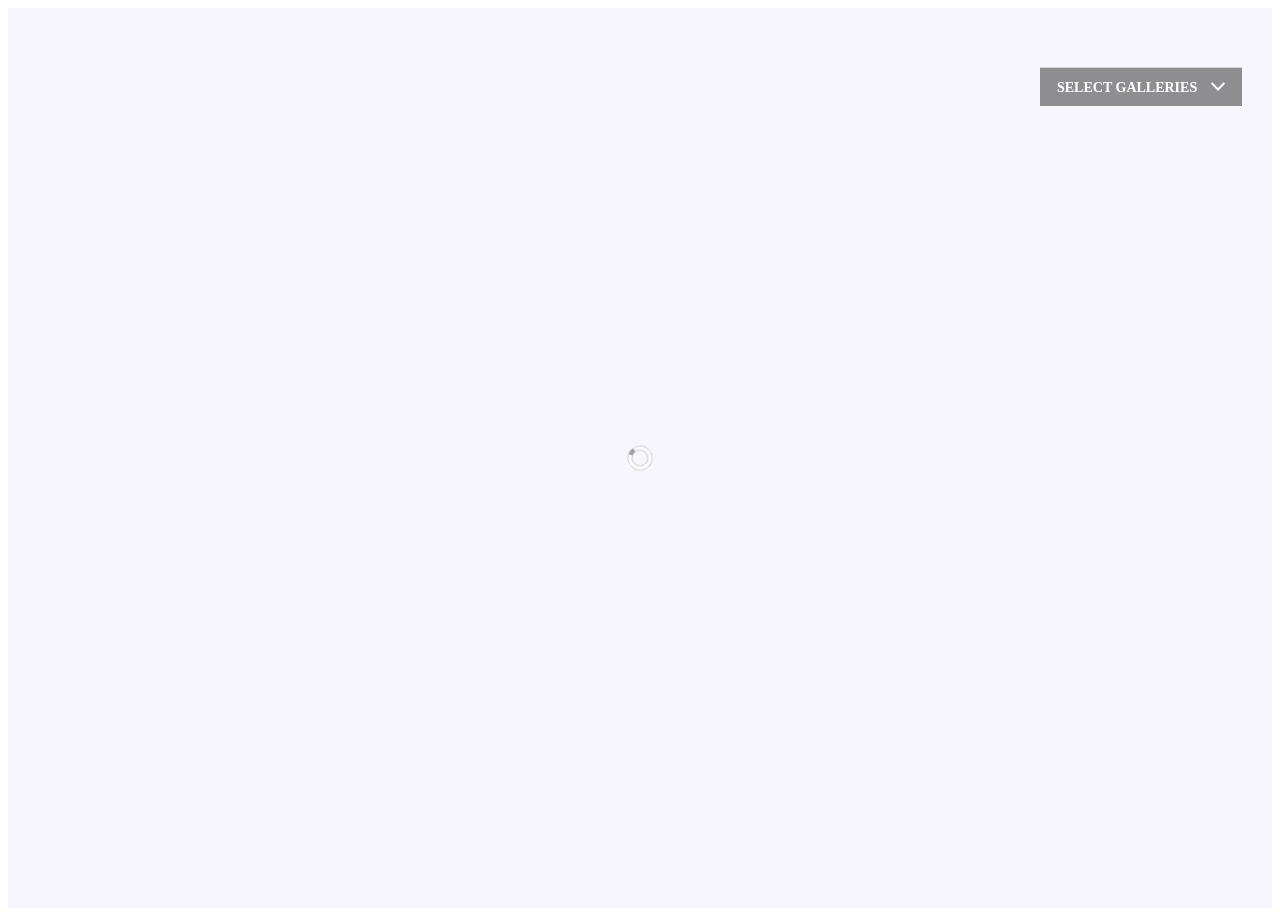
<file: start/it-works.html>
<html>
<head>
    
    
    <link rel="stylesheet" type="text/css" href="content/global.css">
    <script type="text/javascript" src="java/FWDIGP.js"></script>

    <script type="text/javascript">
		
		FWDIGPUtils.onReady(function(){
			
			new FWDIGP({

				// Main settings.
				rightClickContextMenu:"developer",
				instanceName:"myIGP0",
				parentId:"myDiv",
				mainFolderPath:"content",
				galleryId:"myGallery",
				displayType:"responsive",
				dragDirection:"both",
				initializeOnlyWhenVisible:"no",
				thumbnailTransitionType:"motion",
				autoScale:"yes",
				paralax:"no",
				autoScroll:"no",
				autoScrollDirection:"right",
				autoScrollSpeed:2,
				enableVisitedThumbnails:"no",
				visitedThumbnailsOverlayOpacity:.2,
				showLookScrollButton:"yes",
				keepThumbnailsOriginalSizeOnGridStart:"no",
				addZoomSupport:"yes",
				addDragAndSwipeSupport:"yes",
				disableThumbnailInteractivity:"no",
				showThumbnailOverlay:"yes",
				showThumbnailIcon:"yes",
				openOnSingleTouch:"no",
				showCaption:"yes",
				showCaptionOnThumbVideo:"yes",
				maxWidth:1920,
				maxHeight:900,
				offsetWidth:700,
				minHeight:400,
				thumbnailMaxWidth:489,
				thumbnailMaxHeight:321,
				maxScale:1.6,
				minScale:.8,
				backgroundColor:"#f7f6fc",
				thumbnailBackgroundColor:"#eeecf9",
				thumbnailOverlayColor:"#000000",
				thumbnailOverlayOpacity:.6,

				// Categories select box settings.
				showGalleriesMenu:"yes",
				galleriesMenuSelectLabel:"Select galleries",
				allGalleriesMenuLabel:"All galleries (mixed)",
				showAllGalleries:"yes",
				randomizeGalleries:"yes",
				startAtGallery:1,

				// Video player in thumbs.
				useVideoInThumb:"yes",
				vdPreloaderBkColor:"#2e2e2e",
				vdPreloaderFillColor:"#FFFFFF",
				vdFillEntireVideoScreen:"yes",
				vdUseKeyboard:"yes",
				vdVolume:1,
				vdBackgroundColor:"#000000",
				vdShowLogo:"yes",
				vdLogoPath:"",
				vdLogoLink:"",
				vdButtonsHideDelay:5,
				vdShowScrubberWhenControllerIsHidden:"yes",
				vdShowVolumeButton:"yes",
				vdShowVolumeScrubber:"yes",
				vdShowTime:"yes",
				vdShowRewindButton:"no",
				vdShowFullScreenButton:"yes",
				vdShowScrubberToolTipLabel:"yes",
				vdTimeColor:"#B9B9B9",
				vdScrubbersToolTipLabelBackgroundColor:"#FFFFFF",
				vdScrubbersToolTipLabelFontColor:"#5a5a5a",
				vdShowPlaybackRateButton:"no",
				vdThumbnailsPreviewWidth:110,
				vdThumbnailsPreviewBackgroundColor:"#2e2e2e",
				vdThumbnailsPreviewBorderColor:"#414141",
				vdThumbnailsPreviewLabelBackgroundColor:"#414141",
				vdThumbnailsPreviewLabelFontColor:"#CCCCCC",

				// Ligtbox settings (optional).
				useLightbox:"yes",
				rlUseDeepLinking:"yes",
				rlItemBackgroundColor:"#212121",
				rlDefaultItemWidth:1527,
				rlDefaultItemHeight:859,
				rlItemOffsetHeight:37,
				rlItemOffsetHeightButtonsTop:47,
				rlItemBorderSize:0,
				rlItemBorderColor:"#FFFFFF",
				rlMaxZoom:1.2,
				rlPreloaderBkColor:"#2e2e2e",
				rlPreloaderFillColor:"#FFFFFF",
				rlButtonsAlignment:"in",
				rlButtonsHideDelay:5,
				rlMediaLazyLoading:"yes",
				rlUseDrag:"yes",
				rlUseAsModal:"no",
				rlShowSlideShowButton:"yes",
				rlShowSlideShowAnimation:"yes",
				rlSlideShowAutoPlay:"no",
				rlSlideShowAutoStop:"no",
				rlSlideShowDelay:6,
				rlSlideShowBkColor:"#2e2e2e",
				rlSlideShowFillColor:"#FFFFFF",
				rlUseKeyboard:"yes",
				rlUseDoubleClick:"yes",
				rlShowCloseButton:"yes",
				rlShowFullscreenButton:"yes",
				rlShowZoomButton:"yes",
				rlShowCounter:"yes",
				rlShowNextAndPrevBtns:"yes",
				rlSpaceBetweenBtns:8,
				rlButtonsOffsetIn:10,
				rlButtonsOffsetOut:10,
				rlBackgroundColor:"rgba(0,0,0,1)",
				rlShareButtons:['facebook', 'twitter', 'linkedin', 'tumblr', 'pinterest', 'reddit', 'buffer', 'digg','blogger'],
				rlShareText:"Share on",
				rlSharedURL:"deeplink",
				rlShareMainBackgroundColor:"rgba(0,0,0,.4)",
				rlShareBackgroundColor:"#FFFFFF",
				rlShowThumbnails:"yes",
				rlShowThumbnailsIcon:"yes",
				rlThumbnailsHeight:80,
				rlThumbnailsOverlayColor:"rgba(0,0,0,.4)",
				rlThumbnailsBorderSize:2,
				rlThumbnailsBorderColor:"#FFFFFF",
				rlSpaceBetweenThumbnailsAndItem:10,
				rlThumbnailsOffsetBottom:10,
				rlSpaceBetweenThumbnails:5,
				rlShowCaption:"yes",
				rlCaptionPosition:"bottomout",
				rlShowCaptionOnSmallScreens:"no",
				rlCaptionAnimationType:"motion",
				rlUseVideo:"yes",
				rlFillEntireScreenWithPoster:"yes",
				rlFillEntireVideoScreen:"no",
				rlVolume:1,
				rlVideoAutoPlay:"no",
				rlNextVideoAutoPlay:"no",
				rlVideoAutoPlayText:"Click to unmute",
				rlShowLogo:"yes",
				rlLogoPath:"",
				rlLogoLink:"",
				rlShowDefaultControllerForVimeo:"yes",
				rlShowScrubberWhenControllerIsHidden:"yes",
				rlShowRewindButton:"yes",
				rlShowVolumeButton:"yes",
				rlShowChromecastButton:"yes",
				rlShowPlaybackRateButton:"yes",
				rlShowQualityButton:"yes",
				rlVideoShowFullScreenButton:"yes",
				rlShowScrubberToolTipLabel:"yes",
				rlShowTime:"yes",
				rlTimeColor:"#B9B9B9",
				rlYoutubeQualityButtonNormalColor:"#B9B9B9",
				rlYoutubeQualityButtonSelectedColor:"#FFFFFF",
				rlScrubbersToolTipLabelBackgroundColor:"#FFFFFF",
				rlScrubbersToolTipLabelFontColor:"#5a5a5a",
				rlAudioVisualizerLinesColor:"#5948C5",
				rlAudioVisualizerCircleColor:"#FFFFFF",
				rlThumbnailsPreviewWidth:196,
				rlThumbnailsPreviewBackgroundColor:"#2e2e2e",
				rlThumbnailsPreviewBorderColor:"#414141",
				rlThumbnailsPreviewLabelBackgroundColor:"#414141",
				rlThumbnailsPreviewLabelFontColor:"#CCCCCC",
				rlSkipToVideoText:"You can skip to video in: ",
				rlSkipToVideoButtonText:"Skip Ad",
				//preset
				preset:''
			});
		});
	</script>

</head>

<body>
        
	<div id="myDiv" style="background-color:#FF0000; width:800px; height:600px; "></div>

        <div id="myGallery" style="display:none">
 
                <!-- Gallery  -->
                <div data-cat="Multimedia gallery">
             
                    <ul>
                        <li data-thumb-src="media/thumbnails/video-thumb.jpg" data-thumb-overlay-color="#FF0000" data-thumb-video-src="media/videos/girls.mp4"></li>
                        <li data-thumb-caption="">
                            <p class="title">Thumbnail video support</p>
                            <p class="desc">Thumbmail caption support, self hoster or external hoster .mp4.</p>
                        </li>
                    </ul>
             
                    <ul>
                        <li data-thumb-src="media/thumbnails/video-thumb-pass.jpg" data-thumb-video-src="media/videos/girls.mp4" data-thumb-password="dd1d878544e988bb644756ca5e0ba56b"></li>
                        <li data-thumb-caption="">
                            <p class="title">Thumbnail video password</p>
                            <p class="desc">Support for optional thumbnail video password, test password is <strong>Meli</strong>.</p>
                        </li>
                    </ul>
             
                    <ul>
                        <li data-thumb-src="media/thumbnails/video-thumb-sub.jpg" data-thumb-video-src="media/videos/girls.mp4" data-thumb-subtitle-src="media/subtitles/english_subtitle.srt"></li>
                        <li data-thumb-caption="">
                            <p class="title">Thumbnail video subtitle</p>
                            <p class="desc">Support for optional thumbnail subtitle .srt.</p>
                        </li>
                    </ul>
             
                    <ul>
                        <li data-thumb-src="media/thumbnails/video-thumb-preview.jpg" data-thumb-video-src="media/videos/girls.mp4" data-thumb-preview="auto"></li>
                        <li data-thumb-caption="">
                            <p class="title">Thumbnail video preview</p>
                            <p class="desc">Support for optional thumbanils preview.</p>
                        </li>
                    </ul>
             
                    <ul>
                        <li data-thumb-src="media/thumbnails/audio-thumb.jpg" data-thumb-video-src="media/audio/audio1.mp3"></li>
                        <li data-thumb-caption="">
                            <p class="title">Thumbnail audio support</p>
                            <p class="desc">Thumbmail audio support, self hoster or external hoster .mp4.</p>
                        </li>
                    </ul>
             
                    <ul>
                        <li data-thumb-src="media/thumbnails/audio-thumb-pass.jpg" data-thumb-video-src="media/audio/audio1.mp3" data-thumb-password="dd1d878544e988bb644756ca5e0ba56b"></li>
                        <li data-thumb-caption="">
                            <p class="title">Thumbnail audio password</p>
                            <p class="desc">Support for optional thumbnail video password, test password is <strong>Meli</strong>.</p>
                        </li>
                    </ul>
             
                    <ul>
                        <li data-rl-src="media/images/10.jpg"></li>
                        <li data-thumb-src="media/thumbnails/img.jpg"></li>
                        <li data-thumb-caption="">
                            <p class="title">Lightbox Image Support</p>
                            <p class="desc">Lightbox Image Support (.jpg, .jpeg, .webp, .png, .bmp, .gif, .tif, .tiff, .jfi, .jfif, .exif, .svg).</p>
                        </li>
                        <li data-rl-caption="">
                            <p class="fwdrl-title">Lightbox Image Support</p>
                            <p class="fwdrl-desc">Lightbox Image Support (.jpg, .jpeg, .webp, .png, .bmp, .gif, .tif, .tiff, .jfi, .jfif, .exif, .svg).</p>
                        </li>
                    </ul>
             
                    <ul>
                        <li data-thumb-src="media/thumbnails/link.jpg" data-thumb-link="https://webdesign-flash.ro/p/u3dcar" data-thumb-target="_blank"></li>
                        <li data-thumb-caption="">
                            <p class="title">Linck Click Support</p>
                            <p class="desc">Open a custom page with in the same or a different tab..</p>
                        </li>
                    </ul> 
             
                    <ul>
                        <li data-rl-src="media/videos/fwd-1080p.mp4" data-rl-poster-src="media/images/adsense.jpg" data-rl-vast-src="//googleads.g.doubleclick.net/pagead/ads?ad_type=video&client=ca-video-pub-4968145218643279&videoad_start_delay=0&description_url=http%3A%2F%2Fwww.google.com&max_ad_duration=40000&adtest=on"></li>
                        <li data-thumb-src="media/thumbnails/adsense.jpg"></li>
                        <li data-thumb-caption="">
                            <p class="title">Lightbox Monetization</p>
                            <p class="desc">Google Adsense & IMA SDK/Interactive Media Ads support, <a href="https://webdesign-flash.ro/p/evp" target="_blank">Easy Video Player</a>.</p>
                        </li>
                        <li data-rl-caption="">
                            <p class="fwdrl-title">Google Adsense & IMA SDK/Interactive Media Ads</p>
                            <p class="fwdrl-desc">Google Adsense & IMA SDK/Interactive Media Ads support, <a href="https://webdesign-flash.ro/p/evp" target="_blank">Easy Video Player</a>.</p>
                        </li>
                    </ul>
             
                    <ul>
                        <li data-rl-src="https://www.googleapis.com/drive/v3/files/1CaDKmLq_Ta_IEPUq7XK7oy7uTppQ2uLj?alt=media&key=AIzaSyCpMiFIS8G-1XrZmYXe9crmqhRM7sWC5js&v=.mp4" data-rl-poster-src="media/images/GD.jpg"></li>
                        <li data-thumb-src="media/thumbnails/GD.jpg"></li>
                        <li data-thumb-caption="">
                            <p class="title">Lightbox Cloud Storage</p>
                            <p class="desc">Google Drive, Dropbox, and pretty much all cloud storage platforms, <a href="https://webdesign-flash.ro/p/evp" target="_blank">Easy Video Player</a>.</p>
                        </li>
                        <li data-rl-caption="">
                            <p class="fwdrl-title">Google Drive And Other Cloud Storage</p>
                            <p class="fwdrl-desc">Google Drive, Dropbox, and pretty much all cloud storage platforms, <a href="https://webdesign-flash.ro/p/evp" target="_blank">Easy Video Player</a>.</p>
                        </li>
                    </ul>
                 
                    <ul>
                        <li data-rl-src="media/audio/audio1.mp3" data-rl-poster-src="media/images/mp3.jpg"></li>
                        <li data-thumb-src="media/thumbnails/mp3.jpg"></li>
                        <li data-thumb-caption="">
                            <p class="title">Lightbox Audio</p>
                            <p class="desc">Ultimate 3D Carousel has included <a href="https://webdesign-flash.ro/p/evp" target="_blank">Easy Video Player</a> with amazing features.</p>
                        </li>
                        <li data-rl-caption="">
                            <p class="fwdrl-title">MP3 Self Hosted Or External Hosted</p>
                            <p class="fwdrl-desc">Ultimate 3D Carousel has included <a href="https://webdesign-flash.ro/p/evp" target="_blank">Easy Video Player</a> with amazing features.</p>
                        </li>
                    </ul>
             
                    <ul>
                        <li data-rl-src="https://bitdash-a.akamaihd.net/content/MI201109210084_1/m3u8s/f08e80da-bf1d-4e3d-8899-f0f6155f6efa.m3u8" data-rl-poster-src="media/images/hls.jpg"></li>
                        <li data-thumb-src="media/thumbnails/hls.jpg"></li>
                        <li data-thumb-caption="">
                            <p class="title">Lightbox Live Streaming</p>
                            <p class="desc">Support for the HLS/HTTP Live Streaming and DASH MPEG formats, <a href="https://webdesign-flash.ro/p/evp" target="_blank">Easy Video Player</a>.</p>
                        </li>
                        <li data-rl-caption="">
                            <p class="fwdrl-title">HLS/HTTP Live Streaming & DASH MEPG</p>
                            <p class="fwdrl-desc">Support for the HLS/HTTP Live Streaming and DASH MPEG formats, <a href="https://webdesign-flash.ro/p/evp" target="_blank">Easy Video Player</a>.</p>
                        </li>
                    </ul>
             
                    <ul>
                        <li data-rl-src="media/videos/fwd-1080p.mp4" data-rl-poster-src="media/images/mp4.jpg" data-rl-subtitle-src="media/subtitles/english_subtitle.srt"></li>
                        <li data-thumb-src="media/thumbnails/mp4.jpg"></li>
                        <li data-thumb-caption="">
                            <p class="title">Lightbox Video With Subtitle</p>
                            <p class="desc">Ultimate 3D Carousel has included <a href="https://webdesign-flash.ro/p/evp" target="_blank">Easy Video Player</a> with amazing features.</p>
                        </li>
                        <li data-rl-caption="">
                            <p class="fwdrl-title">MP4 Self/External Hosted With Subtitle</p>
                            <p class="fwdrl-desc">Ultimate 3D Carousel has included <a href="https://webdesign-flash.ro/p/evp" target="_blank">Easy Video Player</a> with amazing features.</p>
                        </li>
                    </ul>
             
                    <ul>
                        <li data-rl-src="media/videos/fwd-1080p.mp4" data-rl-poster-src="media/images/pass.jpg" data-rl-password="dd1d878544e988bb644756ca5e0ba56b" data-rl-preview-src="auto"></li>
                        <li data-thumb-src="media/thumbnails/pass.jpg"></li>
                        <li data-thumb-caption="">
                            <p class="title">Lightbox Private With Thumbnails Preview</p>
                            <p class="desc">Private/password protected videos with auto-generated thumbnails preview, test password is <strong>Meli</strong>.</p>
                        </li>
                        <li data-rl-caption="">
                            <p class="fwdrl-title">Private/Protected Video With Thumbnails Preview</p>
                            <p class="fwdrl-desc">Private/password protected videos with auto-generated thumbnails preview, test password is <strong>Meli</strong>.</p>
                        </li>
                    </ul>
             
                    <ul>
                        <li data-rl-src="https://www.youtube.com/watch?v=IDZTCLNOfqU" data-rl-poster-src="media/images/youtube.jpg"></li>
                        <li data-thumb-src="media/thumbnails/youtube.jpg"></li>
                        <li data-thumb-caption="">
                            <p class="title">Lightbox Youtube</p>
                            <p class="desc">Youtube support, <a href="https://webdesign-flash.ro/p/evp" target="_blank">Easy Video Player</a>.</p>
                        </li>
                        <li data-rl-caption="">
                            <p class="fwdrl-title">Youtube</p>
                            <p class="fwdrl-desc">Youtube support, <a href="https://webdesign-flash.ro/p/evp" target="_blank">Easy Video Player</a>.</p>
                        </li>
                    </ul>
                     
                    <ul>
                        <li data-rl-src="https://vimeo.com/307791576" data-rl-poster-src="media/images/vimeo.jpg"></li>
                        <li data-thumb-src="media/thumbnails/vimeo.jpg"></li>
                        <li data-thumb-caption="">
                            <p class="title">Lightbox Vimeo & Vimeo Pro</p>
                            <p class="desc">Vimeo & Vimeo Pro support, <a href="https://webdesign-flash.ro/p/evp" target="_blank">Easy Video Player</a>.</p>
                        </li>
                        <li data-rl-caption="">
                            <p class="fwdrl-title">Vimeo & Vimeo Pro</p>
                            <p class="fwdrl-desc">Vimeo & Vimeo Pro support, <a href="https://webdesign-flash.ro/p/evp" target="_blank">Easy Video Player</a>.</p>
                        </li>
                    </ul>
                     
                    <ul>
                        <li data-rl-src="media/videos/fwd-1080p.mp4" data-rl-poster-src="media/images/vast.jpg" data-rl-vast-src="media/vast/VMAP - Pre-roll Single Ad, Mid-roll Standard Pod with 3 ads, Post-roll Single (non linear between breaks) Ad.xml"></li>
                        <li data-thumb-src="media/thumbnails/vast.jpg"></li>
                        <li data-thumb-caption="">
                            <p class="title">Lightbox VAST & VMAP</p>
                            <p class="desc">VAST/Video Ad Serving Template & VMAP/Video Multiple Ad gallery support, <a href="https://webdesign-flash.ro/p/evp" target="_blank">Easy Video Player</a>.</p>
                        </li>
                        <li data-rl-caption="">
                            <p class="fwdrl-title">VAST & VMAP</p>
                            <p class="fwdrl-desc">VAST/Video Ad Serving Template & VMAP/Video Multiple Ad gallery support, <a href="https://webdesign-flash.ro/p/evp" target="_blank">Easy Video Player</a>.</p>
                        </li>
                    </ul>
             
                    <ul>
                        <li data-rl-src="https://www.google.com/maps/embed/v1/place?q=castelul%20hunedoara&key=AIzaSyDYlgLIneg_UOd8STBfJEgq2JgmT5nNJKU"></li>
                        <li data-thumb-src="media/thumbnails/maps.jpg"></li>
                        <li data-thumb-caption="">
                            <p class="title">Lightbox Google Maps</p>
                            <p class="desc">Google maps support using Iframe embed.</p>
                        </li>
                        <li data-rl-caption="">
                            <p class="fwdrl-title">Google Maps Support</p>
                            <p class="fwdrl-desc">Google maps support using <a href="https://webdesign-flash.ro/" target="_blank">Iframe</a> embed.</p>
                        </li>
                    </ul>
             
                    <ul>
                        <li data-rl-src="media/sample.pdf"></li>
                        <li data-thumb-src="media/thumbnails/pdf.jpg"></li>
                        <li data-thumb-caption="">
                            <p class="title">Lightbox PDF Support</p>
                            <p class="desc">Easily display <a href="https://webdesign-flash.ro/" target="_blank">.pdf format</a>.</p>
                        </li>
                        <li data-rl-caption="">
                            <p class="fwdrl-title">PDF Support</p>
                            <p class="fwdrl-desc">Easily display <a href="https://webdesign-flash.ro/" target="_blank">.pdf format</a>.</p>
                        </li>
                    </ul>
                     
                </div>
                <!-- end  -->
             
                <!-- Gallery  -->
                <div data-cat="Image Gallery">
             
                    <ul>
                        <li data-rl-src="media/images/img-9.jpg"></li>
                        <li data-thumb-src="media/thumbnails/img-9.jpg"></li>
                        <li data-thumb-caption="">
                            <p class="title">Lightbox Image Support</p>
                            <p class="desc">Lightbox Image Support (.jpg, .jpeg, .webp, .png, .bmp, .gif, .tif, .tiff, .jfi, .jfif, .exif, .svg).</p>
                        </li>
                        <li data-rl-caption="">
                            <p class="fwdrl-title">Lightbox Image Support</p>
                            <p class="fwdrl-desc">Lightbox Image Support (.jpg, .jpeg, .webp, .png, .bmp, .gif, .tif, .tiff, .jfi, .jfif, .exif, .svg).</p>
                        </li>
                    </ul>
             
                    <ul>
                        <li data-rl-src="media/images/img-1.jpg"></li>
                        <li data-thumb-src="media/thumbnails/img-1.jpg"></li>
                        <li data-thumb-caption="">
                            <p class="title">Maximize & Minimize For Images</p>
                            <p class="desc">Maximize/minimize button and maximize/minimize double click/tap feature for images.</p>
                        </li>
                        <li data-rl-caption="">
                            <p class="fwdrl-title">Maximize & Minimize For Images</p>
                            <p class="fwdrl-desc">Maximize/minimize button and maximize/minimize double click/tap feature for images. The maximize zoom factor can be set to a custom value to allow fine tune controll on the maximized image..</p>
                        </li>
                    </ul>
             
                    <ul>
                        <li data-rl-src="media/images/v-1.jpg"></li>
                        <li data-thumb-src="media/thumbnails/v-1.jpg"></li>
                        <li data-thumb-caption="">
                            <p class="title">Infinite Loop</p>
                            <p class="desc">Drag the grid infintelly.</p>
                        </li>
                        <li data-rl-caption="">
                            <p class="fwdrl-title">Infinite Loop</p>
                            <p class="fwdrl-desc">IGP can be dragged infinitelly horizontal, veritcal or both.</p>
                        </li>
                    </ul>
             
                    <ul>
                        <li data-rl-src="media/images/img-2.jpg"></li>
                        <li data-thumb-src="media/thumbnails/img-2.jpg"></li>
                        <li data-thumb-caption="">
                            <p class="title">Revolution Lightbox Included</p>
                            <p class="desc">The most powerful lightbox in the world.</p>
                        </li>
                        <li data-rl-caption="">
                            <p class="fwdrl-title">Revolution Lightbox Includedt</p>
                            <p class="fwdrl-desc">The most powerful <a href="https://webdesign-flash.ro/p/rl/" target="_blank">lightbox</a> in the world.</p>
                        </li>
                    </ul>
             
                    <ul>
                        <li data-rl-src="media/images/img-3.jpg"></li>
                        <li data-thumb-src="media/thumbnails/img-3.jpg"></li>
                        <li data-thumb-caption="">
                            <p class="title">Responsive Layout</p>
                            <p class="desc">Resposive and multiple display types.</p>
                        </li>
                        <li data-rl-caption="">
                            <p class="fwdrl-title">Responsive Layout</p>
                            <p class="fwdrl-desc">Fully responsive and adaptable regardless of which device is used.</p>
                        </li>
                    </ul>
             
                    <ul>
                        <li data-rl-src="media/images/img-5.jpg"></li>
                        <li data-thumb-src="media/thumbnails/img-5.jpg"></li>
                        <li data-thumb-caption="">
                            <p class="title">Easy To Configure And Install</p>
                            <p class="desc">Easy to include in your project.</p>
                        </li>
                        <li data-rl-caption="">
                            <p class="fwdrl-title">Easy To Configure And Install</p>
                            <p class="fwdrl-desc">Easy to include in your project. Featuring detailed documentation and video tutorials with sample demo pages ready for use.</p>
                        </li>
                    </ul>
             
                    <ul>
                        <li data-rl-src="media/images/img-12.jpg"></li>
                        <li data-thumb-src="media/thumbnails/img-12.jpg"></li>
                        <li data-thumb-caption="">
                            <p class="title">Video & Audio In Thumbnails</p>
                            <p class="desc">Support for video and audio directly in the grid thumbnails.</p>
                        </li>
                        <li data-rl-caption="">
                            <p class="fwdrl-title">Video & Audio In Thumbnails</p>
                            <p class="fwdrl-desc">Support for video and audio directly in the grid thumbnails.</p>
                        </li>
                    </ul>
             
                    <ul>
                        <li data-rl-src="media/images/img-6.jpg"></li>
                        <li data-thumb-src="media/thumbnails/img-6.jpg"></li>
                        <li data-thumb-caption="">
                            <p class="title">True Multimedia Content</p>
                            <p class="desc">Support for images, video and multiple video formats.</p>
                        </li>
                        <li data-rl-caption="">
                            <p class="fwdrl-title">True Multimedia Content</p>
                            <p class="fwdrl-desc">Support for images (.jpg, .jpeg, .webp, .png, .bmp, .gif, .tif, .tiff, .jfi, .jfif, .exif, .svg), audio (.mp3, m4a, .acc), Shoutcast, Icecast, video (.mp4, .webm, .ogv), Google Drive, Dropbox or other cloud platforms, Youtube, Vimeo, HLS/HTTP Live Streaming m3u8, DASH MPEG, Google maps, PDF, HTML content, Iframe and more.</p>
                        </li>
                    </ul>
             
                    <ul>
                        <li data-rl-src="media/images/img-18.jpg"></li>
                        <li data-thumb-src="media/thumbnails/img-18.jpg"></li>
                        <li data-thumb-caption="">
                            <p class="title">Share Button And Share Window</p>
                            <p class="desc">Share button and share window with nine share social platforms.</p>
                        </li>
                        <li data-rl-caption="">
                            <p class="fwdrl-title">Share Button And Share Window</p>
                            <p class="fwdrl-desc">Share button and share window with nine share social platforms, the share social platforms buttons can be ordered and also removed as needed.</p>
                        </li>
                    </ul>
             
                    <ul>
                        <li data-rl-src="media/images/v-5.jpg"></li>
                        <li data-thumb-src="media/thumbnails/v-5.jpg"></li>
                        <li data-thumb-caption="">
                            <p class="title">Advanced Video Advertising</p>
                            <p class="desc">VAST - Video Ad Serving Template and VMAP, IMA SDK for HTML5 and DFP / Google Doubleclick IMA tags.</p>
                        </li>
                        <li data-rl-caption="">
                            <p class="fwdrl-title">Advanced Video Advertising</p>
                            <p class="fwdrl-desc">VAST - Video Ad Serving Template and VMAP - Video Multiple Ad gallery support and Google Adsense Interactive Media Ads SDKs - IMA SDK for HTML5 and DFP / Google Doubleclick IMA tags.</p>
                        </li>
                    </ul>
             
                    <ul>
                        <li data-rl-src="media/images/img-13.jpg"></li>
                        <li data-thumb-src="media/thumbnails/img-13.jpg"></li>
                        <li data-thumb-caption="">
                            <p class="title">Caption Support</p>
                            <p class="desc">Customizable CSS formatted caption with two animation types (opacity and motion).</p>
                        </li>
                        <li data-rl-caption="">
                            <p class="fwdrl-title">Caption Support</p>
                            <p class="fwdrl-desc">Customizable CSS formatted caption with two animation types (opacity and motion) and three-position type (over the lightbox item at the top or bottom or under the lightbox item).</p>
                        </li>
                    </ul>
             
                    <ul>
                        <li data-rl-src="media/images/img-10.jpg"></li>
                        <li data-thumb-src="media/thumbnails/img-10.jpg"></li>
                        <li data-thumb-caption="">
                            <p class="title">Chromecast Support</p>
                            <p class="desc">Play mp4 video, mp3 audio or HLS/m3u8 files on your TV screen using Chromecast.</p>
                        </li>
                        <li data-rl-caption="">
                            <p class="fwdrl-title">Chromecast Support</p>
                            <p class="fwdrl-desc">Play mp4 video, mp3 audio or HLS/m3u8 files on your TV screen using Chromecast, the media can be controlled via the video player interface basically, the browser and the video player become a remote tv, example here.</p>
                        </li>
                    </ul>
             
                    <ul>
                        <li data-rl-src="media/images/img-11.jpg"></li>
                        <li data-thumb-src="media/thumbnails/img-11.jpg"></li>
                        <li data-thumb-caption="">
                            <p class="title">Video Thumbnails Live Preview</p>
                            <p class="desc">Video thumbnails preview created from a .vtt file or live auto-generated video thumbnails.</p>
                        </li>
                        <li data-rl-caption="">
                            <p class="fwdrl-title">Video Thumbnails Live Preview</p>
                            <p class="fwdrl-desc">Video thumbnails preview created from a .vtt file or live auto-generated video thumbnails.</p>
                        </li>
                    </ul>
             
                    <ul>
                        <li data-rl-src="media/images/v-3.jpg"></li>
                        <li data-thumb-src="media/thumbnails/v-3.jpg"></li>
                        <li data-thumb-caption="">
                            <p class="title">Private Password Protected video</p>
                            <p class="desc">Private video with MD5 encrypted password, this feature applies to Youtube and Vimeo as well.</p>
                        </li>
                        <li data-rl-caption="">
                            <p class="fwdrl-title">Private Password Protected video</p>
                            <p class="fwdrl-desc">Private video with MD5 encrypted password, this feature applies to Youtube and Vimeo as well.</p>
                        </li>
                    </ul>
             
                    <ul>
                        <li data-rl-src="media/images/img-4.jpg"></li>
                        <li data-thumb-src="media/thumbnails/img-4.jpg"></li>
                        <li data-thumb-caption="">
                            <p class="title">Desktop And Mobile Optimized</p>
                            <p class="desc">Support for mouse and touch for mobile devices and touch screens.</p>
                        </li>
                        <li data-rl-caption="">
                            <p class="fwdrl-title">Desktop And Mobile Optimized</p>
                            <p class="fwdrl-desc">Support for mouse and touch for mobile devices and touch screens.</p>
                        </li>
                    </ul>
             
                    <ul>
                        <li data-rl-src="media/images/v-2.jpg"></li>
                        <li data-thumb-src="media/thumbnails/v-2.jpg"></li>
                        <li data-thumb-caption="">
                            <p class="title">Deeplinking</p>
                            <p class="desc">Unique and shareable link for the current opened gallery item.</p>
                        </li>
                        <li data-rl-caption="">
                            <p class="fwdrl-title">Deeplinking</p>
                            <p class="fwdrl-desc">Unique and shareable link for the current opened gallery item.</p>
                        </li>
                    </ul>
             
                    <ul>
                        <li data-rl-src="media/images/img-7.jpg"></li>
                        <li data-thumb-src="media/thumbnails/img-7.jpg"></li>
                        <li data-thumb-caption="">
                            <p class="title">Youtube and Vimeo support</p>
                            <p class="desc">Revolution Lightbox Youtube and Vimeo support.</p>
                        </li>
                        <li data-rl-caption="">
                            <p class="fwdrl-title">Youtube and Vimeo support</p>
                            <p class="fwdrl-desc">Revolution Lightbox Youtube and Vimeo support.</p>
                        </li>
                    </ul>
             
                    <ul>
                        <li data-rl-src="media/images/img-14.jpg"></li>
                        <li data-thumb-src="media/thumbnails/img-14.jpg"></li>
                        <li data-thumb-caption="">
                            <p class="title">Video & Audio Subtitles</p>
                            <p class="desc">Support for subtitles, the format can be .txt, .srt or .vtt.</p>
                        </li>
                        <li data-rl-caption="">
                            <p class="fwdrl-title">Video & Audio Subtitles</p>
                            <p class="fwdrl-desc">Support for subtitles, the format can be .txt, .srt or .vtt.</p>
                        </li>
                    </ul>
             
                    <ul>
                        <li data-rl-src="media/images/img-15.jpg"></li>
                        <li data-thumb-src="media/thumbnails/img-15.jpg"></li>
                        <li data-thumb-caption="">
                            <p class="title">Constant Development And Updates</p>
                            <p class="desc">Once purchased, infinite Grid Pro comes with access to support and free updates.</p>
                        </li>
                        <li data-rl-caption="">
                            <p class="fwdrl-title">Constant Development And Updates</p>
                            <p class="fwdrl-desc">Once purchased, infinite Grid Pro comes with access to support and free updates.</p>
                        </li>
                    </ul>
             
                    <ul>
                        <li data-rl-src="media/images/v-6.jpg"></li>
                        <li data-thumb-src="media/thumbnails/v-6.jpg"></li>
                        <li data-thumb-caption="">
                            <p class="title">Direct support from the developer</p>
                            <p class="desc">Once you buy Revolution Lightbox you will also receive direct support and attention from the developer. <strong>Tibi</strong> @ FWD.</p>
                        </li>
                        <li data-rl-caption="">
                            <p class="fwdrl-title">Lightbox Image Support</p>
                            <p class="fwdrl-desc">Once you buy Revolution Lightbox you will also receive direct support and attention from the developer. <strong>Tibi</strong> @ FWD.</p>
                        </li>
                    </ul>
             
                    <ul>
                        <li data-rl-src="media/images/img-16.jpg"></li>
                        <li data-thumb-src="media/thumbnails/img-16.jpg"></li>
                        <li data-thumb-caption="">
                            <p class="title">Video And Audio Keyboard support</p>
                            <p class="desc">Control the video and audio uing the keyboard.</p>
                        </li>
                        <li data-rl-caption="">
                            <p class="fwdrl-title">Video And Audio Keyboard support</p>
                            <p class="fwdrl-desc">Control the video and audio uing the keyboard.</p>
                        </li>
                    </ul>
             
                    <ul>
                        <li data-rl-src="media/images/img-17.jpg"></li>
                        <li data-thumb-src="media/thumbnails/img-17.jpg"></li>
                        <li data-thumb-caption="">
                            <p class="title">Parallax Scrolling Effect</p>
                            <p class="desc">Optional parallax support when the page is scrolled..</p>
                        </li>
                        <li data-rl-caption="">
                            <p class="fwdrl-title">Parallax Scrolling Effect</p>
                            <p class="fwdrl-desc">Optional parallax support when the page is scrolled..</p>
                        </li>
                    </ul>
             
             
                    <ul>
                        <li data-rl-src="media/images/img-8.jpg"></li>
                        <li data-thumb-src="media/thumbnails/img-8.jpg"></li>
                        <li data-thumb-caption="">
                            <p class="title">Random Images</p>
                            <p class="desc">The option to randomize the images order everytime the page is visited.</p>
                        </li>
                        <li data-rl-caption="">
                            <p class="fwdrl-title">Random Images</p>
                            <p class="fwdrl-desc">The option to randomize the images order everytime the page is visited.</p>
                        </li>
                    </ul>
                 
                </div>
                <!-- end  -->
                 
        </div>
    </body>
</html>
</file>
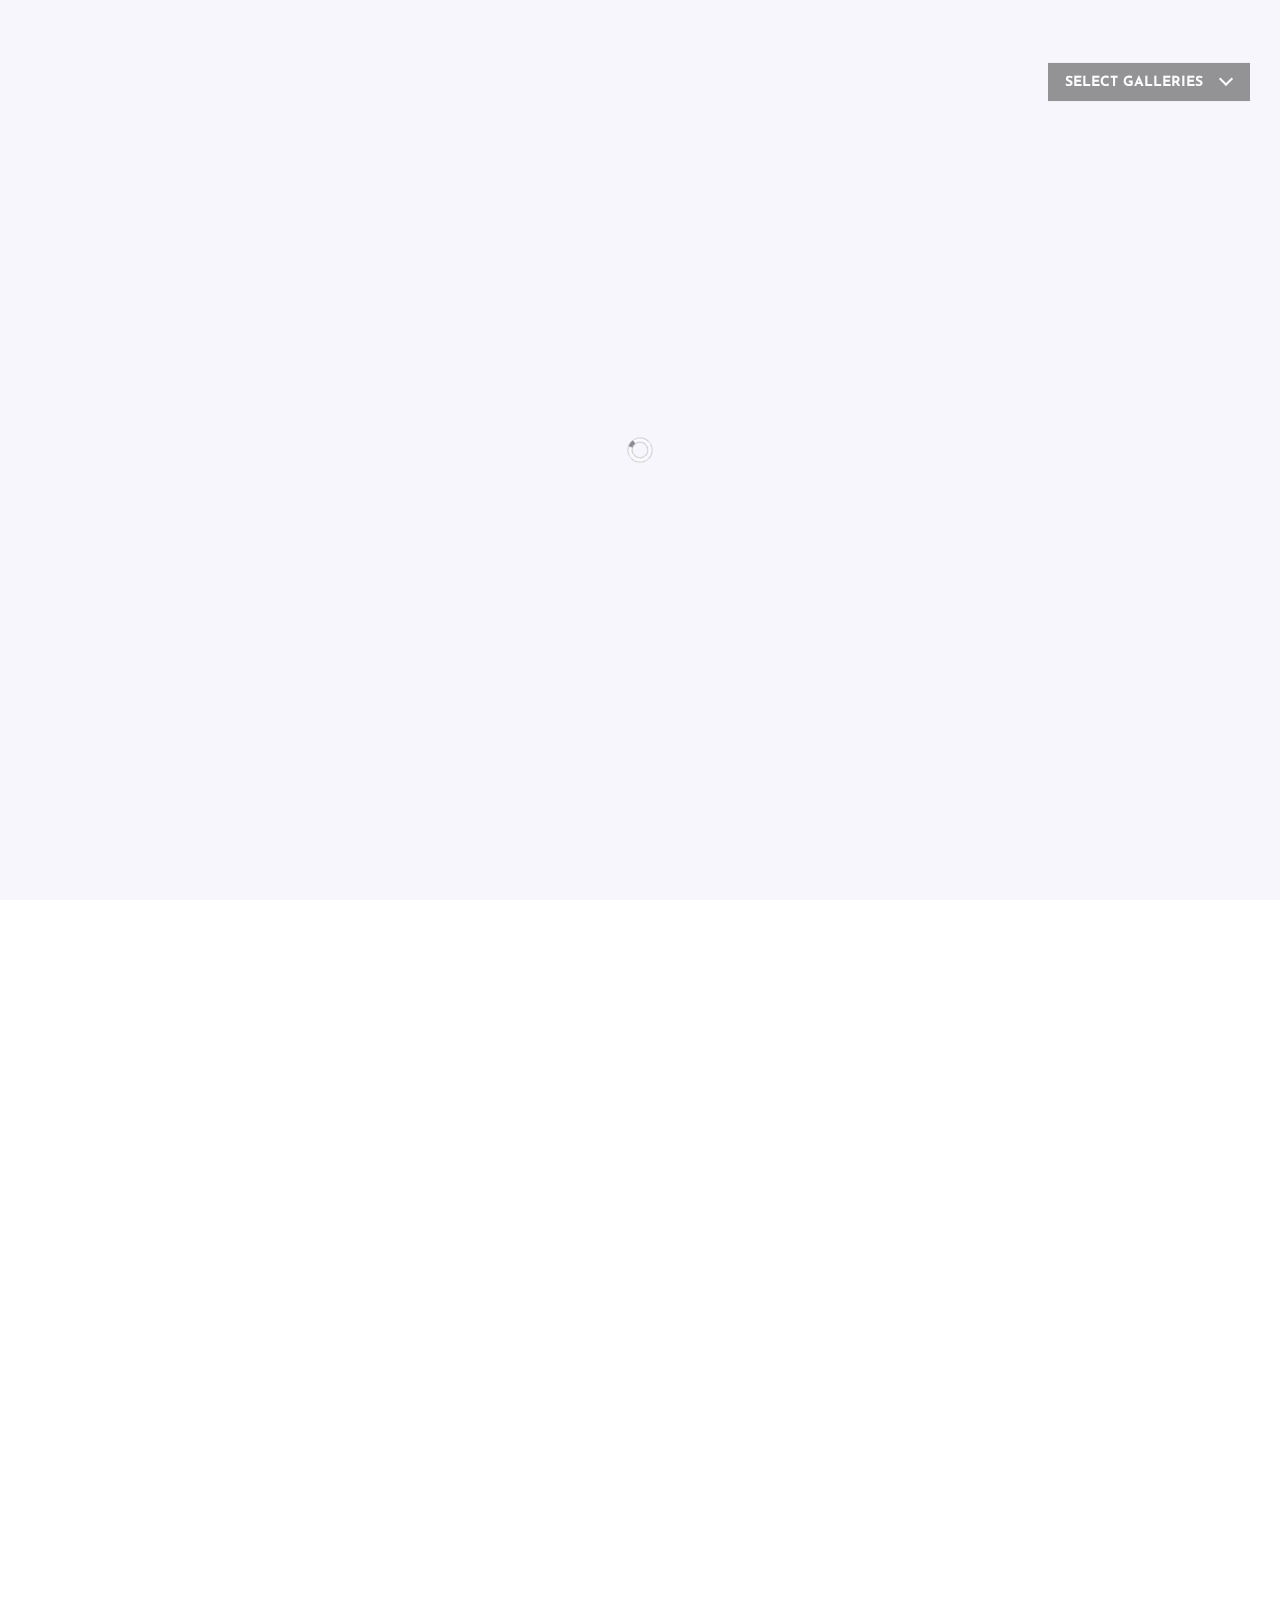
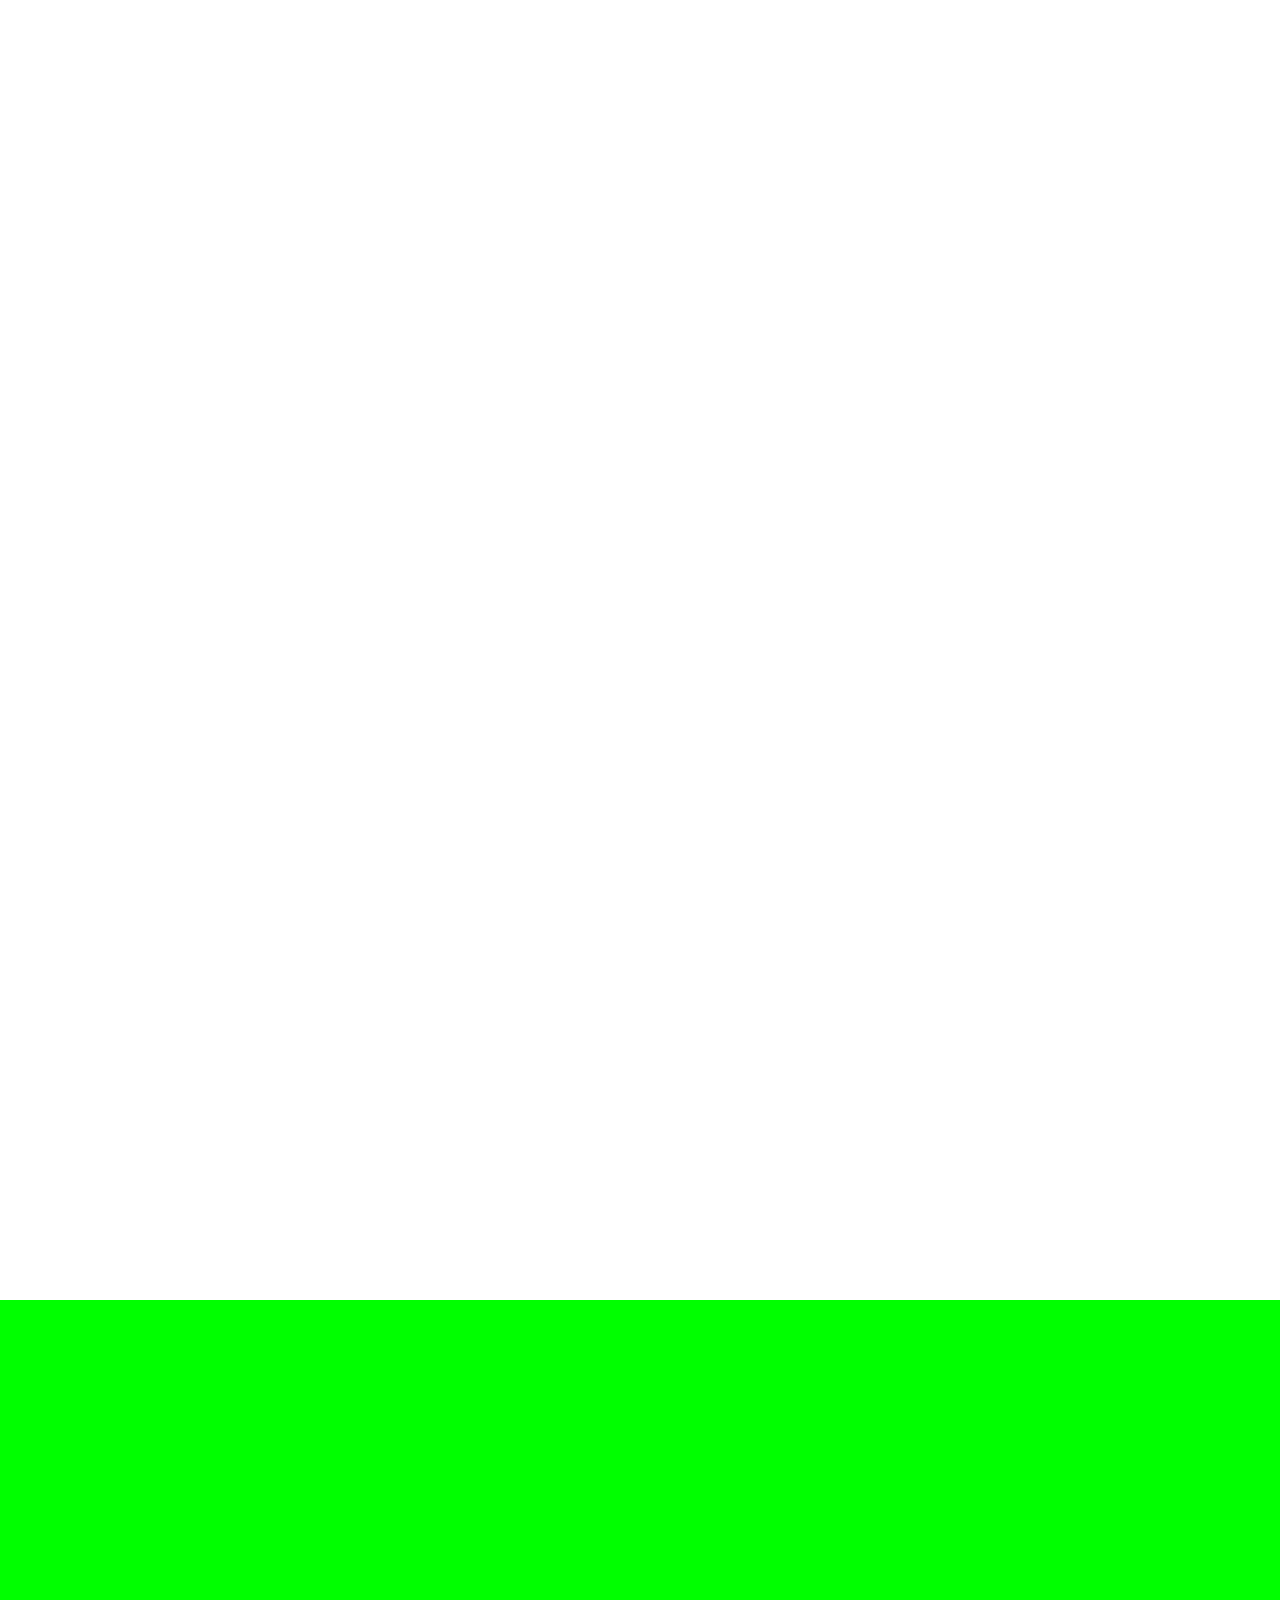
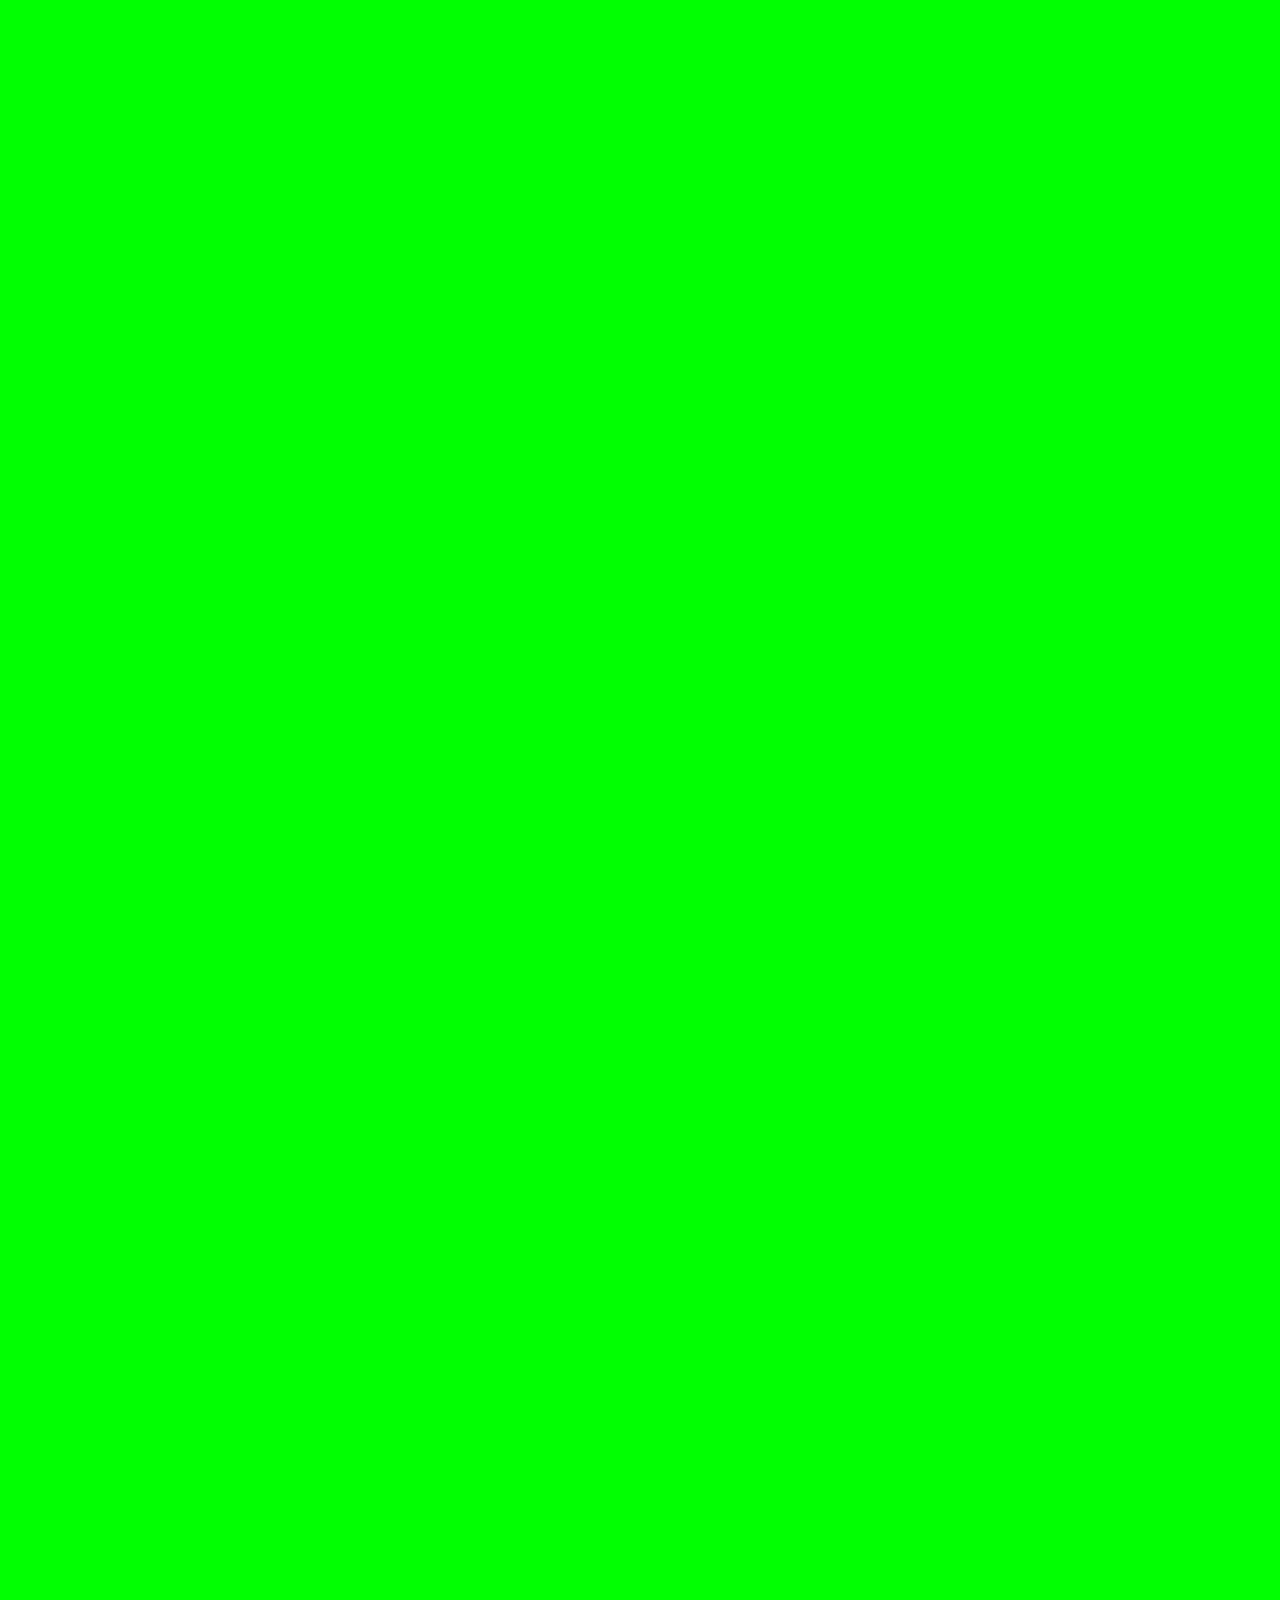
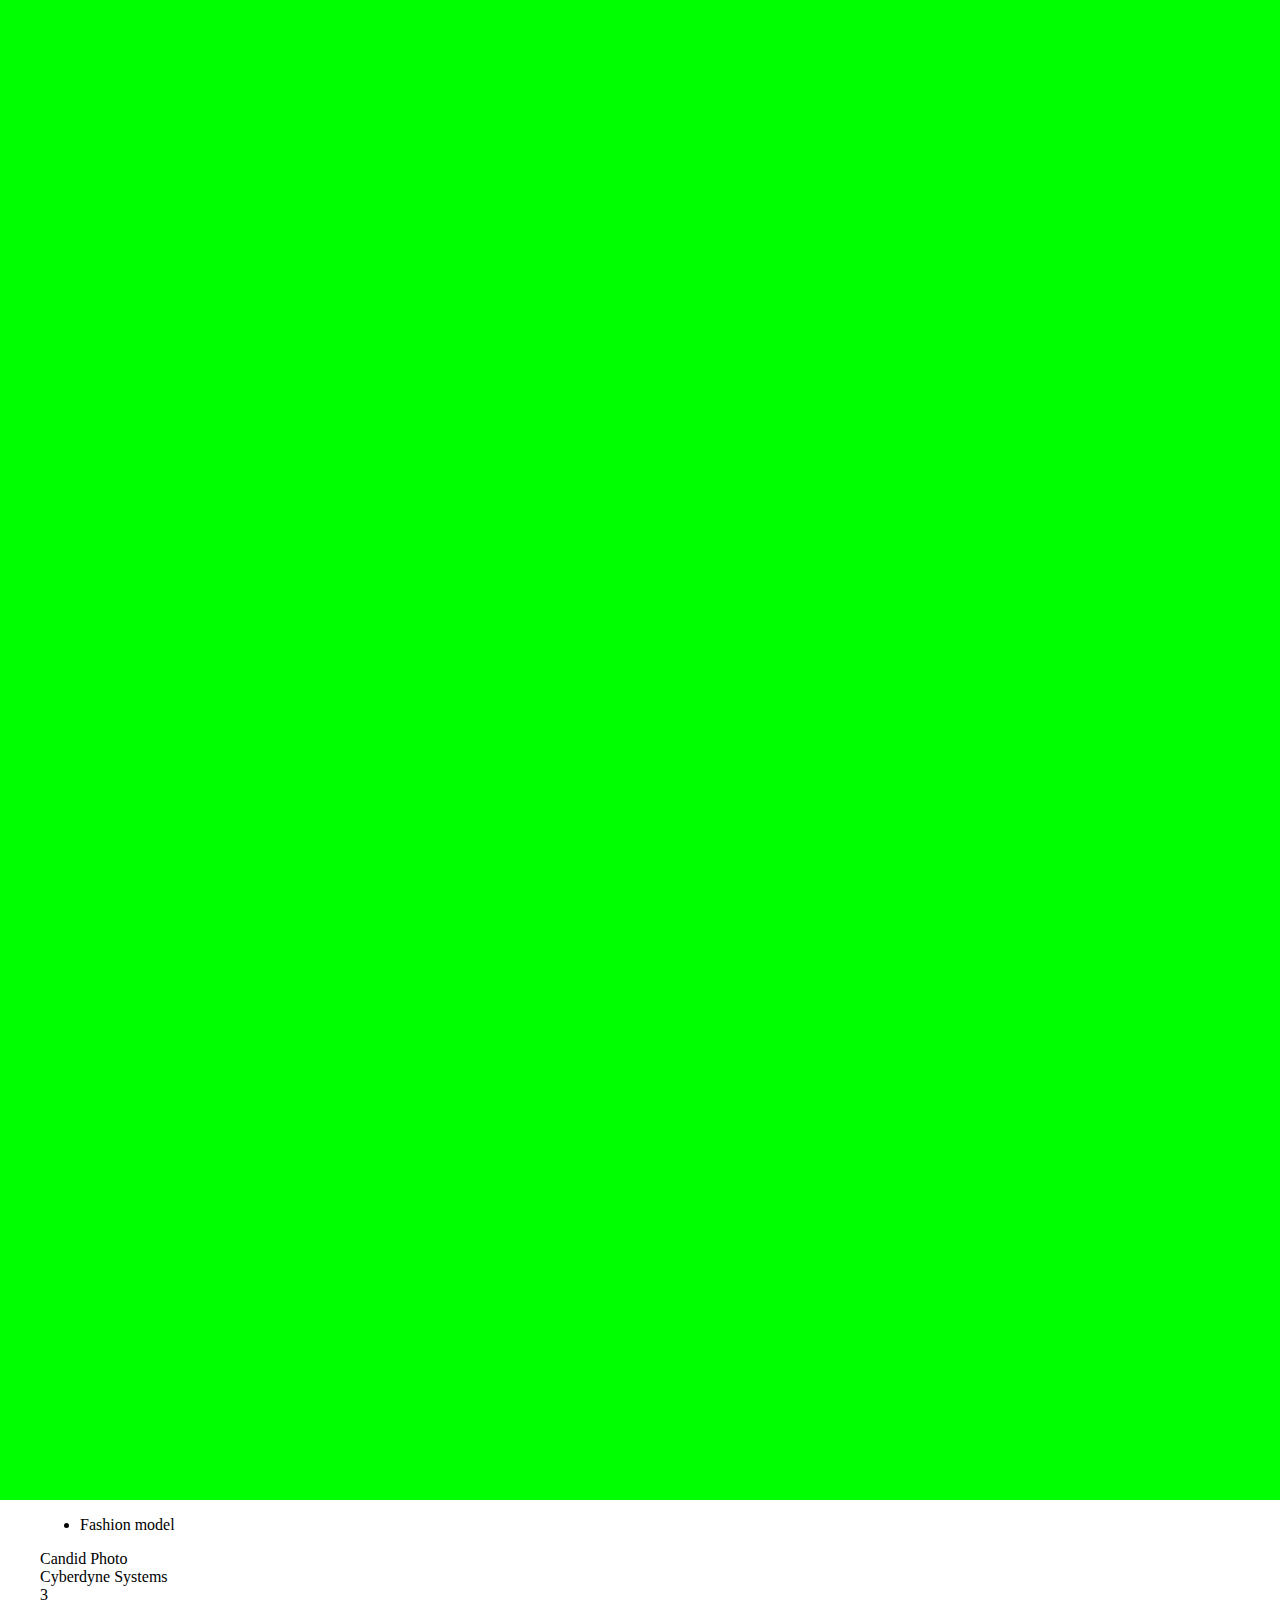
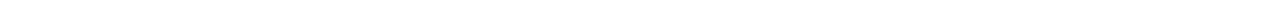
<file: start/portfolio.html>
<!DOCTYPE html>
<html xmlns="http://www.w3.org/1999/xhtml">
<head>
	<meta http-equiv="Content-Type" content="text/html; charset=utf-8" />
	<meta name="viewport" content="initial-scale=1, maximum-scale=1, user-scalable=no"/>
	
	<title>Infinite Grid Pro</title>
	
	<link rel="stylesheet" type="text/css"  href="content/global.css"/>

	<script type="text/javascript" src="../js/FWDIGPContextMenu.js"></script>
	<script type="text/javascript" src="../js/FWDIGPSP.js"></script>
	<script type="text/javascript" src="../js/FWDIGPDisplayObject.js"></script>
	<script type="text/javascript" src="../js/FWDIGPEventDispatcher.js"></script>
	<script type="text/javascript" src="../js/FWDIGPTransformDisplayObject.js"></script>
	<script type="text/javascript" src="../js/FWDIGPUtils.js"></script>
	<script type="text/javascript" src="../js/FWDAnimation.js"></script>
	<script type="text/javascript" src="../js/FWDIGPInfo.js"></script>
	<script type="text/javascript" src="../js/FWDIGP.js"></script>
	<script type="text/javascript" src="../js/FWDIGPData.js"></script>
	<script type="text/javascript" src="../js/FWDIGPComboBox.js"></script>
	<script type="text/javascript" src="../js/FWDIGPComboBoxButton.js"></script>
	<script type="text/javascript" src="../js/FWDIGPThumbsManager.js"></script>
	<script type="text/javascript" src="../js/FWDIGPThumb.js"></script>
	<script type="text/javascript" src="../js/FWDIGPLockIcon.js"></script>
	<script type="text/javascript" src="../js/FWDConsole.js"></script>
	

	<link href="https://fonts.googleapis.com/css?family=Josefin+Sans:400,700|Open+Sans&display=swap" rel="stylesheet">
	
	<script type="text/javascript">
		/*FWDConsole.setPrototype();
		var lg = new FWDConsole();*/
		FWDIGPUtils.onReady(function(){
			
			new FWDIGP({

				// Main settings.
				rightClickContextMenu:"developer",
				instanceName:"myIGP0",
				parentId:"myDiv",
				mainFolderPath:"content",
				galleryId:"myGallery",
				displayType:"responsive",
				dragDirection:"horizontal",
				initializeOnlyWhenVisible:"no",
				thumbnailTransitionType:"motion",
				autoScale:"yes",
				paralax:"no",
				autoScroll:"no",
				autoScrollDirection:"right",
				autoScrollSpeed:2,
				enableVisitedThumbnails:"yes",
				visitedThumbnailsOverlayOpacity:.4,
				showLookScrollButton:"yes",
				keepThumbnailsOriginalSizeOnGridStart:"no",
				addZoomSupport:"yes",
				addDragAndSwipeSupport:"yes",
				disableThumbnailInteractivity:"no",
				showThumbnailOverlay:"yes",
				showThumbnailIcon:"yes",
				openOnSingleTouch:"no",
				showCaption:"yes",
				showCaptionOnThumbVideo:"yes",
				maxWidth:1920,
				maxHeight:900,
				offsetWidth:700,
				minHeight:400,
				thumbnailMaxWidth:489,
				thumbnailMaxHeight:321,
				maxScale:1.6,
				minScale:.8,
				preloaderBackgroundColor:"2e2e2e",
				preloaderFillColor: "#FFFFFF",
				backgroundColor:"#f7f6fc",
				thumbnailBackgroundColor:"#eeecf9",
				thumbnailOverlayColor:"#000000",
				thumbnailOverlayOpacity:.4,

				// Categories select box settings.
				showGalleriesMenu:"yes",
				galleriesMenuSelectLabel:"Select galleries",
				allGalleriesMenuLabel:"All galleries (mixed)",
				showAllGalleries:"yes",
				randomizeGalleries:"no",
				startAtGallery:1,

				// Video player in thumbs.
				useVideoInThumb:"yes",
				vdPreloaderBkColor:"#2e2e2e",
				vdPreloaderFillColor:"#FFFFFF",
				vdFillEntireVideoScreen:"yes",
				vdUseKeyboard:"yes",
				vdVolume:1,
				vdBackgroundColor:"#000000",
				vdShowLogo:"yes",
				vdLogoPath:"",
				vdLogoLink:"",
				vdButtonsHideDelay:5,
				vdShowScrubberWhenControllerIsHidden:"yes",
				vdShowVolumeButton:"yes",
				vdShowVolumeScrubber:"yes",
				vdShowTime:"yes",
				vdShowRewindButton:"no",
				vdShowFullScreenButton:"yes",
				vdShowScrubberToolTipLabel:"yes",
				vdTimeColor:"#B9B9B9",
				vdScrubbersToolTipLabelBackgroundColor:"#FFFFFF",
				vdScrubbersToolTipLabelFontColor:"#5a5a5a",
				vdShowPlaybackRateButton:"no",
				vdThumbnailsPreviewWidth:110,
				vdThumbnailsPreviewBackgroundColor:"#2e2e2e",
				vdThumbnailsPreviewBorderColor:"#414141",
				vdThumbnailsPreviewLabelBackgroundColor:"#414141",
				vdThumbnailsPreviewLabelFontColor:"#CCCCCC",

				// Ligtbox settings (optional).
				useLightbox:"yes",
				rlUseDeepLinking:"yes",
				rlItemBackgroundColor:"#212121",
				rlDefaultItemWidth:1527,
				rlDefaultItemHeight:859,
				rlItemOffsetHeight:37,
				rlItemOffsetHeightButtonsTop:47,
				rlItemBorderSize:0,
				rlItemBorderColor:"#FFFFFF",
				rlMaxZoom:1.2,
				rlPreloaderBkColor:"#2e2e2e",
				rlPreloaderFillColor:"#FFFFFF",
				rlButtonsAlignment:"in",
				rlButtonsHideDelay:5,
				rlMediaLazyLoading:"yes",
				rlUseDrag:"yes",
				rlUseAsModal:"no",
				rlShowSlideShowButton:"yes",
				rlShowSlideShowAnimation:"yes",
				rlSlideShowAutoPlay:"no",
				rlSlideShowAutoStop:"no",
				rlSlideShowDelay:6,
				rlSlideShowBkColor:"#2e2e2e",
				rlSlideShowFillColor:"#FFFFFF",
				rlUseKeyboard:"yes",
				rlUseDoubleClick:"yes",
				rlShowCloseButton:"yes",
				rlShowFullscreenButton:"yes",
				rlShowZoomButton:"yes",
				rlShowCounter:"yes",
				rlShowNextAndPrevBtns:"yes",
				rlSpaceBetweenBtns:8,
				rlButtonsOffsetIn:10,
				rlButtonsOffsetOut:10,
				rlBackgroundColor:"rgba(0,0,0,1)",
				rlShareButtons:['facebook', 'twitter', 'linkedin', 'tumblr', 'pinterest', 'reddit', 'buffer', 'digg','blogger'],
				rlShareText:"Share on",
				rlSharedURL:"deeplink",
				rlShareMainBackgroundColor:"rgba(0,0,0,.4)",
				rlShareBackgroundColor:"#FFFFFF",
				rlShowThumbnails:"yes",
				rlShowThumbnailsIcon:"yes",
				rlThumbnailsHeight:80,
				rlThumbnailsOverlayColor:"rgba(0,0,0,.4)",
				rlThumbnailsBorderSize:2,
				rlThumbnailsBorderColor:"#FFFFFF",
				rlSpaceBetweenThumbnailsAndItem:10,
				rlThumbnailsOffsetBottom:10,
				rlSpaceBetweenThumbnails:5,
				rlShowCaption:"yes",
				rlCaptionPosition:"bottomout",
				rlShowCaptionOnSmallScreens:"no",
				rlCaptionAnimationType:"motion",
				rlUseVideo:"yes",
				rlFillEntireScreenWithPoster:"yes",
				rlFillEntireVideoScreen:"no",
				rlVolume:1,
				rlVideoAutoPlay:"no",
				rlNextVideoAutoPlay:"no",
				rlVideoAutoPlayText:"Click to unmute",
				rlShowLogo:"yes",
				rlLogoPath:"",
				rlLogoLink:"",
				rlShowDefaultControllerForVimeo:"yes",
				rlShowScrubberWhenControllerIsHidden:"yes",
				rlShowRewindButton:"yes",
				rlShowVolumeButton:"yes",
				rlShowChromecastButton:"yes",
				rlShowPlaybackRateButton:"yes",
				rlShowQualityButton:"yes",
				rlVideoShowFullScreenButton:"yes",
				rlShowScrubberToolTipLabel:"yes",
				rlShowTime:"yes",
				rlTimeColor:"#B9B9B9",
				rlYoutubeQualityButtonNormalColor:"#B9B9B9",
				rlYoutubeQualityButtonSelectedColor:"#FFFFFF",
				rlScrubbersToolTipLabelBackgroundColor:"#FFFFFF",
				rlScrubbersToolTipLabelFontColor:"#5a5a5a",
				rlAudioVisualizerLinesColor:"#5948C5",
				rlAudioVisualizerCircleColor:"#FFFFFF",
				rlThumbnailsPreviewWidth:196,
				rlThumbnailsPreviewBackgroundColor:"#2e2e2e",
				rlThumbnailsPreviewBorderColor:"#414141",
				rlThumbnailsPreviewLabelBackgroundColor:"#414141",
				rlThumbnailsPreviewLabelFontColor:"#CCCCCC",
				rlSkipToVideoText:"You can skip to video in: ",
				rlSkipToVideoButtonText:"Skip Ad",
				//preset
				preset:'portfolio'
			});

			/*new FWDIGP({

				// Main settings.
				rightClickContextMenu:"developer",
				instanceName:"myIGP1",
				parentId:"myDiv2",
				mainFolderPath:"content",
				galleryId:"myGallery",
				displayType:"responsive",
				dragDirection:"both",
				initializeOnlyWhenVisible:"yes",
				thumbnailTransitionType:"motion",
				autoScale:"yes",
				paralax:"no",
				autoScroll:"no",
				autoScrollDirection:"right",
				autoScrollSpeed:2,
				enableVisitedThumbnails:"no",
				visitedThumbnailsOverlayOpacity:.2,
				showLookScrollButton:"yes",
				keepThumbnailsOriginalSizeOnGridStart:"no",
				addZoomSupport:"yes",
				addDragAndSwipeSupport:"yes",
				disableThumbnailInteractivity:"no",
				showThumbnailOverlay:"yes",
				showThumbnailIcon:"yes",
				openOnSingleTouch:"no",
				showCaption:"yes",
				showCaptionOnThumbVideo:"yes", // check fist time the mouse is over the thumb if set to no
				maxWidth:800,
				maxHeight:900,
				offsetWidth:700,
				minHeight:400,
				thumbnailMaxWidth:489,
				thumbnailMaxHeight:321,
				maxScale:1.6,
				minScale:.8,
				thumbnailOverlayOpacity:.6,
				backgroundColor:"#000000",
				thumbnailBackgroundColor:"#1a1a1a",
				thumbnailOverlayColor:"#000000",

				// Categories select box settings.
				showGalleriesMenu:"yes",
				galleriesMenuSelectLabel:"Select galleries",
				allGalleriesMenuLabel:"All galleries (mixed)",
				showAllGalleries:"yes",
				randomizeGalleries:"no",
				startAtGallery:1,

				// Video player in thumbs.
				useVideoInThumb:"yes",
				vdPreloaderBkColor:"#2e2e2e",
				vdPreloaderFillColor:"#FFFFFF",
				vdFillEntireVideoScreen:"yes",
				vdUseKeyboard:"yes",
				vdVolume:1,
				vdBackgroundColor:"#000000",
				vdShowLogo:"yes",
				vdLogoPath:"",
				vdLogoLink:"",
				vdButtonsHideDelay:5,
				vdShowScrubberWhenControllerIsHidden:"yes",
				vdShowVolumeButton:"yes",
				vdShowVolumeScrubber:"yes",
				vdShowTime:"yes",
				vdShowRewindButton:"no",
				vdShowFullScreenButton:"yes",
				vdShowScrubberToolTipLabel:"yes",
				vdTimeColor:"#B9B9B9",
				vdScrubbersToolTipLabelBackgroundColor:"#FFFFFF",
				vdScrubbersToolTipLabelFontColor:"#5a5a5a",
				vdShowPlaybackRateButton:"no",
				vdThumbnailsPreviewWidth:110,
				vdThumbnailsPreviewBackgroundColor:"#2e2e2e",
				vdThumbnailsPreviewBorderColor:"#414141",
				vdThumbnailsPreviewLabelBackgroundColor:"#414141",
				vdThumbnailsPreviewLabelFontColor:"#CCCCCC",

				// Ligtbox settings (optional).
				useLightbox:"yes",
				rlUseDeepLinking:"yes",
				rlItemBackgroundColor:"#212121",
				rlDefaultItemWidth:1527,
				rlDefaultItemHeight:859,
				rlItemOffsetHeight:37,
				rlItemOffsetHeightButtonsTop:47,
				rlItemBorderSize:0,
				rlItemBorderColor:"#FFFFFF",
				rlMaxZoom:1.2,
				rlPreloaderBkColor:"#2e2e2e",
				rlPreloaderFillColor:"#FFFFFF",
				rlButtonsAlignment:"in",
				rlButtonsHideDelay:5,
				rlMediaLazyLoading:"yes",
				rlUseDrag:"yes",
				rlUseAsModal:"no",
				rlShowSlideShowButton:"yes",
				rlShowSlideShowAnimation:"yes",
				rlSlideShowAutoPlay:"no",
				rlSlideShowAutoStop:"no",
				rlSlideShowDelay:6,
				rlSlideShowBkColor:"#2e2e2e",
				rlSlideShowFillColor:"#FFFFFF",
				rlUseKeyboard:"yes",
				rlUseDoubleClick:"yes",
				rlShowCloseButton:"yes",
				rlShowFullscreenButton:"yes",
				rlShowZoomButton:"yes",
				rlShowCounter:"yes",
				rlShowNextAndPrevBtns:"yes",
				rlSpaceBetweenBtns:8,
				rlButtonsOffsetIn:10,
				rlButtonsOffsetOut:10,
				rlBackgroundColor:"rgba(0,0,0,1)",
				rlShareButtons:['facebook', 'twitter', 'linkedin', 'tumblr', 'pinterest', 'reddit', 'buffer', 'digg','blogger'],
				rlShareText:"Share on",
				rlSharedURL:"deeplink",
				rlShareMainBackgroundColor:"rgba(0,0,0,.4)",
				rlShareBackgroundColor:"#FFFFFF",
				rlShowThumbnails:"yes",
				rlShowThumbnailsIcon:"yes",
				rlThumbnailsHeight:80,
				rlThumbnailsOverlayColor:"rgba(0,0,0,.4)",
				rlThumbnailsBorderSize:2,
				rlThumbnailsBorderColor:"#FFFFFF",
				rlSpaceBetweenThumbnailsAndItem:10,
				rlThumbnailsOffsetBottom:10,
				rlSpaceBetweenThumbnails:5,
				rlShowCaption:"yes",
				rlCaptionPosition:"bottomout",
				rlShowCaptionOnSmallScreens:"no",
				rlCaptionAnimationType:"motion",
				rlUseVideo:"yes",
				rlFillEntireScreenWithPoster:"yes",
				rlFillEntireVideoScreen:"no",
				rlVolume:1,
				rlVideoAutoPlay:"no",
				rlNextVideoAutoPlay:"no",
				rlVideoAutoPlayText:"Click to unmute",
				rlShowLogo:"yes",
				rlLogoPath:"",
				rlLogoLink:"",
				rlShowDefaultControllerForVimeo:"yes",
				rlShowScrubberWhenControllerIsHidden:"yes",
				rlShowRewindButton:"yes",
				rlShowVolumeButton:"yes",
				rlShowChromecastButton:"yes",
				rlShowPlaybackRateButton:"yes",
				rlShowQualityButton:"yes",
				rlShowFullScreenButton:"yes",
				rlShowScrubberToolTipLabel:"yes",
				rlShowTime:"yes",
				rlTimeColor:"#B9B9B9",
				rlYoutubeQualityButtonNormalColor:"#B9B9B9",
				rlYoutubeQualityButtonSelectedColor:"#FFFFFF",
				rlScrubbersToolTipLabelBackgroundColor:"#FFFFFF",
				rlScrubbersToolTipLabelFontColor:"#5a5a5a",
				rlAudioVisualizerLinesColor:"#5948C5",
				rlAudioVisualizerCircleColor:"#FFFFFF",
				rlThumbnailsPreviewWidth:196,
				rlThumbnailsPreviewBackgroundColor:"#2e2e2e",
				rlThumbnailsPreviewBorderColor:"#414141",
				rlThumbnailsPreviewLabelBackgroundColor:"#414141",
				rlThumbnailsPreviewLabelFontColor:"#CCCCCC",
				rlSkipToVideoText:"You can skip to video in: ",
				rlSkipToVideoButtonText:"Skip Ad",
				//preset
				preset:''
			});*/
		});
	</script>
</head>

<body style="margin:0;">

	<!-- grid holder -->
	<!-- <span class="icon fwdicon-10"></span>  -->
	
	<div id="myDiv" style="background-color:#FF0000; width:800px; height:600px; "></div>
	<div id="myDiv2" style="background-color:#00FF00; height:1400px; margin-top:2000px;"></div>
	<div id="myDiv2" style="background-color:#00FF00; height:2000px;"></div>

	<figure>
      <div data-thumb-src="https://upt.com/wp-content/uploads/2019/08/fashion-16-v-630x462.jpg" data-url="link:https://upt.com/portfolio/candid-photo/" data-target="_self"></div>
      <ul data-category="">
         <li>Fashion model</li>
      </ul>
      <div data-title="">Candid Photo</div>
      <div data-client="">
         <div class="client"><span class="fwdicon fwdfwdicon-author"></span><span>Cyberdyne Systems</span></div>
      </div>
      <div data-likes="">
         <div class="like"><span class="fwdicon fwdfwdicon-love"></span><span class="count">3</span></div>
      </div>
   </figure>



	
	<div id="myGallery" style="display:none">

		<!-- Gallery  -->
		<div data-cat="Multimedia gallery">

			<ul>
				<li data-thumb-src="media/thumbnails/video-thumb.jpg"></li>
				
				<ul data-category="">
					<li>beauty</li>
				</ul>
				<div data-title="">Custom Title 1</div>
				<div data-client=""><div class="client"><span class="fwdicon fwdfwdicon-author"></span><span>Client 1</span></div></div>
				<div data-likes=""><div class="like"><span class="fwdicon fwdfwdicon-love"></span><span>1</span></div></div>
			</ul>

			<ul>
				<li data-thumb-src="media/thumbnails/video-thumb-pass.jpg"></li>
				
				<ul data-category="">
				</ul>
				<div data-title="">Custom Title 2</div>
				<div data-client=""><div class="client"><span class="fwdicon fwdfwdicon-author"></span><span>Client 2</span></div></div>
				<div data-likes=""><div class="like"><span class="fwdicon fwdfwdicon-love"></span><span>2</span></div></div>
			</ul>

			<ul>
				<li data-thumb-src="media/thumbnails/video-thumb-sub.jpg"></li>
				<ul data-category="">
					<li>beauty</li>
				</ul>
				<div data-title="">Custom Title 3</div>
				<div data-client=""><div class="client"><span class="fwdicon fwdfwdicon-author"></span><span>Client 3</span></div></div>
				<div data-likes=""><div class="like"><span class="fwdicon fwdfwdicon-love"></span><span>3</span></div></div>
			</ul>

			<ul>
				<li data-thumb-src="media/thumbnails/video-thumb-preview.jpg" data-thumb-video-src="media/videos/girls.mp4" data-thumb-preview="auto"></li>

				<ul data-category="">
					<li>beauty</li>
					<li>glamour</li>
				</ul>
				<div data-title="">Custom Title 4</div>
				<div data-client=""><div class="client"><span class="fwdicon fwdfwdicon-author"></span><span></span>Client 4</div></div>
				<div data-likes=""><div class="like"><span class="fwdicon fwdfwdicon-love"></span><span>4</span></div></div>
			</ul>

			<ul>
				<li data-thumb-src="media/thumbnails/audio-thumb.jpg" data-thumb-video-src="media/audio/audio1.mp3"></li>
				
				<ul data-category="">
					<li>beauty</li>
				</ul>
				<div data-title="">Custom Title 6</div>
				<div data-client=""><div class="client"><span class="fwdicon fwdfwdicon-author"></span><span>Client 6</span></div></div>
				<div data-likes=""><div class="like"><span class="fwdicon fwdfwdicon-love"></span><span>6</span></div></div>
			</ul>

			<ul>
				<li data-thumb-src="media/thumbnails/audio-thumb-pass.jpg" data-thumb-video-src="media/audio/audio1.mp3" data-thumb-password="dd1d878544e988bb644756ca5e0ba56b"></li>
				<li data-thumb-caption="">
					<p class="title">Thumbnail audio password</p>
					<p class="desc">Support for optional thumbnail video password, test password is <strong>Meli</strong>.</p>
				</li>

				<ul data-category="">
					<li>beauty</li>
				</ul>
				<div data-title="">Custom Title 5</div>
				<div data-client=""><div class="client"><span class="fwdicon fwdfwdicon-author"></span><span>Client 5</span></div></div>
				<div data-likes=""><div class="like"><span class="fwdicon fwdfwdicon-love"></span><span>5</span></div></div>
			</ul>

			<ul>
				<li data-rl-src="media/images/10.jpg"></li>
				<li data-thumb-src="media/thumbnails/img.jpg"></li>
				
				<ul data-category="">
					<li>fashion</li>
				</ul>
				<div data-title="">Custom Title 7</div>
				<div data-client=""><div class="client"><span class="fwdicon fwdfwdicon-author"></span><span>Client 7</span></div></div>
				<div data-likes=""><div class="like"><span class="fwdicon fwdfwdicon-love"></span><span>7</span></div></div>
			</ul>

			<ul>
				<li data-thumb-src="media/thumbnails/link.jpg" data-thumb-link="https://webdesign-flash.ro/p/u3dcar" data-thumb-target="_blank"></li>
				
				<ul data-category="">
					<li>fashion</li>
					<li>model</li>
				</ul>
				<div data-title="">Custom Title 8</div>
				<div data-client=""><div class="client"><span class="fwdicon fwdfwdicon-author"></span><span>Client 8</span></div></div>
				<div data-likes=""><div class="like"><span class="fwdicon fwdfwdicon-love"></span><span>8</span></div></div>
			</ul>

			<ul>
				<li data-thumb-src="media/thumbnails/link.jpg" data-thumb-link="https://webdesign-flash.ro/p/u3dcar" data-thumb-target="_blank"></li>
				
				<ul data-category="">
					<li>fashion</li>
					<li>model</li>
				</ul>
				<div data-title="">Custom Title 8</div>
				<div data-client=""><div class="client"><span class="fwdicon fwdfwdicon-author"></span><span>Client 8</span></div></div>
				<div data-likes=""><div class="like"><span class="fwdicon fwdfwdicon-love"></span><span>8</span></div></div>
			</ul>
			
		</div>
		<!-- end  -->

		<!-- Gallery  -->
		<div data-cat="Image Gallery">

			<ul>
				<li data-thumb-src="media/thumbnails/img-9.jpg"></li>

				<ul data-category="">
					<li>beauty</li>
				</ul>
				<div data-title="">Custom Title 1</div>
				<div data-client=""><div class="client"><span class="fwdicon fwdfwdicon-author"></span><span>Client 1</span></div></div>
				<div data-likes=""><div class="like"><span class="fwdicon fwdfwdicon-love"></span><span>1</span></div></div>
			</ul>

			<ul>
				<li data-thumb-src="media/thumbnails/img-1.jpg"></li>

				<ul data-category="">
					<li>beauty</li>
				</ul>
				<div data-title="">Custom Title 1</div>
				<div data-client=""><div class="client"><span class="fwdicon fwdfwdicon-author"></span><span>Client 1</span></div></div>
				<div data-likes=""><div class="like"><span class="fwdicon fwdfwdicon-love"></span><span>1</span></div></div>
			</ul>

			<ul>
				<li data-rl-src="media/images/v-1.jpg"></li>
				<li data-thumb-src="media/thumbnails/v-1.jpg"></li>
				<li data-thumb-caption="">
					<p class="title">Infinite Loop</p>
					<p class="desc">Drag the grid infintelly.</p>
				</li>
				<li data-rl-caption="">
					<p class="fwdrl-title">Infinite Loop</p>
					<p class="fwdrl-desc">IGP can be dragged infinitelly horizontal, veritcal or both.</p>
				</li>
			</ul>

			<ul>
				<li data-rl-src="media/images/img-2.jpg"></li>
				<li data-thumb-src="media/thumbnails/img-2.jpg"></li>
				<li data-thumb-caption="">
					<p class="title">Revolution Lightbox Included</p>
					<p class="desc">The most powerful lightbox in the world.</p>
				</li>
				<li data-rl-caption="">
					<p class="fwdrl-title">Revolution Lightbox Includedt</p>
					<p class="fwdrl-desc">The most powerful <a href="https://webdesign-flash.ro/p/rl/" target="_blank">lightbox</a> in the world.</p>
				</li>
			</ul>

			<ul>
				<li data-rl-src="media/images/img-3.jpg"></li>
				<li data-thumb-src="media/thumbnails/img-3.jpg"></li>
				<li data-thumb-caption="">
					<p class="title">Responsive Layout</p>
					<p class="desc">Resposive and multiple display types.</p>
				</li>
				<li data-rl-caption="">
					<p class="fwdrl-title">Responsive Layout</p>
					<p class="fwdrl-desc">Fully responsive and adaptable regardless of which device is used.</p>
				</li>
			</ul>

			<ul>
				<li data-rl-src="media/images/img-5.jpg"></li>
				<li data-thumb-src="media/thumbnails/img-5.jpg"></li>
				<li data-thumb-caption="">
					<p class="title">Easy To Configure And Install</p>
					<p class="desc">Easy to include in your project.</p>
				</li>
				<li data-rl-caption="">
					<p class="fwdrl-title">Easy To Configure And Install</p>
					<p class="fwdrl-desc">Easy to include in your project. Featuring detailed documentation and video tutorials with sample demo pages ready for use.</p>
				</li>
			</ul>

			<ul>
				<li data-rl-src="media/images/img-12.jpg"></li>
				<li data-thumb-src="media/thumbnails/img-12.jpg"></li>
				<li data-thumb-caption="">
					<p class="title">Video & Audio In Thumbnails</p>
					<p class="desc">Support for video and audio directly in the grid thumbnails.</p>
				</li>
				<li data-rl-caption="">
					<p class="fwdrl-title">Video & Audio In Thumbnails</p>
					<p class="fwdrl-desc">Support for video and audio directly in the grid thumbnails.</p>
				</li>
			</ul>

			<ul>
				<li data-rl-src="media/images/img-6.jpg"></li>
				<li data-thumb-src="media/thumbnails/img-6.jpg"></li>
				<li data-thumb-caption="">
					<p class="title">True Multimedia Content</p>
					<p class="desc">Support for images, video and multiple video formats.</p>
				</li>
				<li data-rl-caption="">
					<p class="fwdrl-title">True Multimedia Content</p>
					<p class="fwdrl-desc">Support for images (.jpg, .jpeg, .webp, .png, .bmp, .gif, .tif, .tiff, .jfi, .jfif, .exif, .svg), audio (.mp3, m4a, .acc), Shoutcast, Icecast, video (.mp4, .webm, .ogv), Google Drive, Dropbox or other cloud platforms, Youtube, Vimeo, HLS/HTTP Live Streaming m3u8, DASH MPEG, Google maps, PDF, HTML content, Iframe and more.</p>
				</li>
			</ul>

			<ul>
				<li data-rl-src="media/images/img-18.jpg"></li>
				<li data-thumb-src="media/thumbnails/img-18.jpg"></li>
				<li data-thumb-caption="">
					<p class="title">Share Button And Share Window</p>
					<p class="desc">Share button and share window with nine share social platforms.</p>
				</li>
				<li data-rl-caption="">
					<p class="fwdrl-title">Share Button And Share Window</p>
					<p class="fwdrl-desc">Share button and share window with nine share social platforms, the share social platforms buttons can be ordered and also removed as needed.</p>
				</li>
			</ul>

			<ul>
				<li data-rl-src="media/images/v-5.jpg"></li>
				<li data-thumb-src="media/thumbnails/v-5.jpg"></li>
				<li data-thumb-caption="">
					<p class="title">Advanced Video Advertising</p>
					<p class="desc">VAST - Video Ad Serving Template and VMAP, IMA SDK for HTML5 and DFP / Google Doubleclick IMA tags.</p>
				</li>
				<li data-rl-caption="">
					<p class="fwdrl-title">Advanced Video Advertising</p>
					<p class="fwdrl-desc">VAST - Video Ad Serving Template and VMAP - Video Multiple Ad Playlist support and Google Adsense Interactive Media Ads SDKs - IMA SDK for HTML5 and DFP / Google Doubleclick IMA tags.</p>
				</li>
			</ul>

			<ul>
				<li data-rl-src="media/images/img-13.jpg"></li>
				<li data-thumb-src="media/thumbnails/img-13.jpg"></li>
				<li data-thumb-caption="">
					<p class="title">Caption Support</p>
					<p class="desc">Customizable CSS formatted caption with two animation types (opacity and motion).</p>
				</li>
				<li data-rl-caption="">
					<p class="fwdrl-title">Caption Support</p>
					<p class="fwdrl-desc">Customizable CSS formatted caption with two animation types (opacity and motion) and three-position type (over the lightbox item at the top or bottom or under the lightbox item).</p>
				</li>
			</ul>

			<ul>
				<li data-rl-src="media/images/img-10.jpg"></li>
				<li data-thumb-src="media/thumbnails/img-10.jpg"></li>
				<li data-thumb-caption="">
					<p class="title">Chromecast Support</p>
					<p class="desc">Play mp4 video, mp3 audio or HLS/m3u8 files on your TV screen using Chromecast.</p>
				</li>
				<li data-rl-caption="">
					<p class="fwdrl-title">Chromecast Support</p>
					<p class="fwdrl-desc">Play mp4 video, mp3 audio or HLS/m3u8 files on your TV screen using Chromecast, the media can be controlled via the video player interface basically, the browser and the video player become a remote tv, example here.</p>
				</li>
			</ul>

			<ul>
				<li data-rl-src="media/images/img-11.jpg"></li>
				<li data-thumb-src="media/thumbnails/img-11.jpg"></li>
				<li data-thumb-caption="">
					<p class="title">Video Thumbnails Live Preview</p>
					<p class="desc">Video thumbnails preview created from a .vtt file or live auto-generated video thumbnails.</p>
				</li>
				<li data-rl-caption="">
					<p class="fwdrl-title">Video Thumbnails Live Preview</p>
					<p class="fwdrl-desc">Video thumbnails preview created from a .vtt file or live auto-generated video thumbnails.</p>
				</li>
			</ul>

			<ul>
				<li data-rl-src="media/images/v-3.jpg"></li>
				<li data-thumb-src="media/thumbnails/v-3.jpg"></li>
				<li data-thumb-caption="">
					<p class="title">Private Password Protected Video/Audio</p>
					<p class="desc">Private Video/Audio with MD5 encrypted password, this feature applies to Youtube and Vimeo as well.</p>
				</li>
				<li data-rl-caption="">
					<p class="fwdrl-title">Private Password Protected Video/Audio</p>
					<p class="fwdrl-desc">Private Video/Audio with MD5 encrypted password, this feature applies to Youtube and Vimeo as well.</p>
				</li>
			</ul>

			<ul>
				<li data-rl-src="media/images/img-4.jpg"></li>
				<li data-thumb-src="media/thumbnails/img-4.jpg"></li>
				<li data-thumb-caption="">
					<p class="title">Desktop And Mobile Optimized</p>
					<p class="desc">Support for mouse and touch for mobile devices and touch screens.</p>
				</li>
				<li data-rl-caption="">
					<p class="fwdrl-title">Desktop And Mobile Optimized</p>
					<p class="fwdrl-desc">Support for mouse and touch for mobile devices and touch screens.</p>
				</li>
			</ul>

			<ul>
				<li data-rl-src="media/images/v-2.jpg"></li>
				<li data-thumb-src="media/thumbnails/v-2.jpg"></li>
				<li data-thumb-caption="">
					<p class="title">Deeplinking</p>
					<p class="desc">Unique and shareable link for the current opened gallery item.</p>
				</li>
				<li data-rl-caption="">
					<p class="fwdrl-title">Deeplinking</p>
					<p class="fwdrl-desc">Unique and shareable link for the current opened gallery item.</p>
				</li>
			</ul>

			<ul>
				<li data-rl-src="media/images/img-7.jpg"></li>
				<li data-thumb-src="media/thumbnails/img-7.jpg"></li>
				<li data-thumb-caption="">
					<p class="title">Youtube and Vimeo support</p>
					<p class="desc">Revolution Lightbox Youtube and Vimeo support.</p>
				</li>
				<li data-rl-caption="">
					<p class="fwdrl-title">Youtube and Vimeo support</p>
					<p class="fwdrl-desc">Revolution Lightbox Youtube and Vimeo support.</p>
				</li>
			</ul>

			<ul>
				<li data-rl-src="media/images/img-14.jpg"></li>
				<li data-thumb-src="media/thumbnails/img-14.jpg"></li>
				<li data-thumb-caption="">
					<p class="title">Video & Audio Subtitles</p>
					<p class="desc">Support for subtitles, the format can be .txt, .srt or .vtt.</p>
				</li>
				<li data-rl-caption="">
					<p class="fwdrl-title">Video & Audio Subtitles</p>
					<p class="fwdrl-desc">Support for subtitles, the format can be .txt, .srt or .vtt.</p>
				</li>
			</ul>

			<ul>
				<li data-rl-src="media/images/img-15.jpg"></li>
				<li data-thumb-src="media/thumbnails/img-15.jpg"></li>
				<li data-thumb-caption="">
					<p class="title">Constant Development And Updates</p>
					<p class="desc">Once purchased, infinite Grid Pro comes with access to support and free updates.</p>
				</li>
				<li data-rl-caption="">
					<p class="fwdrl-title">Constant Development And Updates</p>
					<p class="fwdrl-desc">Once purchased, infinite Grid Pro comes with access to support and free updates.</p>
				</li>
			</ul>

			<ul>
				<li data-rl-src="media/images/v-6.jpg"></li>
				<li data-thumb-src="media/thumbnails/v-6.jpg"></li>
				<li data-thumb-caption="">
					<p class="title">Direct support from the developer</p>
					<p class="desc">Once you buy Revolution Lightbox you will also receive direct support and attention from the developer. <strong>Tibi</strong> @ FWD.</p>
				</li>
				<li data-rl-caption="">
					<p class="fwdrl-title">Lightbox Image Support</p>
					<p class="fwdrl-desc">Once you buy Revolution Lightbox you will also receive direct support and attention from the developer. <strong>Tibi</strong> @ FWD.</p>
				</li>
			</ul>

			<ul>
				<li data-rl-src="media/images/img-16.jpg"></li>
				<li data-thumb-src="media/thumbnails/img-16.jpg"></li>
				<li data-thumb-caption="">
					<p class="title">Video And Audio Keyboard support</p>
					<p class="desc">Control the video and audio uing the keyboard.</p>
				</li>
				<li data-rl-caption="">
					<p class="fwdrl-title">Video And Audio Keyboard support</p>
					<p class="fwdrl-desc">Control the video and audio uing the keyboard.</p>
				</li>
			</ul>

			<ul>
				<li data-rl-src="media/images/img-17.jpg"></li>
				<li data-thumb-src="media/thumbnails/img-17.jpg"></li>
				<li data-thumb-caption="">
					<p class="title">Parallax Scrolling Effect</p>
					<p class="desc">Optional parallax support when the page is scrolled..</p>
				</li>
				<li data-rl-caption="">
					<p class="fwdrl-title">Parallax Scrolling Effect</p>
					<p class="fwdrl-desc">Optional parallax support when the page is scrolled..</p>
				</li>
			</ul>


			<ul>
				<li data-rl-src="media/images/img-8.jpg"></li>
				<li data-thumb-src="media/thumbnails/img-8.jpg"></li>
				<li data-thumb-caption="">
					<p class="title">Random Images</p>
					<p class="desc">The option to randomize the images order everytime the page is visited.</p>
				</li>
				<li data-rl-caption="">
					<p class="fwdrl-title">Random Images</p>
					<p class="fwdrl-desc">The option to randomize the images order everytime the page is visited.</p>
				</li>
			</ul>
		
		</div>
		<!-- end  -->
		
	</div>

<!-- 	<ul>
		<li data-thumb-src="media/thumbnails/video-thumb.jpg"></li>
		
		<ul data-category="">
			<li>beauty</li>
		</ul>
		<div data-title="">Custom Title 1</div>
		<div data-client=""><div class="client"><span class="fwdicon fwdfwdicon-author"></span><span>Client 1</span></div></div>
		<div data-likes=""><div class="like"><span class="fwdicon fwdfwdicon-love"></span><span>1</span></div></div>
	</ul> -->


<div id="myPlaylist" style="display:none">
   <div data-cat="Fashion model">
      <ul>
         <li data-thumb-src="https://upt.com/wp-content/uploads/2019/08/fashion-02-h-630x462.jpg" data-url="https://upt.com/portfolio/horizontal-fluid-width-fit-images/" data-target="_self"></li>
         <ul>
            <li>Fashion model</li>
            <li>Modern architecture</li>
         </ul>
         <div data-title="">Horizontal fluid width fit images</div>
         <div data-client="">
            <div class="client"><span class="fwdicon fwdfwdicon-author"></span><span>The New York Inquirers</span></div>
         </div>
         <div data-likes="">
            <div class="like"><span class="fwdicon fwdfwdicon-love"></span><span class="count">8</span></div>
         </div>
      </ul>
      <ul>
         <li data-thumb-src="https://upt.com/wp-content/uploads/2019/08/fashion-17-v-630x462.jpg" data-url="https://upt.com/portfolio/street-style-photography/" data-target="_self"></li>
         <ul>
            <li>Fashion model</li>
         </ul>
         <div data-title="">Street Style Photography</div>
         <div data-client="">
            <div class="client"><span class="fwdicon fwdfwdicon-author"></span><span>Wonka Industries</span></div>
         </div>
         <div data-likes="">
            <div class="like"><span class="fwdicon fwdfwdicon-love"></span><span class="count">2</span></div>
         </div>
      </ul>
      <ul>
         <li data-thumb-src="https://upt.com/wp-content/uploads/2019/08/fashion-07-h-630x462.jpg" data-url="https://upt.com/portfolio/wisdom/" data-target="_self"></li>
         <ul>
            <li>Fashion model</li>
         </ul>
         <div data-title="">Wisdom</div>
         <div data-client="">
            <div class="client"><span class="fwdicon fwdfwdicon-author"></span><span>Wayne Enterprises</span></div>
         </div>
         <div data-likes="">
            <div class="like"><span class="fwdicon fwdfwdicon-love"></span><span class="count">2</span></div>
         </div>
      </ul>
      <ul>
         <li data-thumb-src="https://upt.com/wp-content/uploads/2019/08/fashion-04-h-630x462.jpg" data-url="https://upt.com/portfolio/self-portrait/" data-target="_self"></li>
         <ul>
            <li>Fashion model</li>
         </ul>
         <div data-title="">Self Portrait</div>
         <div data-client="">
            <div class="client"><span class="fwdicon fwdfwdicon-author"></span><span>Ollivander&#039;s Wand Shop</span></div>
         </div>
         <div data-likes="">
            <div class="like"><span class="fwdicon fwdfwdicon-love"></span><span class="count">2</span></div>
         </div>
      </ul>
      <ul>
         <li data-thumb-src="https://upt.com/wp-content/uploads/2019/08/fashion-15-v-630x462.jpg" data-url="https://upt.com/portfolio/all-about-the-details/" data-target="_self"></li>
         <ul>
            <li>Fashion model</li>
         </ul>
         <div data-title="">All About The Details</div>
         <div data-client="">
            <div class="client"><span class="fwdicon fwdfwdicon-author"></span><span>Cheers</span></div>
         </div>
         <div data-likes="">
            <div class="like"><span class="fwdicon fwdfwdicon-love"></span><span class="count">5</span></div>
         </div>
      </ul>
      <ul>
         <li data-thumb-src="https://upt.com/wp-content/uploads/2019/08/fashion-01-h-630x462.jpg" data-url="https://upt.com/portfolio/horizontal-fluid-width-full-images/" data-target="_self"></li>
         <ul>
            <li>Fashion model</li>
         </ul>
         <div data-title="">Horizontal fluid width full images</div>
         <div data-client="">
            <div class="client"><span class="fwdicon fwdfwdicon-author"></span><span>Stark Industries</span></div>
         </div>
         <div data-likes="">
            <div class="like"><span class="fwdicon fwdfwdicon-love"></span><span class="count">2</span></div>
         </div>
      </ul>
      <ul>
         <li data-thumb-src="https://upt.com/wp-content/uploads/2019/08/fashion-16-v-630x462.jpg" data-url="https://upt.com/portfolio/candid-photo/" data-target="_self"></li>
         <ul>
            <li>Fashion model</li>
         </ul>
         <div data-title="">Candid Photo</div>
         <div data-client="">
            <div class="client"><span class="fwdicon fwdfwdicon-author"></span><span>Cyberdyne Systems</span></div>
         </div>
         <div data-likes="">
            <div class="like"><span class="fwdicon fwdfwdicon-love"></span><span class="count">3</span></div>
         </div>
      </ul>
      <ul>
         <li data-thumb-src="https://upt.com/wp-content/uploads/2019/08/fashion-03-h-630x462.jpg" data-url="https://upt.com/portfolio/horizontal-fullscreen-full-images/" data-target="_self"></li>
         <ul>
            <li>Fashion model</li>
         </ul>
         <div data-title="">Horizontal fullscreen full images</div>
         <div data-client="">
            <div class="client"><span class="fwdicon fwdfwdicon-author"></span><span>Duff Beer</span></div>
         </div>
         <div data-likes="">
            <div class="like"><span class="fwdicon fwdfwdicon-love"></span><span class="count">2</span></div>
         </div>
      </ul>
      <ul>
         <li data-thumb-src="https://upt.com/wp-content/uploads/2019/08/fashion-05-h-630x462.jpg" data-url="https://upt.com/portfolio/horizontal-fullscreen-fit-images/" data-target="_self"></li>
         <ul>
            <li>Fashion model</li>
         </ul>
         <div data-title="">Horizontal fullscreen fit images</div>
         <div data-client="">
            <div class="client"><span class="fwdicon fwdfwdicon-author"></span><span>Acme Corp.</span></div>
         </div>
         <div data-likes="">
            <div class="like"><span class="fwdicon fwdfwdicon-love"></span><span class="count">2</span></div>
         </div>
      </ul>
      <ul>
         <li data-thumb-src="https://upt.com/wp-content/uploads/2019/08/fashion-08-h-630x462.jpg" data-url="https://upt.com/portfolio/panoramic-pictures/" data-target="_self"></li>
         <ul>
            <li>Fashion model</li>
         </ul>
         <div data-title="">Panoramic Pictures</div>
         <div data-client="">
            <div class="client"><span class="fwdicon fwdfwdicon-author"></span><span>Wonka Industries</span></div>
         </div>
         <div data-likes="">
            <div class="like"><span class="fwdicon fwdfwdicon-love"></span><span class="count">2</span></div>
         </div>
      </ul>
      <ul>
         <li data-thumb-src="https://upt.com/wp-content/uploads/2019/08/fashion-10-h-630x462.jpg" data-url="https://upt.com/portfolio/natural-element/" data-target="_self"></li>
         <ul>
            <li>Fashion model</li>
         </ul>
         <div data-title="">Natural Element</div>
         <div data-client="">
            <div class="client"><span class="fwdicon fwdfwdicon-author"></span><span>Acme Corp.</span></div>
         </div>
         <div data-likes="">
            <div class="like"><span class="fwdicon fwdfwdicon-love"></span><span class="count">2</span></div>
         </div>
      </ul>
      <ul>
         <li data-thumb-src="https://upt.com/wp-content/uploads/2019/08/fashion-20-v-630x462.jpg" data-url="https://upt.com/portfolio/sunsets-photos/" data-target="_self"></li>
         <ul>
            <li>Fashion model</li>
         </ul>
         <div data-title="">Sunsets Photos</div>
         <div data-client="">
            <div class="client"><span class="fwdicon fwdfwdicon-author"></span><span>Ollivander&#039;s Wand Shop</span></div>
         </div>
         <div data-likes="">
            <div class="like"><span class="fwdicon fwdfwdicon-love"></span><span class="count">3</span></div>
         </div>
      </ul>
      <ul>
         <li data-thumb-src="https://upt.com/wp-content/uploads/2019/08/fashion-14-h-630x462.jpg" data-url="https://upt.com/portfolio/everyday-moments/" data-target="_self"></li>
         <ul>
            <li>Fashion model</li>
         </ul>
         <div data-title="">Everyday Moments</div>
         <div data-client="">
            <div class="client"><span class="fwdicon fwdfwdicon-author"></span><span>Cyberdyne Systems</span></div>
         </div>
         <div data-likes="">
            <div class="like"><span class="fwdicon fwdfwdicon-love"></span><span class="count">2</span></div>
         </div>
      </ul>
      <ul>
         <li data-thumb-src="https://upt.com/wp-content/uploads/2019/08/fashion-09-h-630x462.jpg" data-url="https://upt.com/portfolio/panoramic-pictures-2/" data-target="_self"></li>
         <ul>
            <li>Fashion model</li>
         </ul>
         <div data-title="">Black And White Month</div>
         <div data-client="">
            <div class="client"><span class="fwdicon fwdfwdicon-author"></span><span>Wonka Industries</span></div>
         </div>
         <div data-likes="">
            <div class="like"><span class="fwdicon fwdfwdicon-love"></span><span class="count">2</span></div>
         </div>
      </ul>
      <ul>
         <li data-thumb-src="https://upt.com/wp-content/uploads/2019/08/fashion-11-h-630x462.jpg" data-url="https://upt.com/portfolio/food-photography/" data-target="_self"></li>
         <ul>
            <li>Fashion model</li>
         </ul>
         <div data-title="">Food Photography</div>
         <div data-client="">
            <div class="client"><span class="fwdicon fwdfwdicon-author"></span><span>Very Big Corp. of America</span></div>
         </div>
         <div data-likes="">
            <div class="like"><span class="fwdicon fwdfwdicon-love"></span><span class="count">2</span></div>
         </div>
      </ul>
      <ul>
         <li data-thumb-src="https://upt.com/wp-content/uploads/2019/08/fashion-18-v-630x462.jpg" data-url="https://upt.com/portfolio/random-acts-of-kindness/" data-target="_self"></li>
         <ul>
            <li>Fashion model</li>
         </ul>
         <div data-title="">Random Acts Of Kindness</div>
         <div data-client="">
            <div class="client"><span class="fwdicon fwdfwdicon-author"></span><span>Spacely Space Sprockets</span></div>
         </div>
         <div data-likes="">
            <div class="like"><span class="fwdicon fwdfwdicon-love"></span><span class="count">2</span></div>
         </div>
      </ul>
      <ul>
         <li data-thumb-src="https://upt.com/wp-content/uploads/2019/08/fashion-12-h-630x462.jpg" data-url="https://upt.com/portfolio/shoes-for-a-week/" data-target="_self"></li>
         <ul>
            <li>Fashion model</li>
         </ul>
         <div data-title="">Shoes For A Week</div>
         <div data-client="">
            <div class="client"><span class="fwdicon fwdfwdicon-author"></span><span>Genco Pura Olive Oil Company</span></div>
         </div>
         <div data-likes="">
            <div class="like"><span class="fwdicon fwdfwdicon-love"></span><span class="count">2</span></div>
         </div>
      </ul>
      <ul>
         <li data-thumb-src="https://upt.com/wp-content/uploads/2019/08/fashion-19-v-630x462.jpg" data-url="https://upt.com/portfolio/strangers/" data-target="_self"></li>
         <ul>
            <li>Fashion model</li>
         </ul>
         <div data-title="">Strangers</div>
         <div data-client="">
            <div class="client"><span class="fwdicon fwdfwdicon-author"></span><span>The New York Inquirer</span></div>
         </div>
         <div data-likes="">
            <div class="like"><span class="fwdicon fwdfwdicon-love"></span><span class="count">2</span></div>
         </div>
      </ul>
   </div>
   
   <div data-cat="Modern architecture">
      <ul>
         <li data-thumb-src="https://upt.com/wp-content/uploads/2019/08/fashion-02-h-630x462.jpg" data-url="https://upt.com/portfolio/horizontal-fluid-width-fit-images/" data-target="_self"></li>
         <ul>
            <li>Fashion model</li>
            <li>Modern architecture</li>
         </ul>
         <div data-title="">Horizontal fluid width fit images</div>
         <div data-client="">
            <div class="client"><span class="fwdicon fwdfwdicon-author"></span><span>The New York Inquirers</span></div>
         </div>
         <div data-likes="">
            <div class="like"><span class="fwdicon fwdfwdicon-love"></span><span class="count">8</span></div>
         </div>
      </ul>
      <ul>
         <li data-thumb-src="https://upt.com/wp-content/uploads/2019/08/architect-08-h-630x462.jpg" data-url="https://upt.com/portfolio/a-new-view-photography/" data-target="_self"></li>
         <ul>
            <li>Modern architecture</li>
         </ul>
         <div data-title="">A New View Photography</div>
         <div data-client="">
            <div class="client"><span class="fwdicon fwdfwdicon-author"></span><span>Good Burger</span></div>
         </div>
         <div data-likes="">
            <div class="like"><span class="fwdicon fwdfwdicon-love"></span><span class="count">4</span></div>
         </div>
      </ul>
      <ul>
         <li data-thumb-src="https://upt.com/wp-content/uploads/2019/08/architect-05-h-630x462.jpg" data-url="https://upt.com/portfolio/photo-scavenger-hunt/" data-target="_self"></li>
         <ul>
            <li>Modern architecture</li>
         </ul>
         <div data-title="">Photo Scavenger Hunt</div>
         <div data-client="">
            <div class="client"><span class="fwdicon fwdfwdicon-author"></span><span>Olivia Pope &amp; Associates</span></div>
         </div>
         <div data-likes="">
            <div class="like"><span class="fwdicon fwdfwdicon-love"></span><span class="count">3</span></div>
         </div>
      </ul>
      <ul>
         <li data-thumb-src="https://upt.com/wp-content/uploads/2019/08/architect-07-h-630x462.jpg" data-url="https://upt.com/portfolio/duotone/" data-target="_self"></li>
         <ul>
            <li>Modern architecture</li>
         </ul>
         <div data-title="">Duotone</div>
         <div data-client="">
            <div class="client"><span class="fwdicon fwdfwdicon-author"></span><span>Willy Wonka’s Factory</span></div>
         </div>
         <div data-likes="">
            <div class="like"><span class="fwdicon fwdfwdicon-love"></span><span class="count">2</span></div>
         </div>
      </ul>
      <ul>
         <li data-thumb-src="https://upt.com/wp-content/uploads/2019/08/architect-06-h-630x462.jpg" data-url="https://upt.com/portfolio/happy-days/" data-target="_self"></li>
         <ul>
            <li>Modern architecture</li>
         </ul>
         <div data-title="">Happy Days</div>
         <div data-client="">
            <div class="client"><span class="fwdicon fwdfwdicon-author"></span><span>Krusty Krab</span></div>
         </div>
         <div data-likes="">
            <div class="like"><span class="fwdicon fwdfwdicon-love"></span><span class="count">2</span></div>
         </div>
      </ul>
      <ul>
         <li data-thumb-src="https://upt.com/wp-content/uploads/2019/08/architect-15-v-630x462.jpg" data-url="https://upt.com/portfolio/traffic-lights/" data-target="_self"></li>
         <ul>
            <li>Modern architecture</li>
         </ul>
         <div data-title="">Traffic Lights</div>
         <div data-client="">
            <div class="client"><span class="fwdicon fwdfwdicon-author"></span><span>Olivia Pope &amp; Associates</span></div>
         </div>
         <div data-likes="">
            <div class="like"><span class="fwdicon fwdfwdicon-love"></span><span class="count">3</span></div>
         </div>
      </ul>
      <ul>
         <li data-thumb-src="https://upt.com/wp-content/uploads/2019/08/architect-04-h-630x462.jpg" data-url="https://upt.com/portfolio/create-a-photo-album/" data-target="_self"></li>
         <ul>
            <li>Modern architecture</li>
         </ul>
         <div data-title="">Create A Photo Album</div>
         <div data-client="">
            <div class="client"><span class="fwdicon fwdfwdicon-author"></span><span>Yoyodyne Propulsion Sys.</span></div>
         </div>
         <div data-likes="">
            <div class="like"><span class="fwdicon fwdfwdicon-love"></span><span class="count">3</span></div>
         </div>
      </ul>
      <ul>
         <li data-thumb-src="https://upt.com/wp-content/uploads/2019/08/architect-03-h-630x462.jpg" data-url="https://upt.com/portfolio/sunday-mornings/" data-target="_self"></li>
         <ul>
            <li>Modern architecture</li>
         </ul>
         <div data-title="">Sunday Mornings</div>
         <div data-client="">
            <div class="client"><span class="fwdicon fwdfwdicon-author"></span><span>Krusty Krab</span></div>
         </div>
         <div data-likes="">
            <div class="like"><span class="fwdicon fwdfwdicon-love"></span><span class="count">4</span></div>
         </div>
      </ul>
      <ul>
         <li data-thumb-src="https://upt.com/wp-content/uploads/2019/08/architect-02-h-630x462.jpg" data-url="https://upt.com/portfolio/double-exposure/" data-target="_self"></li>
         <ul>
            <li>Modern architecture</li>
         </ul>
         <div data-title="">Double Exposure</div>
         <div data-client="">
            <div class="client"><span class="fwdicon fwdfwdicon-author"></span><span>Sterling Cooper</span></div>
         </div>
         <div data-likes="">
            <div class="like"><span class="fwdicon fwdfwdicon-love"></span><span class="count">3</span></div>
         </div>
      </ul>
      <ul>
         <li data-thumb-src="https://upt.com/wp-content/uploads/2019/08/architect-17-v-630x462.jpg" data-url="https://upt.com/portfolio/faces-in-things/" data-target="_self"></li>
         <ul>
            <li>Modern architecture</li>
         </ul>
         <div data-title="">Faces In Things</div>
         <div data-client="">
            <div class="client"><span class="fwdicon fwdfwdicon-author"></span><span>Rich Industries</span></div>
         </div>
         <div data-likes="">
            <div class="like"><span class="fwdicon fwdfwdicon-love"></span><span class="count">2</span></div>
         </div>
      </ul>
      <ul>
         <li data-thumb-src="https://upt.com/wp-content/uploads/2019/08/architect-16-v-630x462.jpg" data-url="https://upt.com/portfolio/striking-silhouettes/" data-target="_self"></li>
         <ul>
            <li>Modern architecture</li>
         </ul>
         <div data-title="">Striking Silhouettes</div>
         <div data-client="">
            <div class="client"><span class="fwdicon fwdfwdicon-author"></span><span>Sirius Cybernetics Corp.</span></div>
         </div>
         <div data-likes="">
            <div class="like"><span class="fwdicon fwdfwdicon-love"></span><span class="count">2</span></div>
         </div>
      </ul>
      <ul>
         <li data-thumb-src="https://upt.com/wp-content/uploads/2019/08/architect-01-h-630x462.jpg" data-url="https://upt.com/portfolio/contrasting-styles/" data-target="_self"></li>
         <ul>
            <li>Modern architecture</li>
         </ul>
         <div data-title="">Contrasting Styles</div>
         <div data-client="">
            <div class="client"><span class="fwdicon fwdfwdicon-author"></span><span>Sirius Cybernetics Corp.</span></div>
         </div>
         <div data-likes="">
            <div class="like"><span class="fwdicon fwdfwdicon-love"></span><span class="count">2</span></div>
         </div>
      </ul>
      <ul>
         <li data-thumb-src="https://upt.com/wp-content/uploads/2019/08/architect-13-h-630x462.jpg" data-url="https://upt.com/portfolio/just-shoot-me-photographs/" data-target="_self"></li>
         <ul>
            <li>Modern architecture</li>
         </ul>
         <div data-title="">Just Shoot Me Photographs</div>
         <div data-client="">
            <div class="client"><span class="fwdicon fwdfwdicon-author"></span><span>Good Burger</span></div>
         </div>
         <div data-likes="">
            <div class="like"><span class="fwdicon fwdfwdicon-love"></span><span class="count">2</span></div>
         </div>
      </ul>
      <ul>
         <li data-thumb-src="https://upt.com/wp-content/uploads/2019/08/architect-14-h-630x462.jpg" data-url="https://upt.com/portfolio/strike-a-pose-photo-studio/" data-target="_self"></li>
         <ul>
            <li>Modern architecture</li>
         </ul>
         <div data-title="">Strike a Pose Photo Studio</div>
         <div data-client="">
            <div class="client"><span class="fwdicon fwdfwdicon-author"></span><span>Warbucks Industries</span></div>
         </div>
         <div data-likes="">
            <div class="like"><span class="fwdicon fwdfwdicon-love"></span><span class="count">2</span></div>
         </div>
      </ul>
      <ul>
         <li data-thumb-src="https://upt.com/wp-content/uploads/2019/08/architect-09-h-630x462.jpg" data-url="https://upt.com/portfolio/flutter-me-shutters-photography/" data-target="_self"></li>
         <ul>
            <li>Modern architecture</li>
         </ul>
         <div data-title="">Flutter Me Shutters Photography</div>
         <div data-client="">
            <div class="client"><span class="fwdicon fwdfwdicon-author"></span><span>Good Burger</span></div>
         </div>
         <div data-likes="">
            <div class="like"><span class="fwdicon fwdfwdicon-love"></span><span class="count">2</span></div>
         </div>
      </ul>
      <ul>
         <li data-thumb-src="https://upt.com/wp-content/uploads/2019/08/architect-10-h-630x462.jpg" data-url="https://upt.com/portfolio/the-dark-room-portrait-studio/" data-target="_self"></li>
         <ul>
            <li>Modern architecture</li>
         </ul>
         <div data-title="">The Dark Room Portrait Studio</div>
         <div data-client="">
            <div class="client"><span class="fwdicon fwdfwdicon-author"></span><span>Yoyodyne Propulsion Sys.</span></div>
         </div>
         <div data-likes="">
            <div class="like"><span class="fwdicon fwdfwdicon-love"></span><span class="count">2</span></div>
         </div>
      </ul>
      <ul>
         <li data-thumb-src="https://upt.com/wp-content/uploads/2019/08/architect-12-h-630x462.jpg" data-url="https://upt.com/portfolio/indoor-splash-shots/" data-target="_self"></li>
         <ul>
            <li>Modern architecture</li>
         </ul>
         <div data-title="">Indoor splash shots</div>
         <div data-client="">
            <div class="client"><span class="fwdicon fwdfwdicon-author"></span><span>Wonka Industries</span></div>
         </div>
         <div data-likes="">
            <div class="like"><span class="fwdicon fwdfwdicon-love"></span><span class="count">2</span></div>
         </div>
      </ul>
      <ul>
         <li data-thumb-src="https://upt.com/wp-content/uploads/2019/08/architect-19-v-630x462.jpg" data-url="https://upt.com/portfolio/stitch-photographs-together/" data-target="_self"></li>
         <ul>
            <li>Modern architecture</li>
         </ul>
         <div data-title="">Stitch photographs together</div>
         <div data-client="">
            <div class="client"><span class="fwdicon fwdfwdicon-author"></span><span>North Central Positronics</span></div>
         </div>
         <div data-likes="">
            <div class="like"><span class="fwdicon fwdfwdicon-love"></span><span class="count">2</span></div>
         </div>
      </ul>
      <ul>
         <li data-thumb-src="https://upt.com/wp-content/uploads/2019/08/architect-11-h-630x462.jpg" data-url="https://upt.com/portfolio/omni-consimer-products/" data-target="_self"></li>
         <ul>
            <li>Modern architecture</li>
         </ul>
         <div data-title="">Omni Consimer Products</div>
         <div data-client="">
            <div class="client"><span class="fwdicon fwdfwdicon-author"></span><span>North Central Positronics</span></div>
         </div>
         <div data-likes="">
            <div class="like"><span class="fwdicon fwdfwdicon-love"></span><span class="count">2</span></div>
         </div>
      </ul>
      <ul>
         <li data-thumb-src="https://upt.com/wp-content/uploads/2019/08/architect-18-v-630x462.jpg" data-url="https://upt.com/portfolio/stitch-photographs-together-2/" data-target="_self"></li>
         <ul>
            <li>Modern architecture</li>
         </ul>
         <div data-title="">U.S. Robotics and Mechanical Men</div>
         <div data-client="">
            <div class="client"><span class="fwdicon fwdfwdicon-author"></span><span>Industrial Automation</span></div>
         </div>
         <div data-likes="">
            <div class="like"><span class="fwdicon fwdfwdicon-love"></span><span class="count">2</span></div>
         </div>
      </ul>
      <ul>
         <li data-thumb-src="https://upt.com/wp-content/uploads/2019/08/architect-20-v-630x462.jpg" data-url="https://upt.com/portfolio/water-drop-art/" data-target="_self"></li>
         <ul>
            <li>Modern architecture</li>
         </ul>
         <div data-title="">Water drop art</div>
         <div data-client="">
            <div class="client"><span class="fwdicon fwdfwdicon-author"></span><span>North Central Positronics</span></div>
         </div>
         <div data-likes="">
            <div class="like"><span class="fwdicon fwdfwdicon-love"></span><span class="count">3</span></div>
         </div>
      </ul>
   </div>

   <div data-cat="Moment of life">
      <ul>
         <li data-thumb-src="https://upt.com/wp-content/uploads/2019/08/moment-01-h-630x462.jpg" data-url="https://upt.com/portfolio/naked-night-photography/" data-target="_self"></li>
         <ul>
            <li>Moment of life</li>
         </ul>
         <div data-title="">Naked night photography</div>
         <div data-client="">
            <div class="client"><span class="fwdicon fwdfwdicon-author"></span><span>Incom Corporation</span></div>
         </div>
         <div data-likes="">
            <div class="like"><span class="fwdicon fwdfwdicon-love"></span><span class="count">2</span></div>
         </div>
      </ul>
      <ul>
         <li data-thumb-src="https://upt.com/wp-content/uploads/2019/08/moment-04-h-630x462.jpg" data-url="https://upt.com/portfolio/all-about-golden-hour-theory/" data-target="_self"></li>
         <ul>
            <li>Moment of life</li>
         </ul>
         <div data-title="">All about golden hour theory</div>
         <div data-client="">
            <div class="client"><span class="fwdicon fwdfwdicon-author"></span><span>Leeding Engines Ltd.</span></div>
         </div>
         <div data-likes="">
            <div class="like"><span class="fwdicon fwdfwdicon-love"></span><span class="count">3</span></div>
         </div>
      </ul>
      <ul>
         <li data-thumb-src="https://upt.com/wp-content/uploads/2019/08/moment-16-v-630x462.jpg" data-url="https://upt.com/portfolio/take-photos-like-a-profesional-dude/" data-target="_self"></li>
         <ul>
            <li>Moment of life</li>
         </ul>
         <div data-title="">Take photos like a profesional dude</div>
         <div data-client="">
            <div class="client"><span class="fwdicon fwdfwdicon-author"></span><span>General Forge and Foundry</span></div>
         </div>
         <div data-likes="">
            <div class="like"><span class="fwdicon fwdfwdicon-love"></span><span class="count">2</span></div>
         </div>
      </ul>
      <ul>
         <li data-thumb-src="https://upt.com/wp-content/uploads/2019/08/moment-03-h-630x462.jpg" data-url="https://upt.com/portfolio/put-your-camera-in-manual-mode/" data-target="_self"></li>
         <ul>
            <li>Moment of life</li>
         </ul>
         <div data-title="">Put your camera in manual mode</div>
         <div data-client="">
            <div class="client"><span class="fwdicon fwdfwdicon-author"></span><span>Stay Puft Corporation</span></div>
         </div>
         <div data-likes="">
            <div class="like"><span class="fwdicon fwdfwdicon-love"></span><span class="count">2</span></div>
         </div>
      </ul>
      <ul>
         <li data-thumb-src="https://upt.com/wp-content/uploads/2019/08/moment-17-v-630x462.jpg" data-url="https://upt.com/portfolio/become-a-better-photographer-this-year/" data-target="_self"></li>
         <ul>
            <li>Moment of life</li>
         </ul>
         <div data-title="">Become a better photographer this...</div>
         <div data-client="">
            <div class="client"><span class="fwdicon fwdfwdicon-author"></span><span>Burleigh and Stronginthearm</span></div>
         </div>
         <div data-likes="">
            <div class="like"><span class="fwdicon fwdfwdicon-love"></span><span class="count">2</span></div>
         </div>
      </ul>
      <ul>
         <li data-thumb-src="https://upt.com/wp-content/uploads/2019/08/moment-07-h-630x462.jpg" data-url="https://upt.com/portfolio/getting-kids-to-look-at-the-camera/" data-target="_self"></li>
         <ul>
            <li>Moment of life</li>
         </ul>
         <div data-title="">Getting kids to look at the camera</div>
         <div data-client="">
            <div class="client"><span class="fwdicon fwdfwdicon-author"></span><span>Nordyne Defense Dynamics</span></div>
         </div>
         <div data-likes="">
            <div class="like"><span class="fwdicon fwdfwdicon-love"></span><span class="count">3</span></div>
         </div>
      </ul>
      <ul>
         <li data-thumb-src="https://upt.com/wp-content/uploads/2019/08/moment-15-v-630x462.jpg" data-url="https://upt.com/portfolio/why-you-should-take-a-photo-every-day-this-year/" data-target="_self"></li>
         <ul>
            <li>Moment of life</li>
         </ul>
         <div data-title="">Why you should take a photo every...</div>
         <div data-client="">
            <div class="client"><span class="fwdicon fwdfwdicon-author"></span><span>Sixty Second Avenue</span></div>
         </div>
         <div data-likes="">
            <div class="like"><span class="fwdicon fwdfwdicon-love"></span><span class="count">2</span></div>
         </div>
      </ul>
      <ul>
         <li data-thumb-src="https://upt.com/wp-content/uploads/2019/08/moment-05-h-630x462.jpg" data-url="https://upt.com/portfolio/the-evolution-of-self-portrait/" data-target="_self"></li>
         <ul>
            <li>Moment of life</li>
         </ul>
         <div data-title="">The evolution of self portrait</div>
         <div data-client="">
            <div class="client"><span class="fwdicon fwdfwdicon-author"></span><span>Spade and Archer</span></div>
         </div>
         <div data-likes="">
            <div class="like"><span class="fwdicon fwdfwdicon-love"></span><span class="count">2</span></div>
         </div>
      </ul>
      <ul>
         <li data-thumb-src="https://upt.com/wp-content/uploads/2019/08/moment-02-h-630x462.jpg" data-url="https://upt.com/portfolio/the-paper-heart-project/" data-target="_self"></li>
         <ul>
            <li>Moment of life</li>
         </ul>
         <div data-title="">The paper heart project</div>
         <div data-client="">
            <div class="client"><span class="fwdicon fwdfwdicon-author"></span><span>Rouster and Sideways</span></div>
         </div>
         <div data-likes="">
            <div class="like"><span class="fwdicon fwdfwdicon-love"></span><span class="count">2</span></div>
         </div>
      </ul>
      <ul>
         <li data-thumb-src="https://upt.com/wp-content/uploads/2019/08/moment-06-h-630x462.jpg" data-url="https://upt.com/portfolio/freezing-moments/" data-target="_self"></li>
         <ul>
            <li>Moment of life</li>
         </ul>
         <div data-title="">Freezing moments</div>
         <div data-client="">
            <div class="client"><span class="fwdicon fwdfwdicon-author"></span><span>The New Firm</span></div>
         </div>
         <div data-likes="">
            <div class="like"><span class="fwdicon fwdfwdicon-love"></span><span class="count">2</span></div>
         </div>
      </ul>
      <ul>
         <li data-thumb-src="https://upt.com/wp-content/uploads/2019/08/moment-20-v-630x462.jpg" data-url="https://upt.com/portfolio/why-you-should-start-a-365-project-this-year/" data-target="_self"></li>
         <ul>
            <li>Moment of life</li>
         </ul>
         <div data-title="">Why you should start a 365 project...</div>
         <div data-client="">
            <div class="client"><span class="fwdicon fwdfwdicon-author"></span><span>Sixty Second Avenue</span></div>
         </div>
         <div data-likes="">
            <div class="like"><span class="fwdicon fwdfwdicon-love"></span><span class="count">2</span></div>
         </div>
      </ul>
      <ul>
         <li data-thumb-src="https://upt.com/wp-content/uploads/2019/08/moment-14-h-630x462.jpg" data-url="https://upt.com/portfolio/blurry-backgrounds-in-your-photography/" data-target="_self"></li>
         <ul>
            <li>Moment of life</li>
         </ul>
         <div data-title="">Blurry backgrounds in your...</div>
         <div data-client="">
            <div class="client"><span class="fwdicon fwdfwdicon-author"></span><span>Data Systems</span></div>
         </div>
         <div data-likes="">
            <div class="like"><span class="fwdicon fwdfwdicon-love"></span><span class="count">3</span></div>
         </div>
      </ul>
      <ul>
         <li data-thumb-src="https://upt.com/wp-content/uploads/2019/08/moment-18-v-630x462.jpg" data-url="https://upt.com/portfolio/get-in-the-frame/" data-target="_self"></li>
         <ul>
            <li>Moment of life</li>
         </ul>
         <div data-title="">Get in the frame</div>
         <div data-client="">
            <div class="client"><span class="fwdicon fwdfwdicon-author"></span><span>Taggart Transcontinental</span></div>
         </div>
         <div data-likes="">
            <div class="like"><span class="fwdicon fwdfwdicon-love"></span><span class="count">3</span></div>
         </div>
      </ul>
      <ul>
         <li data-thumb-src="https://upt.com/wp-content/uploads/2019/08/moment-13-h-630x462.jpg" data-url="https://upt.com/portfolio/so-you-have-a-new-camera/" data-target="_self"></li>
         <ul>
            <li>Moment of life</li>
         </ul>
         <div data-title="">So you have a new camera?</div>
         <div data-client="">
            <div class="client"><span class="fwdicon fwdfwdicon-author"></span><span>Big Kahuna Burger</span></div>
         </div>
         <div data-likes="">
            <div class="like"><span class="fwdicon fwdfwdicon-love"></span><span class="count">2</span></div>
         </div>
      </ul>
      <ul>
         <li data-thumb-src="https://upt.com/wp-content/uploads/2019/08/moment-19-v-630x462.jpg" data-url="https://upt.com/portfolio/choosing-color-with-intetion-in-photographs/" data-target="_self"></li>
         <ul>
            <li>Moment of life</li>
         </ul>
         <div data-title="">Choosing color with intetion in...</div>
         <div data-client="">
            <div class="client"><span class="fwdicon fwdfwdicon-author"></span><span>The Frying Dutchman</span></div>
         </div>
         <div data-likes="">
            <div class="like"><span class="fwdicon fwdfwdicon-love"></span><span class="count">2</span></div>
         </div>
      </ul>
      <ul>
         <li data-thumb-src="https://upt.com/wp-content/uploads/2019/08/moment-09-h-630x462.jpg" data-url="https://upt.com/portfolio/shes-looking-for-love/" data-target="_self"></li>
         <ul>
            <li>Moment of life</li>
         </ul>
         <div data-title="">She&#039;s looking for love</div>
         <div data-client="">
            <div class="client"><span class="fwdicon fwdfwdicon-author"></span><span>The Krusty Krab</span></div>
         </div>
         <div data-likes="">
            <div class="like"><span class="fwdicon fwdfwdicon-love"></span><span class="count">2</span></div>
         </div>
      </ul>
      <ul>
         <li data-thumb-src="https://upt.com/wp-content/uploads/2019/08/moment-11-h-630x462.jpg" data-url="https://upt.com/portfolio/lensbay-photography-challange/" data-target="_self"></li>
         <ul>
            <li>Moment of life</li>
         </ul>
         <div data-title="">Lensbay photography challange</div>
         <div data-client="">
            <div class="client"><span class="fwdicon fwdfwdicon-author"></span><span>Taco Grande</span></div>
         </div>
         <div data-likes="">
            <div class="like"><span class="fwdicon fwdfwdicon-love"></span><span class="count">2</span></div>
         </div>
      </ul>
      <ul>
         <li data-thumb-src="https://upt.com/wp-content/uploads/2019/08/moment-10-h-630x462.jpg" data-url="https://upt.com/portfolio/documenting-your-life-with-photography/" data-target="_self"></li>
         <ul>
            <li>Moment of life</li>
         </ul>
         <div data-title="">Documenting your life with...</div>
         <div data-client="">
            <div class="client"><span class="fwdicon fwdfwdicon-author"></span><span>Tip Top Cafe</span></div>
         </div>
         <div data-likes="">
            <div class="like"><span class="fwdicon fwdfwdicon-love"></span><span class="count">2</span></div>
         </div>
      </ul>
      <ul>
         <li data-thumb-src="https://upt.com/wp-content/uploads/2019/08/moment-12-h-630x462.jpg" data-url="https://upt.com/portfolio/fun-taking-your-next-self-portrait/" data-target="_self"></li>
         <ul>
            <li>Moment of life</li>
         </ul>
         <div data-title="">Fun taking your next self portrait</div>
         <div data-client="">
            <div class="client"><span class="fwdicon fwdfwdicon-author"></span><span>Demo Company</span></div>
         </div>
         <div data-likes="">
            <div class="like"><span class="fwdicon fwdfwdicon-love"></span><span class="count">2</span></div>
         </div>
      </ul>
      <ul>
         <li data-thumb-src="https://upt.com/wp-content/uploads/2019/08/moment-08-h-630x462.jpg" data-url="https://upt.com/portfolio/photography-projects-ideas/" data-target="_self"></li>
         <ul>
            <li>Moment of life</li>
         </ul>
         <div data-title="">Photography projects ideas</div>
         <div data-client="">
            <div class="client"><span class="fwdicon fwdfwdicon-author"></span><span>Demo Company</span></div>
         </div>
         <div data-likes="">
            <div class="like"><span class="fwdicon fwdfwdicon-love"></span><span class="count">2</span></div>
         </div>
      </ul>
   </div>

   <div data-cat="Travel around the world">
      <ul>
         <li data-thumb-src="https://upt.com/wp-content/uploads/2019/08/travel-12-h-630x462.jpg" data-url="https://upt.com/portfolio/adventures-in-the-southwest-not-to-miss/" data-target="_self"></li>
         <ul>
            <li>Travel around the world</li>
         </ul>
         <div data-title="">Adventures in the southwest not to...</div>
         <div data-client="">
            <div class="client"><span class="fwdicon fwdfwdicon-author"></span><span>Strickland Propane</span></div>
         </div>
         <div data-likes="">
            <div class="like"><span class="fwdicon fwdfwdicon-love"></span><span class="count">2</span></div>
         </div>
      </ul>
      <ul>
         <li data-thumb-src="https://upt.com/wp-content/uploads/2019/08/travel-09-h-630x462.jpg" data-url="https://upt.com/portfolio/travel-arround-the-world/" data-target="_self"></li>
         <ul>
            <li>Travel around the world</li>
         </ul>
         <div data-title="">Travel arround the world</div>
         <div data-client="">
            <div class="client"><span class="fwdicon fwdfwdicon-author"></span><span>Foo Bars</span></div>
         </div>
         <div data-likes="">
            <div class="like"><span class="fwdicon fwdfwdicon-love"></span><span class="count">3</span></div>
         </div>
      </ul>
      <ul>
         <li data-thumb-src="https://upt.com/wp-content/uploads/2019/08/travel-05-h-630x462.jpg" data-url="https://upt.com/portfolio/best-vacation-ever-using-instagram/" data-target="_self"></li>
         <ul>
            <li>Travel around the world</li>
         </ul>
         <div data-title="">Best vacation ever using instagram</div>
         <div data-client="">
            <div class="client"><span class="fwdicon fwdfwdicon-author"></span><span>ABC Telecom</span></div>
         </div>
         <div data-likes="">
            <div class="like"><span class="fwdicon fwdfwdicon-love"></span><span class="count">3</span></div>
         </div>
      </ul>
      <ul>
         <li data-thumb-src="https://upt.com/wp-content/uploads/2019/08/travel-16-v-630x462.jpg" data-url="https://upt.com/portfolio/an-intimate-location-at-villa-catalina/" data-target="_self"></li>
         <ul>
            <li>Travel around the world</li>
         </ul>
         <div data-title="">An intimate location at vila...</div>
         <div data-client="">
            <div class="client"><span class="fwdicon fwdfwdicon-author"></span><span>Demo, inc.</span></div>
         </div>
         <div data-likes="">
            <div class="like"><span class="fwdicon fwdfwdicon-love"></span><span class="count">3</span></div>
         </div>
      </ul>
      <ul>
         <li data-thumb-src="https://upt.com/wp-content/uploads/2019/08/travel-07-h-630x462.jpg" data-url="https://upt.com/portfolio/gorgeous-places-in-itally/" data-target="_self"></li>
         <ul>
            <li>Travel around the world</li>
         </ul>
         <div data-title="">Gorgeous places in itally</div>
         <div data-client="">
            <div class="client"><span class="fwdicon fwdfwdicon-author"></span><span>Fake Brothers</span></div>
         </div>
         <div data-likes="">
            <div class="like"><span class="fwdicon fwdfwdicon-love"></span><span class="count">2</span></div>
         </div>
      </ul>
      <ul>
         <li data-thumb-src="https://upt.com/wp-content/uploads/2019/08/travel-04-h-630x462.jpg" data-url="https://upt.com/portfolio/romantic-gataways/" data-target="_self"></li>
         <ul>
            <li>Travel around the world</li>
         </ul>
         <div data-title="">Romantic gataways</div>
         <div data-client="">
            <div class="client"><span class="fwdicon fwdfwdicon-author"></span><span>Demo, inc.</span></div>
         </div>
         <div data-likes="">
            <div class="like"><span class="fwdicon fwdfwdicon-love"></span><span class="count">2</span></div>
         </div>
      </ul>
      <ul>
         <li data-thumb-src="https://upt.com/wp-content/uploads/2019/08/travel-03-h-630x462.jpg" data-url="https://upt.com/portfolio/prettiest-and-most-photogenic-places-in-the-south/" data-target="_self"></li>
         <ul>
            <li>Travel around the world</li>
         </ul>
         <div data-title="">Prettiest and most photogenic...</div>
         <div data-client="">
            <div class="client"><span class="fwdicon fwdfwdicon-author"></span><span>Allied Biscuit</span></div>
         </div>
         <div data-likes="">
            <div class="like"><span class="fwdicon fwdfwdicon-love"></span><span class="count">2</span></div>
         </div>
      </ul>
      <ul>
         <li data-thumb-src="https://upt.com/wp-content/uploads/2019/08/travel-15-v-630x462.jpg" data-url="https://upt.com/portfolio/most-walkable-places-ever/" data-target="_self"></li>
         <ul>
            <li>Travel around the world</li>
         </ul>
         <div data-title="">Most walkable places ever</div>
         <div data-client="">
            <div class="client"><span class="fwdicon fwdfwdicon-author"></span><span>Galaxy Corp</span></div>
         </div>
         <div data-likes="">
            <div class="like"><span class="fwdicon fwdfwdicon-love"></span><span class="count">3</span></div>
         </div>
      </ul>
      <ul>
         <li data-thumb-src="https://upt.com/wp-content/uploads/2019/08/travel-02-h-630x462.jpg" data-url="https://upt.com/portfolio/our-amazing-honeymoons/" data-target="_self"></li>
         <ul>
            <li>Travel around the world</li>
         </ul>
         <div data-title="">Our amazing honeymoons</div>
         <div data-client="">
            <div class="client"><span class="fwdicon fwdfwdicon-author"></span><span>Galaxy Corp</span></div>
         </div>
         <div data-likes="">
            <div class="like"><span class="fwdicon fwdfwdicon-love"></span><span class="count">2</span></div>
         </div>
      </ul>
      <ul>
         <li data-thumb-src="https://upt.com/wp-content/uploads/2019/08/travel-01-h-630x462.jpg" data-url="https://upt.com/portfolio/central-u-s-vacation-spots/" data-target="_self"></li>
         <ul>
            <li>Travel around the world</li>
         </ul>
         <div data-title="">Central U.S. vacation spots</div>
         <div data-client="">
            <div class="client"><span class="fwdicon fwdfwdicon-author"></span><span>Ankh-Sto Associates</span></div>
         </div>
         <div data-likes="">
            <div class="like"><span class="fwdicon fwdfwdicon-love"></span><span class="count">2</span></div>
         </div>
      </ul>
      <ul>
         <li data-thumb-src="https://upt.com/wp-content/uploads/2019/08/travel-06-h-630x462.jpg" data-url="https://upt.com/portfolio/this-is-how-you-spend-the-perfect-weekend-2/" data-target="_self"></li>
         <ul>
            <li>Travel around the world</li>
         </ul>
         <div data-title="">This is how you spend the perfect...</div>
         <div data-client="">
            <div class="client"><span class="fwdicon fwdfwdicon-author"></span><span>Extensive Enterprise</span></div>
         </div>
         <div data-likes="">
            <div class="like"><span class="fwdicon fwdfwdicon-love"></span><span class="count">2</span></div>
         </div>
      </ul>
      <ul>
         <li data-thumb-src="https://upt.com/wp-content/uploads/2019/08/travel-18-v-630x462.jpg" data-url="https://upt.com/portfolio/mini-guide-to-los-cambreros/" data-target="_self"></li>
         <ul>
            <li>Travel around the world</li>
         </ul>
         <div data-title="">Mini guide to los cambreros</div>
         <div data-client="">
            <div class="client"><span class="fwdicon fwdfwdicon-author"></span><span>Foo Bars</span></div>
         </div>
         <div data-likes="">
            <div class="like"><span class="fwdicon fwdfwdicon-love"></span><span class="count">2</span></div>
         </div>
      </ul>
      <ul>
         <li data-thumb-src="https://upt.com/wp-content/uploads/2019/08/travel-10-h-630x462.jpg" data-url="https://upt.com/portfolio/the-hottest-honeymoon-destination/" data-target="_self"></li>
         <ul>
            <li>Travel around the world</li>
         </ul>
         <div data-title="">Hottest vacation destination</div>
         <div data-client="">
            <div class="client"><span class="fwdicon fwdfwdicon-author"></span><span>Mr. Sparkle</span></div>
         </div>
         <div data-likes="">
            <div class="like"><span class="fwdicon fwdfwdicon-love"></span><span class="count">2</span></div>
         </div>
      </ul>
      <ul>
         <li data-thumb-src="https://upt.com/wp-content/uploads/2019/08/travel-19-v-630x462.jpg" data-url="https://upt.com/portfolio/things-you-must-do-when-you-visit/" data-target="_self"></li>
         <ul>
            <li>Travel around the world</li>
         </ul>
         <div data-title="">Things you must do when you visit</div>
         <div data-client="">
            <div class="client"><span class="fwdicon fwdfwdicon-author"></span><span>Globo-Chem</span></div>
         </div>
         <div data-likes="">
            <div class="like"><span class="fwdicon fwdfwdicon-love"></span><span class="count">2</span></div>
         </div>
      </ul>
      <ul>
         <li data-thumb-src="https://upt.com/wp-content/uploads/2019/08/travel-13-h-630x462.jpg" data-url="https://upt.com/portfolio/better-then-any-day-story/" data-target="_self"></li>
         <ul>
            <li>Travel around the world</li>
         </ul>
         <div data-title="">Better then any day story</div>
         <div data-client="">
            <div class="client"><span class="fwdicon fwdfwdicon-author"></span><span>Globex Corporation</span></div>
         </div>
         <div data-likes="">
            <div class="like"><span class="fwdicon fwdfwdicon-love"></span><span class="count">2</span></div>
         </div>
      </ul>
      <ul>
         <li data-thumb-src="https://upt.com/wp-content/uploads/2019/08/travel-20-v-630x462.jpg" data-url="https://upt.com/portfolio/books-that-will-for-sure-make-you-happy/" data-target="_self"></li>
         <ul>
            <li>Travel around the world</li>
         </ul>
         <div data-title="">Books that will for sure make you...</div>
         <div data-client="">
            <div class="client"><span class="fwdicon fwdfwdicon-author"></span><span>Foo Bars</span></div>
         </div>
         <div data-likes="">
            <div class="like"><span class="fwdicon fwdfwdicon-love"></span><span class="count">4</span></div>
         </div>
      </ul>
      <ul>
         <li data-thumb-src="https://upt.com/wp-content/uploads/2019/08/travel-08-h-630x462.jpg" data-url="https://upt.com/portfolio/outfit-combination-to-wear-on-every-flight/" data-target="_self"></li>
         <ul>
            <li>Travel around the world</li>
         </ul>
         <div data-title="">Outfit combination to wear on every...</div>
         <div data-client="">
            <div class="client"><span class="fwdicon fwdfwdicon-author"></span><span>LexCorp</span></div>
         </div>
         <div data-likes="">
            <div class="like"><span class="fwdicon fwdfwdicon-love"></span><span class="count">3</span></div>
         </div>
      </ul>
      <ul>
         <li data-thumb-src="https://upt.com/wp-content/uploads/2019/08/travel-11-h-630x462.jpg" data-url="https://upt.com/portfolio/vacation-guide/" data-target="_self"></li>
         <ul>
            <li>Travel around the world</li>
         </ul>
         <div data-title="">Vacation guide</div>
         <div data-client="">
            <div class="client"><span class="fwdicon fwdfwdicon-author"></span><span>Thatherton Fuels</span></div>
         </div>
         <div data-likes="">
            <div class="like"><span class="fwdicon fwdfwdicon-love"></span><span class="count">2</span></div>
         </div>
      </ul>
      <ul>
         <li data-thumb-src="https://upt.com/wp-content/uploads/2019/08/travel-17-v-630x462.jpg" data-url="https://upt.com/portfolio/familly-vacation-tips/" data-target="_self"></li>
         <ul>
            <li>Travel around the world</li>
         </ul>
         <div data-title="">Familly vacation tips</div>
         <div data-client="">
            <div class="client"><span class="fwdicon fwdfwdicon-author"></span><span>North Central Positronics</span></div>
         </div>
         <div data-likes="">
            <div class="like"><span class="fwdicon fwdfwdicon-love"></span><span class="count">2</span></div>
         </div>
      </ul>
      <ul>
         <li data-thumb-src="https://upt.com/wp-content/uploads/2019/08/travel-14-h-630x462.jpg" data-url="https://upt.com/portfolio/fun-things-to-do-in-vacation/" data-target="_self"></li>
         <ul>
            <li>Travel around the world</li>
         </ul>
         <div data-title="">Fun things to do in vacation</div>
         <div data-client="">
            <div class="client"><span class="fwdicon fwdfwdicon-author"></span><span>ZiffCorp</span></div>
         </div>
         <div data-likes="">
            <div class="like"><span class="fwdicon fwdfwdicon-love"></span><span class="count">2</span></div>
         </div>
      </ul>
      <ul>
         <li data-thumb-src="https://upt.com/wp-content/uploads/2019/08/fashion-02-h-630x462.jpg" data-url="https://upt.com/portfolio/protected-portfolio-project/" data-target="_self"></li>
         <ul>
            <li>Travel around the world</li>
         </ul>
         <div data-title="">Portfolio project</div>
         <div data-client="">
            <div class="client"><span class="fwdicon fwdfwdicon-author"></span><span>The New York Inquirer</span></div>
         </div>
         <div data-likes="">
            <div class="like"><span class="fwdicon fwdfwdicon-love"></span><span class="count">2</span></div>
         </div>
      </ul>
      <ul>
         <li data-thumb-src="https://upt.com/wp-content/uploads/2019/08/fashion-02-h-630x462.jpg" data-url="https://upt.com/portfolio/more-content/" data-target="_self"></li>
         <ul>
            <li>Travel around the world</li>
         </ul>
         <div data-title="">more content</div>
         <div data-client="">
            <div class="client"><span class="fwdicon fwdfwdicon-author"></span><span>The New York Inquirer</span></div>
         </div>
         <div data-likes="">
            <div class="like"><span class="fwdicon fwdfwdicon-love"></span><span class="count">4</span></div>
         </div>
      </ul>
   </div>

</div>

</html>
</file>
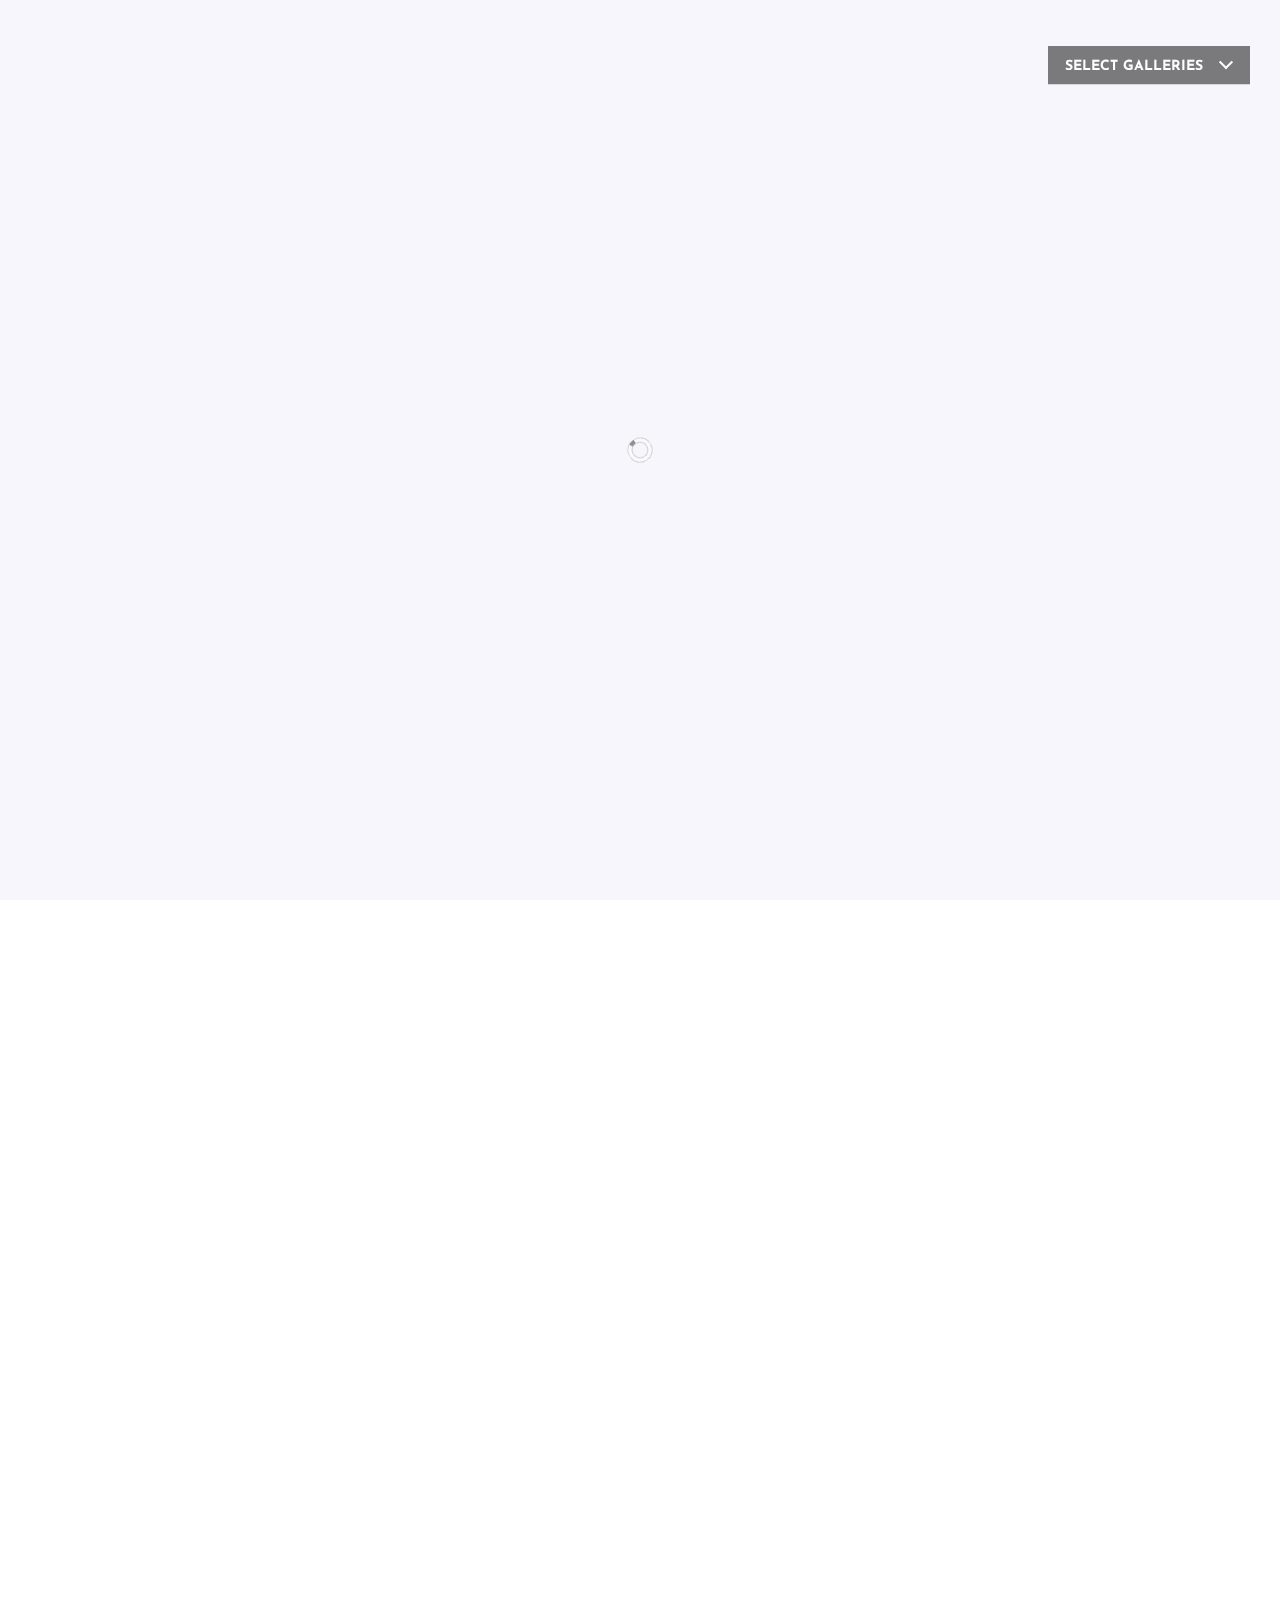
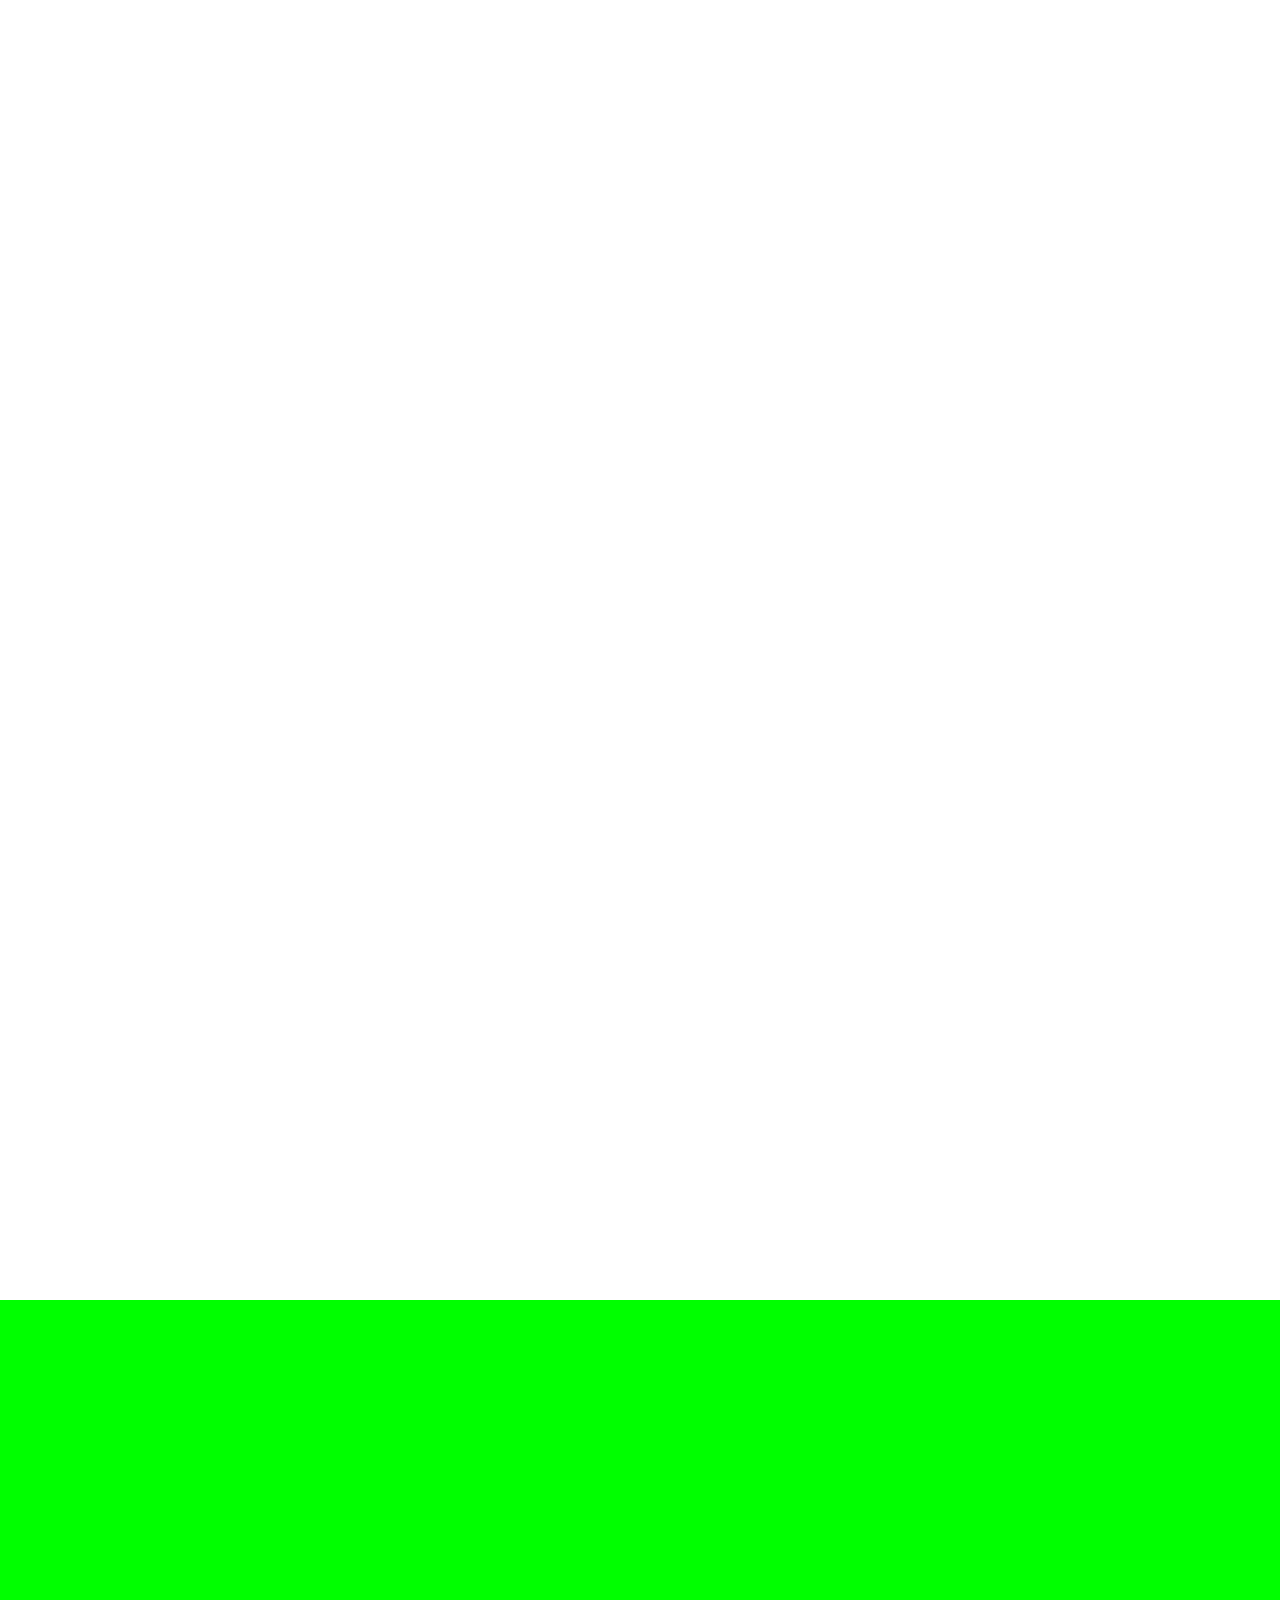
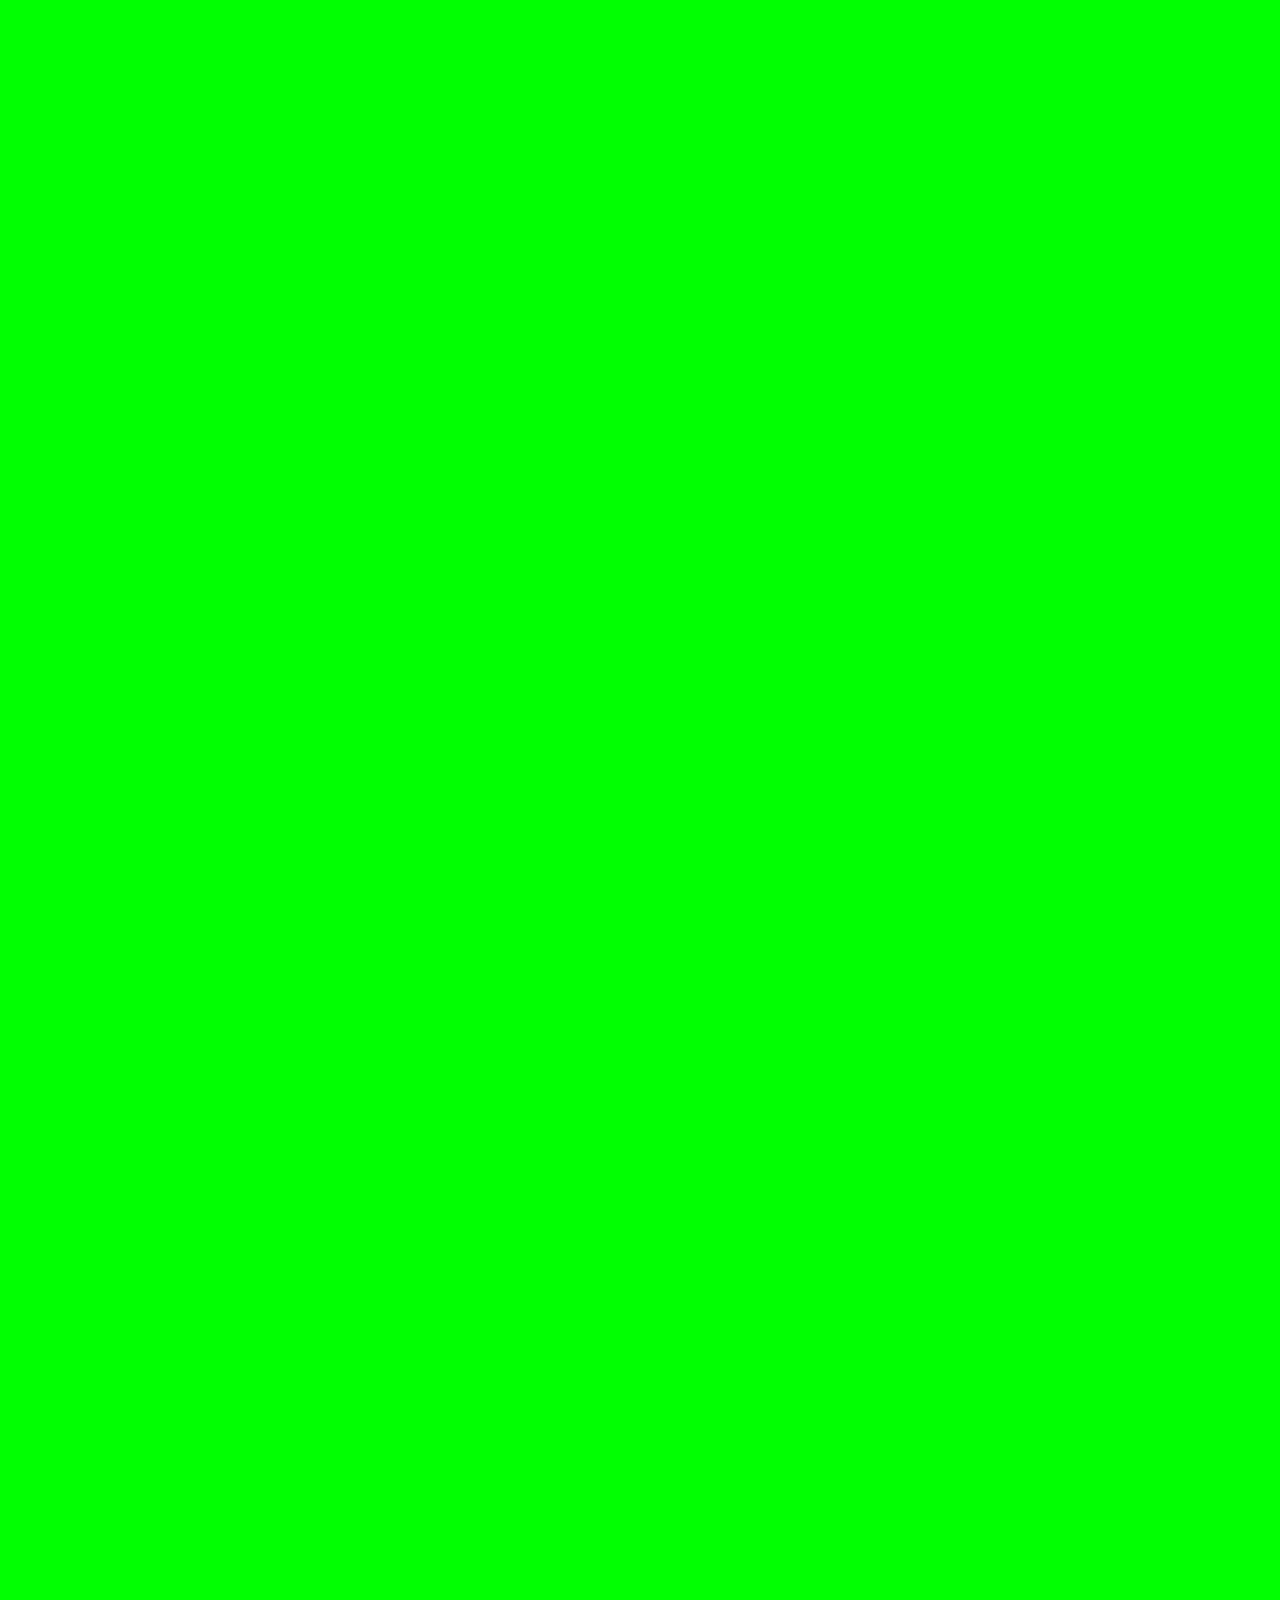
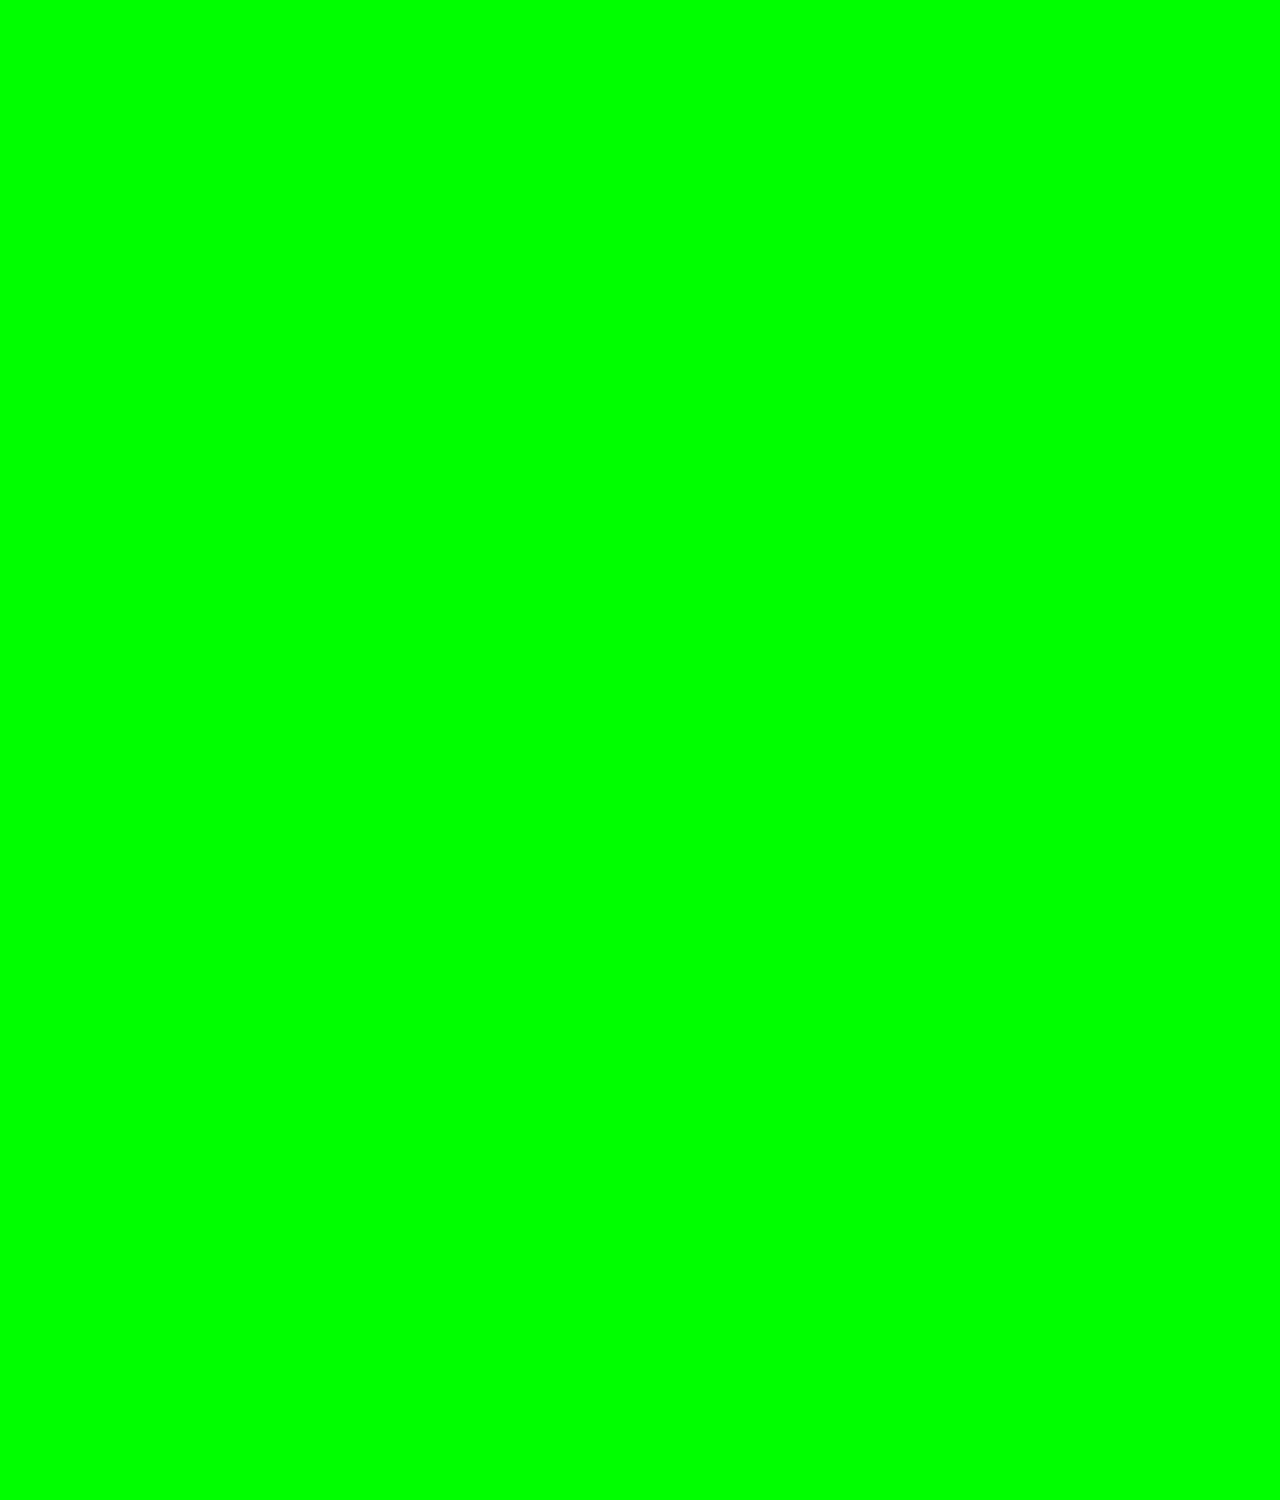
<file: start/work.html>
<!DOCTYPE html>
<html xmlns="http://www.w3.org/1999/xhtml">
<head>
	<meta http-equiv="Content-Type" content="text/html; charset=utf-8" />
	<meta name="viewport" content="initial-scale=1, maximum-scale=1, user-scalable=no"/>
	
	<title>Infinite Grid Pro</title>
	
	<link rel="stylesheet" type="text/css"  href="content/global.css"/>

	<script type="text/javascript" src="../js/FWDIGPContextMenu.js"></script>
	<script type="text/javascript" src="../js/FWDIGPSP.js"></script>
	<script type="text/javascript" src="../js/FWDIGPDisplayObject.js"></script>
	<script type="text/javascript" src="../js/FWDIGPEventDispatcher.js"></script>
	<script type="text/javascript" src="../js/FWDIGPTransformDisplayObject.js"></script>
	<script type="text/javascript" src="../js/FWDIGPUtils.js"></script>
	<script type="text/javascript" src="../js/FWDAnimation.js"></script>
	<script type="text/javascript" src="../js/FWDIGPInfo.js"></script>
	<script type="text/javascript" src="../js/FWDIGP.js"></script>
	<script type="text/javascript" src="../js/FWDIGPData.js"></script>
	<script type="text/javascript" src="../js/FWDIGPComboBox.js"></script>
	<script type="text/javascript" src="../js/FWDIGPComboBoxButton.js"></script>
	<script type="text/javascript" src="../js/FWDIGPThumbsManager.js"></script>
	<script type="text/javascript" src="../js/FWDIGPThumb.js"></script>
	<script type="text/javascript" src="../js/FWDIGPLockIcon.js"></script>
	<script type="text/javascript" src="../js/FWDConsole.js"></script>
	

	<link href="https://fonts.googleapis.com/css?family=Josefin+Sans:400,700|Open+Sans&display=swap" rel="stylesheet">
	
	<script type="text/javascript">
		/*FWDConsole.setPrototype();
		var lg = new FWDConsole();*/
		FWDIGPUtils.onReady(function(){
			
			new FWDIGP({

				// Main settings.
				rightClickContextMenu:"developer",
				instanceName:"myIGP0",
				parentId:"myDiv",
				mainFolderPath:"content",
				galleryId:"myGallery",
				displayType:"responsive",
				dragDirection:"horizontal",
				initializeOnlyWhenVisible:"no",
				thumbnailTransitionType:"motion",
				autoScale:"yes",
				paralax:"no",
				autoScroll:"no",
				autoScrollDirection:"right",
				autoScrollSpeed:2,
				enableVisitedThumbnails:"yes",
				visitedThumbnailsOverlayOpacity:.4,
				showLookScrollButton:"yes",
				keepThumbnailsOriginalSizeOnGridStart:"no",
				addZoomSupport:"yes",
				addDragAndSwipeSupport:"yes",
				disableThumbnailInteractivity:"no",
				showThumbnailOverlay:"yes",
				showThumbnailIcon:"yes",
				openOnSingleTouch:"no",
				showCaption:"yes",
				showCaptionOnThumbVideo:"yes",
				maxWidth:1920,
				maxHeight:900,
				offsetWidth:700,
				minHeight:400,
				thumbnailMaxWidth:489,
				thumbnailMaxHeight:321,
				maxScale:1.6,
				minScale:.8,
				preloaderBackgroundColor:"2e2e2e",
				preloaderFillColor: "#FFFFFF",
				backgroundColor:"#f7f6fc",
				thumbnailBackgroundColor:"#eeecf9",
				thumbnailOverlayColor:"#000000",
				thumbnailOverlayOpacity:.4,

				// Categories select box settings.
				showGalleriesMenu:"yes",
				galleriesMenuSelectLabel:"Select galleries",
				allGalleriesMenuLabel:"All galleries (mixed)",
				showAllGalleries:"yes",
				randomizeGalleries:"no",
				startAtGallery:1,

				// Video player in thumbs.
				useVideoInThumb:"yes",
				vdPreloaderBkColor:"#2e2e2e",
				vdPreloaderFillColor:"#FFFFFF",
				vdFillEntireVideoScreen:"yes",
				vdUseKeyboard:"yes",
				vdVolume:1,
				vdBackgroundColor:"#000000",
				vdShowLogo:"yes",
				vdLogoPath:"",
				vdLogoLink:"",
				vdButtonsHideDelay:5,
				vdShowScrubberWhenControllerIsHidden:"yes",
				vdShowVolumeButton:"yes",
				vdShowVolumeScrubber:"yes",
				vdShowTime:"yes",
				vdShowRewindButton:"no",
				vdShowFullScreenButton:"yes",
				vdShowScrubberToolTipLabel:"yes",
				vdTimeColor:"#B9B9B9",
				vdScrubbersToolTipLabelBackgroundColor:"#FFFFFF",
				vdScrubbersToolTipLabelFontColor:"#5a5a5a",
				vdShowPlaybackRateButton:"no",
				vdThumbnailsPreviewWidth:110,
				vdThumbnailsPreviewBackgroundColor:"#2e2e2e",
				vdThumbnailsPreviewBorderColor:"#414141",
				vdThumbnailsPreviewLabelBackgroundColor:"#414141",
				vdThumbnailsPreviewLabelFontColor:"#CCCCCC",

				// Ligtbox settings (optional).
				useLightbox:"yes",
				rlUseDeepLinking:"yes",
				rlItemBackgroundColor:"#212121",
				rlDefaultItemWidth:1527,
				rlDefaultItemHeight:859,
				rlItemOffsetHeight:37,
				rlItemOffsetHeightButtonsTop:47,
				rlItemBorderSize:0,
				rlItemBorderColor:"#FFFFFF",
				rlMaxZoom:1.2,
				rlPreloaderBkColor:"#2e2e2e",
				rlPreloaderFillColor:"#FFFFFF",
				rlButtonsAlignment:"in",
				rlButtonsHideDelay:5,
				rlMediaLazyLoading:"yes",
				rlUseDrag:"yes",
				rlUseAsModal:"no",
				rlShowSlideShowButton:"yes",
				rlShowSlideShowAnimation:"yes",
				rlSlideShowAutoPlay:"no",
				rlSlideShowAutoStop:"no",
				rlSlideShowDelay:6,
				rlSlideShowBkColor:"#2e2e2e",
				rlSlideShowFillColor:"#FFFFFF",
				rlUseKeyboard:"yes",
				rlUseDoubleClick:"yes",
				rlShowCloseButton:"yes",
				rlShowFullscreenButton:"yes",
				rlShowZoomButton:"yes",
				rlShowCounter:"yes",
				rlShowNextAndPrevBtns:"yes",
				rlSpaceBetweenBtns:8,
				rlButtonsOffsetIn:10,
				rlButtonsOffsetOut:10,
				rlBackgroundColor:"rgba(0,0,0,1)",
				rlShareButtons:['facebook', 'twitter', 'linkedin', 'tumblr', 'pinterest', 'reddit', 'buffer', 'digg','blogger'],
				rlShareText:"Share on",
				rlSharedURL:"deeplink",
				rlShareMainBackgroundColor:"rgba(0,0,0,.4)",
				rlShareBackgroundColor:"#FFFFFF",
				rlShowThumbnails:"yes",
				rlShowThumbnailsIcon:"yes",
				rlThumbnailsHeight:80,
				rlThumbnailsOverlayColor:"rgba(0,0,0,.4)",
				rlThumbnailsBorderSize:2,
				rlThumbnailsBorderColor:"#FFFFFF",
				rlSpaceBetweenThumbnailsAndItem:10,
				rlThumbnailsOffsetBottom:10,
				rlSpaceBetweenThumbnails:5,
				rlShowCaption:"yes",
				rlCaptionPosition:"bottomout",
				rlShowCaptionOnSmallScreens:"no",
				rlCaptionAnimationType:"motion",
				rlUseVideo:"yes",
				rlFillEntireScreenWithPoster:"yes",
				rlFillEntireVideoScreen:"no",
				rlVolume:1,
				rlVideoAutoPlay:"no",
				rlNextVideoAutoPlay:"no",
				rlVideoAutoPlayText:"Click to unmute",
				rlShowLogo:"yes",
				rlLogoPath:"",
				rlLogoLink:"",
				rlShowDefaultControllerForVimeo:"yes",
				rlShowScrubberWhenControllerIsHidden:"yes",
				rlShowRewindButton:"yes",
				rlShowVolumeButton:"yes",
				rlShowChromecastButton:"yes",
				rlShowPlaybackRateButton:"yes",
				rlShowQualityButton:"yes",
				rlVideoShowFullScreenButton:"yes",
				rlShowScrubberToolTipLabel:"yes",
				rlShowTime:"yes",
				rlTimeColor:"#B9B9B9",
				rlYoutubeQualityButtonNormalColor:"#B9B9B9",
				rlYoutubeQualityButtonSelectedColor:"#FFFFFF",
				rlScrubbersToolTipLabelBackgroundColor:"#FFFFFF",
				rlScrubbersToolTipLabelFontColor:"#5a5a5a",
				rlAudioVisualizerLinesColor:"#5948C5",
				rlAudioVisualizerCircleColor:"#FFFFFF",
				rlThumbnailsPreviewWidth:196,
				rlThumbnailsPreviewBackgroundColor:"#2e2e2e",
				rlThumbnailsPreviewBorderColor:"#414141",
				rlThumbnailsPreviewLabelBackgroundColor:"#414141",
				rlThumbnailsPreviewLabelFontColor:"#CCCCCC",
				rlSkipToVideoText:"You can skip to video in: ",
				rlSkipToVideoButtonText:"Skip Ad",
				//preset
				preset:''
			});

			/*new FWDIGP({

				// Main settings.
				rightClickContextMenu:"developer",
				instanceName:"myIGP1",
				parentId:"myDiv2",
				mainFolderPath:"content",
				galleryId:"myGallery",
				displayType:"responsive",
				dragDirection:"both",
				initializeOnlyWhenVisible:"yes",
				thumbnailTransitionType:"motion",
				autoScale:"yes",
				paralax:"no",
				autoScroll:"no",
				autoScrollDirection:"right",
				autoScrollSpeed:2,
				enableVisitedThumbnails:"no",
				visitedThumbnailsOverlayOpacity:.2,
				showLookScrollButton:"yes",
				keepThumbnailsOriginalSizeOnGridStart:"no",
				addZoomSupport:"yes",
				addDragAndSwipeSupport:"yes",
				disableThumbnailInteractivity:"no",
				showThumbnailOverlay:"yes",
				showThumbnailIcon:"yes",
				openOnSingleTouch:"no",
				showCaption:"yes",
				showCaptionOnThumbVideo:"yes", // check fist time the mouse is over the thumb if set to no
				maxWidth:800,
				maxHeight:900,
				offsetWidth:700,
				minHeight:400,
				thumbnailMaxWidth:489,
				thumbnailMaxHeight:321,
				maxScale:1.6,
				minScale:.8,
				thumbnailOverlayOpacity:.6,
				backgroundColor:"#000000",
				thumbnailBackgroundColor:"#1a1a1a",
				thumbnailOverlayColor:"#000000",

				// Categories select box settings.
				showGalleriesMenu:"yes",
				galleriesMenuSelectLabel:"Select galleries",
				allGalleriesMenuLabel:"All galleries (mixed)",
				showAllGalleries:"yes",
				randomizeGalleries:"no",
				startAtGallery:1,

				// Video player in thumbs.
				useVideoInThumb:"yes",
				vdPreloaderBkColor:"#2e2e2e",
				vdPreloaderFillColor:"#FFFFFF",
				vdFillEntireVideoScreen:"yes",
				vdUseKeyboard:"yes",
				vdVolume:1,
				vdBackgroundColor:"#000000",
				vdShowLogo:"yes",
				vdLogoPath:"",
				vdLogoLink:"",
				vdButtonsHideDelay:5,
				vdShowScrubberWhenControllerIsHidden:"yes",
				vdShowVolumeButton:"yes",
				vdShowVolumeScrubber:"yes",
				vdShowTime:"yes",
				vdShowRewindButton:"no",
				vdShowFullScreenButton:"yes",
				vdShowScrubberToolTipLabel:"yes",
				vdTimeColor:"#B9B9B9",
				vdScrubbersToolTipLabelBackgroundColor:"#FFFFFF",
				vdScrubbersToolTipLabelFontColor:"#5a5a5a",
				vdShowPlaybackRateButton:"no",
				vdThumbnailsPreviewWidth:110,
				vdThumbnailsPreviewBackgroundColor:"#2e2e2e",
				vdThumbnailsPreviewBorderColor:"#414141",
				vdThumbnailsPreviewLabelBackgroundColor:"#414141",
				vdThumbnailsPreviewLabelFontColor:"#CCCCCC",

				// Ligtbox settings (optional).
				useLightbox:"yes",
				rlUseDeepLinking:"yes",
				rlItemBackgroundColor:"#212121",
				rlDefaultItemWidth:1527,
				rlDefaultItemHeight:859,
				rlItemOffsetHeight:37,
				rlItemOffsetHeightButtonsTop:47,
				rlItemBorderSize:0,
				rlItemBorderColor:"#FFFFFF",
				rlMaxZoom:1.2,
				rlPreloaderBkColor:"#2e2e2e",
				rlPreloaderFillColor:"#FFFFFF",
				rlButtonsAlignment:"in",
				rlButtonsHideDelay:5,
				rlMediaLazyLoading:"yes",
				rlUseDrag:"yes",
				rlUseAsModal:"no",
				rlShowSlideShowButton:"yes",
				rlShowSlideShowAnimation:"yes",
				rlSlideShowAutoPlay:"no",
				rlSlideShowAutoStop:"no",
				rlSlideShowDelay:6,
				rlSlideShowBkColor:"#2e2e2e",
				rlSlideShowFillColor:"#FFFFFF",
				rlUseKeyboard:"yes",
				rlUseDoubleClick:"yes",
				rlShowCloseButton:"yes",
				rlShowFullscreenButton:"yes",
				rlShowZoomButton:"yes",
				rlShowCounter:"yes",
				rlShowNextAndPrevBtns:"yes",
				rlSpaceBetweenBtns:8,
				rlButtonsOffsetIn:10,
				rlButtonsOffsetOut:10,
				rlBackgroundColor:"rgba(0,0,0,1)",
				rlShareButtons:['facebook', 'twitter', 'linkedin', 'tumblr', 'pinterest', 'reddit', 'buffer', 'digg','blogger'],
				rlShareText:"Share on",
				rlSharedURL:"deeplink",
				rlShareMainBackgroundColor:"rgba(0,0,0,.4)",
				rlShareBackgroundColor:"#FFFFFF",
				rlShowThumbnails:"yes",
				rlShowThumbnailsIcon:"yes",
				rlThumbnailsHeight:80,
				rlThumbnailsOverlayColor:"rgba(0,0,0,.4)",
				rlThumbnailsBorderSize:2,
				rlThumbnailsBorderColor:"#FFFFFF",
				rlSpaceBetweenThumbnailsAndItem:10,
				rlThumbnailsOffsetBottom:10,
				rlSpaceBetweenThumbnails:5,
				rlShowCaption:"yes",
				rlCaptionPosition:"bottomout",
				rlShowCaptionOnSmallScreens:"no",
				rlCaptionAnimationType:"motion",
				rlUseVideo:"yes",
				rlFillEntireScreenWithPoster:"yes",
				rlFillEntireVideoScreen:"no",
				rlVolume:1,
				rlVideoAutoPlay:"no",
				rlNextVideoAutoPlay:"no",
				rlVideoAutoPlayText:"Click to unmute",
				rlShowLogo:"yes",
				rlLogoPath:"",
				rlLogoLink:"",
				rlShowDefaultControllerForVimeo:"yes",
				rlShowScrubberWhenControllerIsHidden:"yes",
				rlShowRewindButton:"yes",
				rlShowVolumeButton:"yes",
				rlShowChromecastButton:"yes",
				rlShowPlaybackRateButton:"yes",
				rlShowQualityButton:"yes",
				rlShowFullScreenButton:"yes",
				rlShowScrubberToolTipLabel:"yes",
				rlShowTime:"yes",
				rlTimeColor:"#B9B9B9",
				rlYoutubeQualityButtonNormalColor:"#B9B9B9",
				rlYoutubeQualityButtonSelectedColor:"#FFFFFF",
				rlScrubbersToolTipLabelBackgroundColor:"#FFFFFF",
				rlScrubbersToolTipLabelFontColor:"#5a5a5a",
				rlAudioVisualizerLinesColor:"#5948C5",
				rlAudioVisualizerCircleColor:"#FFFFFF",
				rlThumbnailsPreviewWidth:196,
				rlThumbnailsPreviewBackgroundColor:"#2e2e2e",
				rlThumbnailsPreviewBorderColor:"#414141",
				rlThumbnailsPreviewLabelBackgroundColor:"#414141",
				rlThumbnailsPreviewLabelFontColor:"#CCCCCC",
				rlSkipToVideoText:"You can skip to video in: ",
				rlSkipToVideoButtonText:"Skip Ad",
				//preset
				preset:''
			});*/
		});
	</script>
</head>

<body style="margin:0;">

	<!-- grid holder -->
	<!-- <span class="icon fwdicon-10"></span>  -->
	
	<div id="myDiv"></div>
	<div id="myDiv2" style="background-color:#00FF00; height:1400px; margin-top:2000px;"></div>
	<div id="myDiv2" style="background-color:#00FF00; height:2000px;"></div>
	
	
	<div id="myGallery" style="display:none">

		<!-- Gallery  -->
		<div data-cat="Multimedia gallery">

			<ul>
				<li data-thumb-src="media/thumbnails/video-thumb.jpg" data-thumb-overlay-color="#FF0000" data-thumb-video-src="media/videos/girls.mp4"></li>
				<li data-thumb-caption="">
					<p class="title">Thumbnail video support</p>
					<p class="desc">Thumbmail caption support, self hoster or external hoster .mp4.</p>
				</li>
			</ul>

			<ul>
				<li data-thumb-src="media/thumbnails/video-thumb-pass.jpg" data-thumb-video-src="media/videos/girls.mp4" data-thumb-password="dd1d878544e988bb644756ca5e0ba56b"></li>
				<li data-thumb-caption="">
					<p class="title">Thumbnail video password</p>
					<p class="desc">Support for optional thumbnail video password, test password is <strong>Meli</strong>.</p>
				</li>
			</ul>

			<ul>
				<li data-thumb-src="media/thumbnails/video-thumb-sub.jpg" data-thumb-video-src="media/videos/girls.mp4" data-thumb-subtitle-src="media/subtitles/english_subtitle.srt"></li>
				<li data-thumb-caption="">
					<p class="title">Thumbnail video subtitle</p>
					<p class="desc">Support for optional thumbnail subtitle .srt.</p>
				</li>
			</ul>

			<ul>
				<li data-thumb-src="media/thumbnails/video-thumb-preview.jpg" data-thumb-video-src="media/videos/girls.mp4" data-thumb-preview="auto"></li>
				<li data-thumb-caption="">
					<p class="title">Thumbnail video preview</p>
					<p class="desc">Support for optional thumbanils preview.</p>
				</li>
			</ul>

			<ul>
				<li data-thumb-src="media/thumbnails/audio-thumb.jpg" data-thumb-video-src="media/audio/audio1.mp3"></li>
				<li data-thumb-caption="">
					<p class="title">Thumbnail audio support</p>
					<p class="desc">Thumbmail audio support, self hoster or external hoster .mp4.</p>
				</li>
			</ul>

			<ul>
				<li data-thumb-src="media/thumbnails/audio-thumb-pass.jpg" data-thumb-video-src="media/audio/audio1.mp3" data-thumb-password="dd1d878544e988bb644756ca5e0ba56b"></li>
				<li data-thumb-caption="">
					<p class="title">Thumbnail audio password</p>
					<p class="desc">Support for optional thumbnail video password, test password is <strong>Meli</strong>.</p>
				</li>
			</ul>

			<ul>
				<li data-rl-src="media/images/10.jpg"></li>
				<li data-thumb-src="media/thumbnails/img.jpg"></li>
				<li data-thumb-caption="">
					<p class="title">Lightbox Image Support</p>
					<p class="desc">Lightbox Image Support (.jpg, .jpeg, .webp, .png, .bmp, .gif, .tif, .tiff, .jfi, .jfif, .exif, .svg).</p>
				</li>
				<li data-rl-caption="">
					<p class="fwdrl-title">Lightbox Image Support</p>
					<p class="fwdrl-desc">Lightbox Image Support (.jpg, .jpeg, .webp, .png, .bmp, .gif, .tif, .tiff, .jfi, .jfif, .exif, .svg).</p>
				</li>
			</ul>

			<ul>
				<li data-thumb-src="media/thumbnails/link.jpg" data-thumb-link="https://webdesign-flash.ro/p/u3dcar" data-thumb-target="_blank"></li>
				<li data-thumb-caption="">
					<p class="title">Linck Click Support</p>
					<p class="desc">Open a custom page with in the same or a different tab.</a>.</p>
				</li>
			</ul> 

			<ul>
				<li data-rl-src="media/videos/fwd-1080p.mp4" data-rl-poster-src="media/images/adsense.jpg" data-rl-vast-src="//googleads.g.doubleclick.net/pagead/ads?ad_type=video&client=ca-video-pub-4968145218643279&videoad_start_delay=0&description_url=http%3A%2F%2Fwww.google.com&max_ad_duration=40000&adtest=on"></li>
				<li data-thumb-src="media/thumbnails/adsense.jpg"></li>
				<li data-thumb-caption="">
					<p class="title">Lightbox Monetization</p>
					<p class="desc">Google Adsense & IMA SDK/Interactive Media Ads support, <a href='https://webdesign-flash.ro/p/evp' target='_blank'>Easy Video Player</a>.</p>
				</li>
				<li data-rl-caption="">
					<p class="fwdrl-title">Google Adsense & IMA SDK/Interactive Media Ads</p>
					<p class="fwdrl-desc">Google Adsense & IMA SDK/Interactive Media Ads support, <a href='https://webdesign-flash.ro/p/evp' target='_blank'>Easy Video Player</a>.</p>
				</li>
			</ul>

			<ul>
				<li data-rl-src="https://www.googleapis.com/drive/v3/files/1CaDKmLq_Ta_IEPUq7XK7oy7uTppQ2uLj?alt=media&key=AIzaSyCpMiFIS8G-1XrZmYXe9crmqhRM7sWC5js&v=.mp4" data-rl-poster-src="media/images/GD.jpg"></li>
				<li data-thumb-src="media/thumbnails/GD.jpg"></li>
				<li data-thumb-caption="">
					<p class="title">Lightbox Cloud Storage</p>
					<p class="desc">Google Drive, Dropbox, and pretty much all cloud storage platforms, <a href='https://webdesign-flash.ro/p/evp' target='_blank'>Easy Video Player</a>.</p>
				</li>
				<li data-rl-caption="">
					<p class="fwdrl-title">Google Drive And Other Cloud Storage</p>
					<p class="fwdrl-desc">Google Drive, Dropbox, and pretty much all cloud storage platforms, <a href='https://webdesign-flash.ro/p/evp' target='_blank'>Easy Video Player</a>.</p>
				</li>
			</ul>
		
			<ul>
				<li data-rl-src="media/audio/audio1.mp3" data-rl-poster-src="media/images/mp3.jpg"></li>
				<li data-thumb-src="media/thumbnails/mp3.jpg"></li>
				<li data-thumb-caption="">
					<p class="title">Lightbox Audio</p>
					<p class="desc">Ultimate 3D Carousel has included <a href='https://webdesign-flash.ro/p/evp' target='_blank'>Easy Video Player</a> with amazing features.</p>
				</li>
				<li data-rl-caption="">
					<p class="fwdrl-title">MP3 Self Hosted Or External Hosted</p>
					<p class="fwdrl-desc">Ultimate 3D Carousel has included <a href='https://webdesign-flash.ro/p/evp' target='_blank'>Easy Video Player</a> with amazing features.</p>
				</li>
			</ul>

			<ul>
				<li data-rl-src="https://bitdash-a.akamaihd.net/content/MI201109210084_1/m3u8s/f08e80da-bf1d-4e3d-8899-f0f6155f6efa.m3u8" data-rl-poster-src="media/images/hls.jpg"></li>
				<li data-thumb-src="media/thumbnails/hls.jpg"></li>
				<li data-thumb-caption="">
					<p class="title">Lightbox Live Streaming</p>
					<p class="desc">Support for the HLS/HTTP Live Streaming and DASH MPEG formats, <a href='https://webdesign-flash.ro/p/evp' target='_blank'>Easy Video Player</a>.</p>
				</li>
				<li data-rl-caption="">
					<p class="fwdrl-title">HLS/HTTP Live Streaming & DASH MEPG</p>
					<p class="fwdrl-desc">Support for the HLS/HTTP Live Streaming and DASH MPEG formats, <a href='https://webdesign-flash.ro/p/evp' target='_blank'>Easy Video Player</a>.</p>
				</li>
			</ul>

			<ul>
				<li data-rl-src="media/videos/fwd-1080p.mp4" data-rl-poster-src="media/images/mp4.jpg" data-rl-subtitle-src="media/subtitles/english_subtitle.srt"></li>
				<li data-thumb-src="media/thumbnails/mp4.jpg"></li>
				<li data-thumb-caption="">
					<p class="title">Lightbox Video With Subtitle</p>
					<p class="desc">Ultimate 3D Carousel has included <a href="https://webdesign-flash.ro/p/evp" target="_blank">Easy Video Player</a> with amazing features.</p>
				</li>
				<li data-rl-caption="">
					<p class="fwdrl-title">MP4 Self/External Hosted With Subtitle</p>
					<p class="fwdrl-desc">Ultimate 3D Carousel has included <a href="https://webdesign-flash.ro/p/evp" target="_blank">Easy Video Player</a> with amazing features.</p>
				</li>
			</ul>

			<ul>
				<li data-rl-src="media/videos/fwd-1080p.mp4" data-rl-poster-src="media/images/pass.jpg" data-rl-password="dd1d878544e988bb644756ca5e0ba56b" data-rl-preview-src="auto"></li>
				<li data-thumb-src="media/thumbnails/pass.jpg"></li>
				<li data-thumb-caption="">
					<p class="title">Lightbox Private With Thumbnails Preview</p>
					<p class="desc">Private/password protected videos with auto-generated thumbnails preview, test password is <strong>Meli</strong>.</p>
				</li>
				<li data-rl-caption="">
					<p class="fwdrl-title">Private/Protected Video With Thumbnails Preview</p>
					<p class="fwdrl-desc">Private/password protected videos with auto-generated thumbnails preview, test password is <strong>Meli</strong>.</p>
				</li>
			</ul>

			<ul>
				<li data-rl-src="https://www.youtube.com/watch?v=IDZTCLNOfqU" data-rl-poster-src="media/images/youtube.jpg"></li>
				<li data-thumb-src="media/thumbnails/youtube.jpg"></li>
				<li data-thumb-caption="">
					<p class="title">Lightbox Youtube</p>
					<p class="desc">Youtube support, <a href='https://webdesign-flash.ro/p/evp' target='_blank'>Easy Video Player</a>.</p>
				</li>
				<li data-rl-caption="">
					<p class="fwdrl-title">Youtube</p>
					<p class="fwdrl-desc">Youtube support, <a href='https://webdesign-flash.ro/p/evp' target='_blank'>Easy Video Player</a>.</p>
				</li>
			</ul>
			
			<ul>
				<li data-rl-src="https://vimeo.com/307791576" data-rl-poster-src="media/images/vimeo.jpg"></li>
				<li data-thumb-src="media/thumbnails/vimeo.jpg"></li>
				<li data-thumb-caption="">
					<p class="title">Lightbox Vimeo & Vimeo Pro</p>
					<p class="desc">Vimeo & Vimeo Pro support, <a href='https://webdesign-flash.ro/p/evp' target='_blank'>Easy Video Player</a>.</p>
				</li>
				<li data-rl-caption="">
					<p class="fwdrl-title">Vimeo & Vimeo Pro</p>
					<p class="fwdrl-desc">Vimeo & Vimeo Pro support, <a href='https://webdesign-flash.ro/p/evp' target='_blank'>Easy Video Player</a>.</p>
				</li>
			</ul>
			
			<ul>
				<li data-rl-src="media/videos/fwd-1080p.mp4" data-rl-poster-src="media/images/vast.jpg" data-rl-vast-src="media/vast/VMAP - Pre-roll Single Ad, Mid-roll Standard Pod with 3 ads, Post-roll Single (non linear between breaks) Ad.xml"></li>
				<li data-thumb-src="media/thumbnails/vast.jpg"></li>
				<li data-thumb-caption="">
					<p class="title">Lightbox VAST & VMAP</p>
					<p class="desc">VAST/Video Ad Serving Template & VMAP/Video Multiple Ad Playlist support, <a href='https://webdesign-flash.ro/p/evp' target='_blank'>Easy Video Player</a>.</p>
				</li>
				<li data-rl-caption="">
					<p class="fwdrl-title">VAST & VMAP</p>
					<p class="fwdrl-desc">VAST/Video Ad Serving Template & VMAP/Video Multiple Ad Playlist support, <a href='https://webdesign-flash.ro/p/evp' target='_blank'>Easy Video Player</a>.</p>
				</li>
			</ul>

			<ul>
				<li data-rl-src="https://www.google.com/maps/embed/v1/place?q=castelul%20hunedoara&key=AIzaSyDYlgLIneg_UOd8STBfJEgq2JgmT5nNJKU"></li>
				<li data-thumb-src="media/thumbnails/maps.jpg"></li>
				<li data-thumb-caption="">
					<p class="title">Lightbox Google Maps</p>
					<p class="desc">Google maps support using Iframe embed.</p>
				</li>
				<li data-rl-caption="">
					<p class="fwdrl-title">Google Maps Support</p>
					<p class="fwdrl-desc">Google maps support using <a href="https://webdesign-flash.ro/" target="_blank">Iframe</a> embed.</p>
				</li>
			</ul>

			<ul>
				<li data-rl-src="media/sample.pdf"></li>
				<li data-thumb-src="media/thumbnails/pdf.jpg"></li>
				<li data-thumb-caption="">
					<p class="title">Lightbox PDF Support</p>
					<p class="desc">Easily display <a href="https://webdesign-flash.ro/" target="_blank">.pdf format</a>.</p>
				</li>
				<li data-rl-caption="">
					<p class="fwdrl-title">PDF Support</p>
					<p class="fwdrl-desc">Easily display <a href="https://webdesign-flash.ro/" target="_blank">.pdf format</a>.</p>
				</li>
			</ul>
			
		</div>
		<!-- end  -->

		<!-- Gallery  -->
		<div data-cat="Image Gallery">

			<ul>
				<li data-rl-src="media/thumbnails/webp.webp"></li>
				<li data-thumb-src="media/thumbnails/webp.webp"></li>
				<li data-thumb-caption="">
					<p class="title">Lightbox Image Support</p>
					<p class="desc">Lightbox Image Support (.jpg, .jpeg, .webp, .png, .bmp, .gif, .tif, .tiff, .jfi, .jfif, .exif, .svg).</p>
				</li>
				<li data-rl-caption="">
					<p class="fwdrl-title">Lightbox Image Support</p>
					<p class="fwdrl-desc">Lightbox Image Support (.jpg, .jpeg, .webp, .png, .bmp, .gif, .tif, .tiff, .jfi, .jfif, .exif, .svg).</p>
				</li>
			</ul>

			<ul>
				<li data-rl-src="media/images/img-1.jpg"></li>
				<li data-thumb-src="media/thumbnails/img-1.jpg"></li>
				<li data-thumb-caption="">
					<p class="title">Maximize & Minimize For Images</p>
					<p class="desc">Maximize/minimize button and maximize/minimize double click/tap feature for images.</p>
				</li>
				<li data-rl-caption="">
					<p class="fwdrl-title">Maximize & Minimize For Images</p>
					<p class="fwdrl-desc">Maximize/minimize button and maximize/minimize double click/tap feature for images. The maximize zoom factor can be set to a custom value to allow fine tune controll on the maximized image..</p>
				</li>
			</ul>

			<ul>
				<li data-rl-src="media/images/v-1.jpg"></li>
				<li data-thumb-src="media/thumbnails/v-1.jpg"></li>
				<li data-thumb-caption="">
					<p class="title">Infinite Loop</p>
					<p class="desc">Drag the grid infintelly.</p>
				</li>
				<li data-rl-caption="">
					<p class="fwdrl-title">Infinite Loop</p>
					<p class="fwdrl-desc">IGP can be dragged infinitelly horizontal, veritcal or both.</p>
				</li>
			</ul>

			<ul>
				<li data-rl-src="media/images/img-2.jpg"></li>
				<li data-thumb-src="media/thumbnails/img-2.jpg"></li>
				<li data-thumb-caption="">
					<p class="title">Revolution Lightbox Included</p>
					<p class="desc">The most powerful lightbox in the world.</p>
				</li>
				<li data-rl-caption="">
					<p class="fwdrl-title">Revolution Lightbox Includedt</p>
					<p class="fwdrl-desc">The most powerful <a href="https://webdesign-flash.ro/p/rl/" target="_blank">lightbox</a> in the world.</p>
				</li>
			</ul>

			<ul>
				<li data-rl-src="media/images/img-3.jpg"></li>
				<li data-thumb-src="media/thumbnails/img-3.jpg"></li>
				<li data-thumb-caption="">
					<p class="title">Responsive Layout</p>
					<p class="desc">Resposive and multiple display types.</p>
				</li>
				<li data-rl-caption="">
					<p class="fwdrl-title">Responsive Layout</p>
					<p class="fwdrl-desc">Fully responsive and adaptable regardless of which device is used.</p>
				</li>
			</ul>

			<ul>
				<li data-rl-src="media/images/img-5.jpg"></li>
				<li data-thumb-src="media/thumbnails/img-5.jpg"></li>
				<li data-thumb-caption="">
					<p class="title">Easy To Configure And Install</p>
					<p class="desc">Easy to include in your project.</p>
				</li>
				<li data-rl-caption="">
					<p class="fwdrl-title">Easy To Configure And Install</p>
					<p class="fwdrl-desc">Easy to include in your project. Featuring detailed documentation and video tutorials with sample demo pages ready for use.</p>
				</li>
			</ul>

			<ul>
				<li data-rl-src="media/images/img-12.jpg"></li>
				<li data-thumb-src="media/thumbnails/img-12.jpg"></li>
				<li data-thumb-caption="">
					<p class="title">Video & Audio In Thumbnails</p>
					<p class="desc">Support for video and audio directly in the grid thumbnails.</p>
				</li>
				<li data-rl-caption="">
					<p class="fwdrl-title">Video & Audio In Thumbnails</p>
					<p class="fwdrl-desc">Support for video and audio directly in the grid thumbnails.</p>
				</li>
			</ul>

			<ul>
				<li data-rl-src="media/images/img-6.jpg"></li>
				<li data-thumb-src="media/thumbnails/img-6.jpg"></li>
				<li data-thumb-caption="">
					<p class="title">True Multimedia Content</p>
					<p class="desc">Support for images, video and multiple video formats.</p>
				</li>
				<li data-rl-caption="">
					<p class="fwdrl-title">True Multimedia Content</p>
					<p class="fwdrl-desc">Support for images (.jpg, .jpeg, .webp, .png, .bmp, .gif, .tif, .tiff, .jfi, .jfif, .exif, .svg), audio (.mp3, m4a, .acc), Shoutcast, Icecast, video (.mp4, .webm, .ogv), Google Drive, Dropbox or other cloud platforms, Youtube, Vimeo, HLS/HTTP Live Streaming m3u8, DASH MPEG, Google maps, PDF, HTML content, Iframe and more.</p>
				</li>
			</ul>

			<ul>
				<li data-rl-src="media/images/img-18.jpg"></li>
				<li data-thumb-src="media/thumbnails/img-18.jpg"></li>
				<li data-thumb-caption="">
					<p class="title">Share Button And Share Window</p>
					<p class="desc">Share button and share window with nine share social platforms.</p>
				</li>
				<li data-rl-caption="">
					<p class="fwdrl-title">Share Button And Share Window</p>
					<p class="fwdrl-desc">Share button and share window with nine share social platforms, the share social platforms buttons can be ordered and also removed as needed.</p>
				</li>
			</ul>

			<ul>
				<li data-rl-src="media/images/v-5.jpg"></li>
				<li data-thumb-src="media/thumbnails/v-5.jpg"></li>
				<li data-thumb-caption="">
					<p class="title">Advanced Video Advertising</p>
					<p class="desc">VAST - Video Ad Serving Template and VMAP, IMA SDK for HTML5 and DFP / Google Doubleclick IMA tags.</p>
				</li>
				<li data-rl-caption="">
					<p class="fwdrl-title">Advanced Video Advertising</p>
					<p class="fwdrl-desc">VAST - Video Ad Serving Template and VMAP - Video Multiple Ad Playlist support and Google Adsense Interactive Media Ads SDKs - IMA SDK for HTML5 and DFP / Google Doubleclick IMA tags.</p>
				</li>
			</ul>

			<ul>
				<li data-rl-src="media/images/img-13.jpg"></li>
				<li data-thumb-src="media/thumbnails/img-13.jpg"></li>
				<li data-thumb-caption="">
					<p class="title">Caption Support</p>
					<p class="desc">Customizable CSS formatted caption with two animation types (opacity and motion).</p>
				</li>
				<li data-rl-caption="">
					<p class="fwdrl-title">Caption Support</p>
					<p class="fwdrl-desc">Customizable CSS formatted caption with two animation types (opacity and motion) and three-position type (over the lightbox item at the top or bottom or under the lightbox item).</p>
				</li>
			</ul>

			<ul>
				<li data-rl-src="media/images/img-10.jpg"></li>
				<li data-thumb-src="media/thumbnails/img-10.jpg"></li>
				<li data-thumb-caption="">
					<p class="title">Chromecast Support</p>
					<p class="desc">Play mp4 video, mp3 audio or HLS/m3u8 files on your TV screen using Chromecast.</p>
				</li>
				<li data-rl-caption="">
					<p class="fwdrl-title">Chromecast Support</p>
					<p class="fwdrl-desc">Play mp4 video, mp3 audio or HLS/m3u8 files on your TV screen using Chromecast, the media can be controlled via the video player interface basically, the browser and the video player become a remote tv, example here.</p>
				</li>
			</ul>

			<ul>
				<li data-rl-src="media/images/img-11.jpg"></li>
				<li data-thumb-src="media/thumbnails/img-11.jpg"></li>
				<li data-thumb-caption="">
					<p class="title">Video Thumbnails Live Preview</p>
					<p class="desc">Video thumbnails preview created from a .vtt file or live auto-generated video thumbnails.</p>
				</li>
				<li data-rl-caption="">
					<p class="fwdrl-title">Video Thumbnails Live Preview</p>
					<p class="fwdrl-desc">Video thumbnails preview created from a .vtt file or live auto-generated video thumbnails.</p>
				</li>
			</ul>

			<ul>
				<li data-rl-src="media/images/v-3.jpg"></li>
				<li data-thumb-src="media/thumbnails/v-3.jpg"></li>
				<li data-thumb-caption="">
					<p class="title">Private Password Protected Video/Audio</p>
					<p class="desc">Private Video/Audio with MD5 encrypted password, this feature applies to Youtube and Vimeo as well.</p>
				</li>
				<li data-rl-caption="">
					<p class="fwdrl-title">Private Password Protected Video/Audio</p>
					<p class="fwdrl-desc">Private Video/Audio with MD5 encrypted password, this feature applies to Youtube and Vimeo as well.</p>
				</li>
			</ul>

			<ul>
				<li data-rl-src="media/images/img-4.jpg"></li>
				<li data-thumb-src="media/thumbnails/img-4.jpg"></li>
				<li data-thumb-caption="">
					<p class="title">Desktop And Mobile Optimized</p>
					<p class="desc">Support for mouse and touch for mobile devices and touch screens.</p>
				</li>
				<li data-rl-caption="">
					<p class="fwdrl-title">Desktop And Mobile Optimized</p>
					<p class="fwdrl-desc">Support for mouse and touch for mobile devices and touch screens.</p>
				</li>
			</ul>

			<ul>
				<li data-rl-src="media/images/v-2.jpg"></li>
				<li data-thumb-src="media/thumbnails/v-2.jpg"></li>
				<li data-thumb-caption="">
					<p class="title">Deeplinking</p>
					<p class="desc">Unique and shareable link for the current opened gallery item.</p>
				</li>
				<li data-rl-caption="">
					<p class="fwdrl-title">Deeplinking</p>
					<p class="fwdrl-desc">Unique and shareable link for the current opened gallery item.</p>
				</li>
			</ul>

			<ul>
				<li data-rl-src="media/images/img-7.jpg"></li>
				<li data-thumb-src="media/thumbnails/img-7.jpg"></li>
				<li data-thumb-caption="">
					<p class="title">Youtube and Vimeo support</p>
					<p class="desc">Revolution Lightbox Youtube and Vimeo support.</p>
				</li>
				<li data-rl-caption="">
					<p class="fwdrl-title">Youtube and Vimeo support</p>
					<p class="fwdrl-desc">Revolution Lightbox Youtube and Vimeo support.</p>
				</li>
			</ul>

			<ul>
				<li data-rl-src="media/images/img-14.jpg"></li>
				<li data-thumb-src="media/thumbnails/img-14.jpg"></li>
				<li data-thumb-caption="">
					<p class="title">Video & Audio Subtitles</p>
					<p class="desc">Support for subtitles, the format can be .txt, .srt or .vtt.</p>
				</li>
				<li data-rl-caption="">
					<p class="fwdrl-title">Video & Audio Subtitles</p>
					<p class="fwdrl-desc">Support for subtitles, the format can be .txt, .srt or .vtt.</p>
				</li>
			</ul>

			<ul>
				<li data-rl-src="media/images/img-15.jpg"></li>
				<li data-thumb-src="media/thumbnails/img-15.jpg"></li>
				<li data-thumb-caption="">
					<p class="title">Constant Development And Updates</p>
					<p class="desc">Once purchased, infinite Grid Pro comes with access to support and free updates.</p>
				</li>
				<li data-rl-caption="">
					<p class="fwdrl-title">Constant Development And Updates</p>
					<p class="fwdrl-desc">Once purchased, infinite Grid Pro comes with access to support and free updates.</p>
				</li>
			</ul>

			<ul>
				<li data-rl-src="media/images/v-6.jpg"></li>
				<li data-thumb-src="media/thumbnails/v-6.jpg"></li>
				<li data-thumb-caption="">
					<p class="title">Direct support from the developer</p>
					<p class="desc">Once you buy Revolution Lightbox you will also receive direct support and attention from the developer. <strong>Tibi</strong> @ FWD.</p>
				</li>
				<li data-rl-caption="">
					<p class="fwdrl-title">Lightbox Image Support</p>
					<p class="fwdrl-desc">Once you buy Revolution Lightbox you will also receive direct support and attention from the developer. <strong>Tibi</strong> @ FWD.</p>
				</li>
			</ul>

			<ul>
				<li data-rl-src="media/images/img-16.jpg"></li>
				<li data-thumb-src="media/thumbnails/img-16.jpg"></li>
				<li data-thumb-caption="">
					<p class="title">Video And Audio Keyboard support</p>
					<p class="desc">Control the video and audio uing the keyboard.</p>
				</li>
				<li data-rl-caption="">
					<p class="fwdrl-title">Video And Audio Keyboard support</p>
					<p class="fwdrl-desc">Control the video and audio uing the keyboard.</p>
				</li>
			</ul>

			<ul>
				<li data-rl-src="media/images/img-17.jpg"></li>
				<li data-thumb-src="media/thumbnails/img-17.jpg"></li>
				<li data-thumb-caption="">
					<p class="title">Parallax Scrolling Effect</p>
					<p class="desc">Optional parallax support when the page is scrolled..</p>
				</li>
				<li data-rl-caption="">
					<p class="fwdrl-title">Parallax Scrolling Effect</p>
					<p class="fwdrl-desc">Optional parallax support when the page is scrolled..</p>
				</li>
			</ul>


			<ul>
				<li data-rl-src="media/images/img-8.jpg"></li>
				<li data-thumb-src="media/thumbnails/img-8.jpg"></li>
				<li data-thumb-caption="">
					<p class="title">Random Images</p>
					<p class="desc">The option to randomize the images order everytime the page is visited.</p>
				</li>
				<li data-rl-caption="">
					<p class="fwdrl-title">Random Images</p>
					<p class="fwdrl-desc">The option to randomize the images order everytime the page is visited.</p>
				</li>
			</ul>
		
		</div>
		<!-- end  -->
		
	</div>

</body>
</html>
</file>
<file: start/content/global.css>
/**
 * Infinite Grid Pro PACKAGED v3.0
 * Main CSS file.
 *
 * @author Tibi - FWDesign [https://webdesign-flash.ro/]
 * Copyright © 2006 All Rights Reserved.
 */



/** 
 * --------------------------------------------------------------------------------
 *  1. VECTOR FONT - used for the vector skin.
 * --------------------------------------------------------------------------------
 */

 @font-face {
    font-family: 'fwdigp';
    src:  url('fonts/fwdigp.eot?kx63ik');
    src:  url('fonts/fwdigp.eot?kx63ik#iefix') format('embedded-opentype'),
      url('fonts/fwdigp.ttf?kx63ik') format('truetype'),
      url('fonts/fwdigp.woff?kx63ik') format('woff'),
      url('fonts/fwdigp.svg?kx63ik#fwdigp') format('svg');
    font-weight: normal;
    font-style: normal;
    font-display: block;
}

.fwdigpicon,
[class^="fwdigpicon-"]:before,
[class*=" fwdigpicon-"]:before {
    /* use !important to prevent issues with browser extensions that change fonts */
    font-family: 'fwdigp' !important;
    speak: never;
    font-style: normal;
    font-weight: normal;
    font-variant: normal;
    text-transform: none;
    line-height: 1;

    /* Better Font Rendering =========== */
    -webkit-font-smoothing: antialiased;
    -moz-osx-font-smoothing: grayscale;
}

.fwdigpicon-wheel-blooked:before {
  content: "\e922";
}
.fwdigpicon-wheel-unblooked:before {
  content: "\e923";
}
.fwdigpicon-phone-blooked:before {
  content: "\e924";
}
.fwdigpicon-phone-unblooked:before {
  content: "\e925";
}
.fwdigpicon-10:before {
  content: "\e900";
}
.fwdigpicon-blogger:before {
  content: "\e901";
}
.fwdigpicon-buffer:before {
  content: "\e902";
}
.fwdigpicon-cast:before {
  content: "\e903";
}
.fwdigpicon-CC:before {
  content: "\e904";
}
.fwdigpicon-CC-off:before {
  content: "\e905";
}
.fwdigpicon-close:before {
  content: "\e906";
}
.fwdigpicon-digg:before {
  content: "\e907";
}
.fwdigpicon-facebook:before {
  content: "\e908";
}
.fwdigpicon-fullscreen:before {
  content: "\e909";
}
.fwdigpicon-iframe:before {
  content: "\e90a";
}
.fwdigpicon-image:before {
  content: "\e90b";
}
.fwdigpicon-link:before {
  content: "\e90c";
}
.fwdigpicon-linkedin:before {
  content: "\e90d";
}
.fwdigpicon-menu-icon:before {
  content: "\e90e";
}
.fwdigpicon-next:before {
  content: "\e90f";
}
.fwdigpicon-normalscreen:before {
  content: "\e910";
}
.fwdigpicon-pause:before {
  content: "\e911";
}
.fwdigpicon-pinterest:before {
  content: "\e912";
}
.fwdigpicon-play:before {
  content: "\e913";
}
.fwdigpicon-play-fill:before {
  content: "\e914";
}
.fwdigpicon-prev:before {
  content: "\e915";
}
.fwdigpicon-reddit:before {
  content: "\e916";
}
.fwdigpicon-settings:before {
  content: "\e917";
}
.fwdigpicon-share:before {
  content: "\e918";
}
.fwdigpicon-sound:before {
  content: "\e919";
}
.fwdigpicon-sound-off:before {
  content: "\e91a";
}
.fwdigpicon-tumblr:before {
  content: "\e91b";
}
.fwdigpicon-twitter:before {
  content: "\e91c";
}
.fwdigpicon-vimeo:before {
  content: "\e91d";
}
.fwdigpicon-watch-later:before {
  content: "\e91e";
}
.fwdigpicon-youtube:before {
  content: "\e91f";
}
.fwdigpicon-zoomin:before {
  content: "\e920";
}
.fwdigpicon-zoomout:before {
  content: "\e921";
}



/** 
 * --------------------------------------------------------------------------------
 *  2. Grid.
 * --------------------------------------------------------------------------------
 */


/* General. */
.fwdigp.clear-padding {
    padding: 0 !important;
}

.fwdigp .PGThumbnailOverlay{
    background-color:#FF0000;
}

.fwdigp .default-arrow-main{
    position: relative !important;
    overflow: visible !important;
    margin-bottom: 28px !important;
}

.fwdigp .default-arrow{
    position: relative !important;
    font-size: 47px;
    margin-left: 30px;
    color: #FFF;
}

.fwdigp .default-arrow:before{
    font-weight: 100 !important;
}

.fwdigp .default-categories-main{
    position: relative !important;
    overflow: visible !important
}

.fwdigp .default-categories-main .categories{
    font: italic 12px 'Open sans';
    position: relative !important;
    margin-left: 30px;
    padding-left:13px;
    color: #ffba00;
}

.fwdigp .default-categories-main .categories .category{
    margin:0 6px;
}

.fwdigp .default-categories-main .categories .fwdigpicon-categories:before{
    position: absolute;
    left: 0;
    top: 3px;
}

.fwdigp .default-categories-main .separator{
    color: #FFF;
}

.fwdigp .title-default{
    overflow: visible !important;
    text-transform: uppercase;
}

.fwdigp .title-default .in{
    position: relative !important;
    font: bold 24px 'Josefin sans';
    margin:0 30px 0 29px;
    color: #FFF;
}

.fwdigp .default-client-main{
    position: relative !important;
    display: inline-block;
    float: left;
}

.fwdigp .default-client-main .client{
    position: relative !important;
    font: 12px 'Open sans';
    display: inline-block;
    margin:0 0 30px 29px;
    color:#FFF;
}

.fwdigp .default-client-main .client .fwdigpicon-author:before{
    position: absolute;
    font-size: 14px !important;
    left: 0;
    top: 1px;
}

.fwdigp .default-client-main .client span{
    padding-left: 10px;
}

.fwdigp .default-likes-main{
    position: relative !important;
    overflow: visible !important;
    display: inline-block;
    float: left;
    margin: 0 30px 30px 30px !important;
}

.fwdigp .default-likes-main .like{
    position: relative !important;
    overflow: visible !important;
    display: inline-block;
}

.fwdigp .default-likes-main .like{
    font: 12px 'Open sans';
    padding-left: 21px;
    color: #FFF;
}

.fwdigp .default-likes-main .like .fwdigpicon{
    position: absolute;
    font-size: 16px !important;
    left: 0;
    top: 0;
    color: #ffba00;
}

.fwdigp .main .main-holder{
    top: auto !important;
    bottom: 0 !important;
}

.fwdigp .gallery1DecHeader{
    font-family:myFont, Arial;
    font-size:22px;
    margin:8px;
    color:#666666;
    font-weight:bold;
}

.fwdigp .gallery1DescP{
    font-size:14px;
    margin:8px;
    margin-top:6px;
    margin-bottom:6px;
    color:#555555;
    line-height:18px;
}


/* Grid caption. */
.caption{
    text-align: center;
}

.caption .caption-in{
   top: auto !important;
    bottom: 0 !important;
}

.caption .title{
    font: 700 18px Roboto, Arial;
    line-height: 21px;
    margin: 0 20px 0;
    color: #FFFFFF;
}

.caption .desc{
    font: 400 14px Roboto, Arial;
    font-style: italic;
    line-height: 19px;
    margin: 5px 20px 10px;
    color: #E9E9E9;
}

.caption .desc a{
    text-decoration: none;
    background-image: linear-gradient(#E9E9E9 calc(100% - 2px), #E9E9E9 1px);
    background-position: 0 calc(100% + 1px);
    background-repeat: no-repeat;
    background-size: 0% 1px;
    transition: background-size 0.6s cubic-bezier(0.215, 0.61, 0.355, 1), color 0.3s ease-out, background 0.3s ease-out, border-color 0.3s ease-out;
    border-bottom: 1px solid rgba(233, 233, 233, 0.4);
    color: #E9E9E9;
}

.caption .desc a:hover{
    background-size: 100% 1px;
    color: #FFFFFF;
}


/* Combobox. */
.fwdigp .p-selector{
    position:absolute !important;
    left: auto !important;
    top: 100px !important;
    left: auto !important;
    top: 30px !important;
    right: 30px;
    z-index: 999 !important;
}

.fwdigp .p-buttons-background{
    width:100%;
    background-color:#000;
}

.fwdigp .PGMenuButtonsSpacers{
    background-color:rgba(30,30,30,.8);
}

.fwdigp .PGMenuButtonBackgroundNormal{
    background-color:rgba(0,0,0,.6);
}

.fwdigp .PGMenuButtonBackgroundSelected{
    background-color:#050505;
}

.fwdigp .PGMenuSelectorTextNormal{
    font: normal bold 14px 'Josefin sans';
    text-transform: uppercase;
    padding: 14px 5px 11px 17px;
    color:#FFF;
}

.fwdigp .PGMenuSelectorTextSelected{
    font: normal bold 14px 'Josefin sans';
    text-transform: uppercase;
    padding: 14px 5px 11px 17px;
    color: #ffba00;
}

.fwdigp .PGMenuButtonTextNormal{
    font: normal 14px 'Josefin sans' !important;
    padding: 10px 18px;
    color: #FFF;
}

.fwdigp .PGMenuButtonTextSelected{
    font: normal 14px 'Josefin sans' !important;
    padding: 10px 18px;
    color: #ffba00;
}

.fwdigp .arrowNormal{
    backface-visibility: hidden !important;
    border-color:#FFF !important;
}

.fwdigp .arrowSelected{
    backface-visibility: hidden !important;
    border-color:#FFF !important;
}

.fwdigp .background{
    background-color: #F6F4F8;
}

.fwdigp .PGThumbnailOverlay{
    background-color:#FF0000;
}

@media screen and (max-width: 600px){
  .fwdigp .p-selector{
      top: 15px !important;
      right: 15px !important;
      z-index: 999 !important;
  }
}


/* Grid icons */
.fwdigp .fwdrlin.fwdigpicon:before{
  font-size: 26px !important;
  backface-visibility: hidden;
  color: #FFF;
}



/* Look/unlook scroll. */
.look{
    overflow: visible !important;
    top: 20px !important;
    left: 20px !important;
}

.look .look-background-normal-state{
    border-radius:  100%;
    padding: 8px 9px !important;
    background: rgba(0,0,0,.6);
}

.look .look-background-selected-state{
    border-radius: 100%;
    padding: 8px 9px !important;
    background: rgba(0,0,0,1);
}

.look .look-fwdicon-normal-state{
    left: 9px !important;
    top: 9px !important;
    overflow: visible !important;
    font-size: 26px !important;
    color: #999 !important;
}

.look .look-fwdicon-selected-state{
    left: 9px !important;
    top: 9px !important;
    overflow: visible !important;
    font-size: 26px !important;
    color: #FFF !important;
}


@media screen and (max-width: 500px){
    .look{
        top: 11px !important;
        left: 11px !important;
    }
}

/* Thumb Video player vector skin. */
.fwdigp .EVPSubtitle{
    font: 600 22px Roboto, Arial !important;
    text-align:center !important;
    color:#FFFFFF !important;
    max-width: none !important;
    text-shadow: 0px 0px 1px #000000 !important;
    line-height:28px !important;
    margin:0 20px 20px !important;
    padding: 0px !important;
}

.fwdigp .EVPSubtitle.phone{
    font-size: 14px !important;
    line-height: 18px !important;
    margin: 0 10px 10px !important;
}

.fwdigp .EVPSubtitle.large{
    font-size: 28px !important;
    line-height: 38px !important;
    margin: 0 20px 20px !important;
}

.fwdigp .EVPMainButtonsNormalState{
    overflow: visible !important;
    font-size: 26px !important;
    color:#999 !important;
}

.fwdigp .EVPMainButtonsSelectedState{ 
    overflow: visible !important;
    font-size:26px !important;
    color:#FFF !important;
}

.fwdigp .EVPMainButtonsNormalState .fwdigpicon-play,
.fwdigp .EVPMainButtonsSelectedState .fwdigpicon-play,
.fwdigp .EVPMainButtonsNormalState .fwdigpicon-pause,
.fwdigp .EVPMainButtonsSelectedState .fwdigpicon-pause{
    position: relative;
    left: 0;
    top: 1px;
}

.fwdigp .EVPMainButtonsNormalState .fwdigpicon-sound,
.fwdigp .EVPMainButtonsSelectedState .fwdigpicon-sound,
.fwdigp .EVPMainButtonsNormalState .fwdigpicon-sound-off,
.fwdigp .EVPMainButtonsSelectedState .fwdigpicon-sound-off{
    position: relative;
    left: 0;
    top: 2px;
}

.fwdigp .table-fwdevp-button{ 
    display: table;
    position: absolute;
    width: 100%;
    height: 100%;
}

.fwdigp .EVPMainButtonsSelectedState .fwdigpicon-fullscreen{
    left: 0;
}

.fwdigp .table-cell-fwdevp-button{
    position: static !important;
    display: table-cell;
    width: 100%;
    height: 100%;
    vertical-align: middle;
    text-align: center;
}

.fwdigp .EVPLargePlayButtonNormalState{
    position: absolute;
    font-size: 36px;
    width: 64px;
    height: 64px;
    cursor: pointer;
    background-color: rgba(0,0,0,.4);
    color:#BBB9BA;
}

.fwdigp .EVPLargePlayButtonNormalState .table-cell-fwdevp-button,
.fwdigp .EVPLargePlayButtonSelectedState .table-cell-fwdevp-button{
    padding: 1px 0 0 !important;
}

.fwdigp .EVPLargePlayButtonSelectedState{
    position: absolute;
    font-size: 36px;
    width: 64px;
    height: 64px;
    cursor: pointer;
    background-color: rgba(0,0,0,.6);
    color: #FFF;
}

.fwdigp .EVPLargePlayButtonSelectedState .table-cell-fwdevp-button{
    padding:2px 0 0;
}

.fwdigp .fwdigpicon-watch-later{
    left: 5px;
    position: relative;
}



/** 
 * --------------------------------------------------------------------------------
 *  3. LIGHTBOX.
 * --------------------------------------------------------------------------------
 */

/* Lightbox Video player vector skin. */
.rl .EVPSubtitle{
    font: 600 22px Roboto, Arial !important;
    text-align:center !important;
    color:#FFFFFF !important;
    max-width: none !important;
    text-shadow: 0px 0px 1px #000000 !important;
    line-height:28px !important;
    margin:0 20px 20px !important;
    padding: 0px !important;
}

.rl .EVPSubtitle.phone{
    font-size: 16px !important;
    line-height: 20px !important;
    margin: 0 10px 10px !important;
}

.rl .EVPSubtitle.large{
    font-size: 28px !important;
    line-height: 38px !important;
    margin: 0 20px 20px !important;
}

.rl .fwdevp-autoplay-text{
    font: 500 12px Roboto, Arial !important;
    top: 12px !important;
    left: 12px !important;
    border-radius: 14px;
    line-height: 14px !important;
    padding: 6px 23px 6px 18px !important;
    background-color: rgba(0, 0, 0, 0.4);
    color: #FFFFFF;
    transition: background-color .3s ease-out, color .3s ease-out;
}

.rl .fwdevp-autoplay-text:hover{
    color: #000;
    background-color: rgba(255, 255, 255, 1);
}

.rl .fwdevp-autoplay-text:hover svg path{
    fill: #111;
}

.rl .fwdevp-time,
.rl .fwdevp-qaulity-button{
    font: 400 13px Roboto, Arial !important;
}

.rl .fwdevp-autoplay-text svg{
    transform: translate(6px, 2px);
}

.rl .fwdevp-autoplay-text svg path{
    transition: all .3s ease-out;
    fill: #FFFFFF;
}

.rl .EVP-tooltip-text{
    font: 400 12px Roboto, Arial !important;
    padding: 5px 8px 5px !important;
}

.rl .fwdevp-thubnails-preview-text{
    font: 400 13px Roboto, Arial !important;
    padding: 5px 8px 4px !important;
}

.rl .fwdevp-skip,
.rl .fwdevp-ads{
    font-family: Roboto, Arial !important;
}

.rl .fwdevp-password-title,
.rl .fwdevp-password-label,
.rl .fwdevp-password-input{
    font-family: Roboto, Arial !important;
    height: auto !important;
}

.rl .EVPMainButtonsNormalState{
    overflow: visible !important;
    font-size: 26px !important;
    color:#999 !important;
}

.rl .EVPMainButtonsSelectedState{ 
    overflow: visible !important;
    font-size:26px !important;
    color:#FFF !important;
}

.rl .EVPMainButtonsNormalState .fwdigpicon-play,
.rl .EVPMainButtonsSelectedState .fwdigpicon-play,
.rl .EVPMainButtonsNormalState .fwdigpicon-pause,
.rl .EVPMainButtonsSelectedState .fwdigpicon-pause{
    position: relative;
    left: 0;
    top: 1px;
}

.rl .EVPMainButtonsNormalState .fwdigpicon-sound,
.rl .EVPMainButtonsSelectedState .fwdigpicon-sound,
.rl .EVPMainButtonsNormalState .fwdigpicon-sound-off,
.rl .EVPMainButtonsSelectedState .fwdigpicon-sound-off{
    position: relative;
    left: 0;
    top: 2px;
}

.rl .EVPMainButtonsNormalState .fwdigpicon-cast,
.rl .EVPMainButtonsSelectedState .fwdigpicon-cast,
.rl .EVPMainButtonsNormalState .fwdigpicon-fullscreen,
.rl .EVPMainButtonsSelectedState .fwdigpicon-fullscreen,
.rl .EVPMainButtonsNormalState .fwdigpicon-sound-normalscreen,
.rl .EVPMainButtonsSelectedState .fwdigpicon-sound-normalscreen{
    position: relative;
    top: 1px;
}

.rl .table-fwdevp-button{ 
    display: table;
    position: absolute;
    width: 100%;
    height: 100%;
}

.rl .table-cell-fwdevp-button{
    position: static !important;
    display: table-cell;
    width: 100%;
    height: 100%;
    vertical-align: middle;
    text-align: center;
}

.rl .EVPLargePlayButtonNormalState{
    position: absolute;
    font-size: 36px;
    width: 64px;
    height: 64px;
    cursor: pointer;
    background-color: rgba(0,0,0,.4);
    color:#BBB9BA;
}

.rl .EVPLargePlayButtonNormalState .table-cell-fwdevp-button,
.rl .EVPLargePlayButtonSelectedState .table-cell-fwdevp-button{
    padding: 2px 0 0 !important;
}

.rl .EVPLargePlayButtonSelectedState{
    position: absolute;
    font-size: 36px;
    width: 64px;
    height: 64px;
    cursor: pointer;
    background-color: rgba(0,0,0,.6);
    color: #FFF;
}

.rl .EVPLargePlayButtonSelectedState .table-cell-fwdevp-button{
    padding:2px 0 0;
}

.fwdevp .fwdigpicon-fullscreen,
.fwdevp .fwdigpicon-normalscreen{
    position: absolute !important;
    left: -8px !important;
    top: -13px !important;
}
.rl .fwdigpicon-settings{
    top: 1px !important;
    left: 6px !important;
    position: relative;
}



 /* Counter. */
.rl-counter .text{
    font: 400 14px Roboto, Arial;
    color: #B9B9B9;
    padding: 9px 9px !important;
    background-color: rgba(0,0,0,.4) !important;
}

.rl-counter.in .text{
    text-align: center;
    padding: 9px 8px !important;
    transform-origin: top left;
    transform: rotate(90deg) !important;
    background-color:transparent !important;
}


/* Lightbox skin.*/
.rl-button{
    position: relative !important;
    width: 32px;
    height: 32px;
    font-size: 23px;
    background-color:rgba(0,0,0,.4);
    color:#B9B9B9;
    transition: all .25s ease-out;
}

.rl-button .fwdigpicon{
    position: absolute;
}

.rl-button.selected{
    background-color:rgba(0,0,0,.6) ;
    color:#FFF;
}

.fwdigpicon-close{
    left: 4px;
    top: 4px;
}

.fwdigpicon-play,
.fwdigpicon-pause{
    left: 5px;
    top: 4px;
}

.fwdigpicon-zoomin,
.fwdigpicon-zoomout{
    left: 4px;
    top: 4px;
}

.fwdigpicon-fullscreen,
.fwdigpicon-normalscreen{
    position: absolute !important;
    left: 4px !important;
    top: 4px !important;
}

.fwdigpicon-share{
    left: 5px;
    top: 4px;
}

.fwdigpicon-next{
    left: 6px;
    top: 4px;
}

.fwdigpicon-prev{
    left: 4px;
    top: 4px;
}

.rl-share-button .rl-button{
    background-color: transparent;
    color: #000;
}

.rl-share-button .rl-button.selected{
    background-color: transparent;
    color: #FFF;
}

.fwdigpicon-facebook{
    top: 4px;
    left: 4px;
}

.rl-button.facebook.selected{
   background-color: #1877F2;
}

.fwdigpicon-twitter{
    top: 4px;
    left: 5px;
}

.rl-button.twitter.selected{
    background-color: #1DA1F3;
}

.fwdigpicon-linkedin{
    top: 4px;
    left: 5px;
}

.rl-button.linkedin.selected{
    background-color: #0A66C2;
}

.fwdigpicon-tumblr{
    top: 4px;
    left: 4px;
}

.rl-button.tumblr.selected{
    background-color: #FF8A00;
}

.fwdigpicon-pinterest{
    top: 4px;
    left: 4px;
}

.rl-button.pinterest.selected{
    background-color: #FF8A00;
}

.fwdigpicon-reddit{
    top: 4px;
    left: 4px;
}

.rl-button.reddit.selected{
   background-color: #F74300;
}

.fwdigpicon-buffer{
    top: 4px;
    left: 4px;
}

.rl-button.buffer.selected{
    background-color: #2C4BFF;
}

.fwdigpicon-digg{
    top: 4px;
    left: 4px;
}

.rl-button.digg.selected{
    background-color: #2066A3;
}

.fwdigpicon-blogger{
    top: 4px;
    left: 4px;
}

.rl-button.blogger.selected{
    background-color: #F74300;
}

.rl .fwdigpicon-watch-later{
    position: relative !important;
    left: 5px !important;
    top: 1px !important;
}

.rl .fwdigpicon-10{
    position: relative !important;
    left: -3px !important;
}


@media screen and (max-width: 600px){
    .fwdevp .fwdigpicon-watch-later{
       left: 4px !important;
    }
}

.rl .fwdigpicon-cast{
    left: 4px !important;
    top: 2px !important;
}



/* Caption bottom out. */
.rl-caption.out .fwdrl-title{
  margin: 21px 0 0;
}

.rl-caption.out .fwdrl-desc{
  margin: 5px 0 0;
}

@media screen and (max-width: 600px){
    .rl-caption.out .fwdrl-title{
        margin: 21px 10px 0;
    }

    .rl-caption.out .fwdrl-desc{
        margin: 5px 10px 0;
    }
}


/* Caption. */
.rl-caption{
   text-align: center;
}

.rl-caption .fwdrl-title{
    font: 700 18px Roboto, Arial;
    line-height: 21px;
    margin: 21px 20px 0;
    color: #FFFFFF;
}

.rl-caption .fwdrl-desc{
    font: 400 14px Roboto, Arial;
    font-style: italic;
    line-height: 19px;
    margin: 5px 20px 0;
    color: #E9E9E9;
}

.rl-caption .fwdrl-desc strong{
    color: #FFFFFF !important;
}

.rl-caption .fwdrl-desc a{
  text-decoration: none;
    background-image: linear-gradient(#E9E9E9 calc(100% - 2px), #E9E9E9 1px);
    background-position: 0 calc(100% + 1px);
    background-repeat: no-repeat;
    background-size: 0% 1px;
    transition: background-size 0.6s cubic-bezier(0.215, 0.61, 0.355, 1), color 0.3s ease-out, background 0.3s ease-out, border-color 0.3s ease-out;
    border-bottom: 1px solid rgba(233, 233, 233, 0.4);
    color: #E9E9E9;
}

.rl-caption .fwdrl-desc a:hover{
    background-size: 100% 1px;
    color: #FFFFFF;
}


/* Caption top/bottom in. */
.rl-caption.bottomin .background,
.rl-caption.topin .background{
    background: linear-gradient(180deg, rgba(0, 0, 0, 0) 8.85%, rgba(0, 0, 0, 0.171875) 38.54%, rgba(0, 0, 0, 0.510026) 68.75%, #000000 100%);
    opacity: 0.6;
}

.rl-caption.topin .background{
    transform: rotate(180deg);
}

.rl-caption.bottomin .fwdrl-title{
    margin-top: 50px;
}

.rl-caption.bottomin .fwdrl-desc{
    margin-bottom: 28px;
}

.rl-caption.bottomin.small-screen .fwdrl-title{
    margin: 50px 10px 0;
}

.rl-caption.bottomin.small-screen .fwdrl-desc{
    margin: 5px 10px 15px;
}

.rl-caption.topin .fwdrl-title{
    margin-top: 29px;
}

.rl-caption.topin .fwdrl-desc{
    margin-bottom: 50px;
}

.rl-caption.topin.small-screen .fwdrl-title{
   margin: 15px 10px 0;
}

.rl-caption.topin.small-screen .fwdrl-desc{
    margin: 5px 10px 50px;
}


/* Share buttons. */
.rl-share{
    width: 164px;
    border-radius: 2px;
    /* This is set by default in the settings, uncomment it to use it. */
    /*background-color: #FFFFFF !important;*/ 
}

.rl-share .rl-pointer{
    /* This is set by default in the settings, uncomment it to use it. */
    /*background-color: #FFFFFF !important;*/
}

.rl-share .rl-text{
    font: 400 14px Roboto, Arial;
    text-align: center;
    border-bottom: 1px solid #E3E3E3 !important;
    padding: 13px 0 10px !important;
    color: #1E1E1E;
}

.rl-share .rl-buttons-holder{
    padding: 15px 18px 2px !important;
}

.rl-share .rl-share-button{
    margin: 0 16px 10px 0 !important;
}

.rl-share .rl-share-button:nth-child(3n){
    margin-right: 0 !important;
}
</file>
